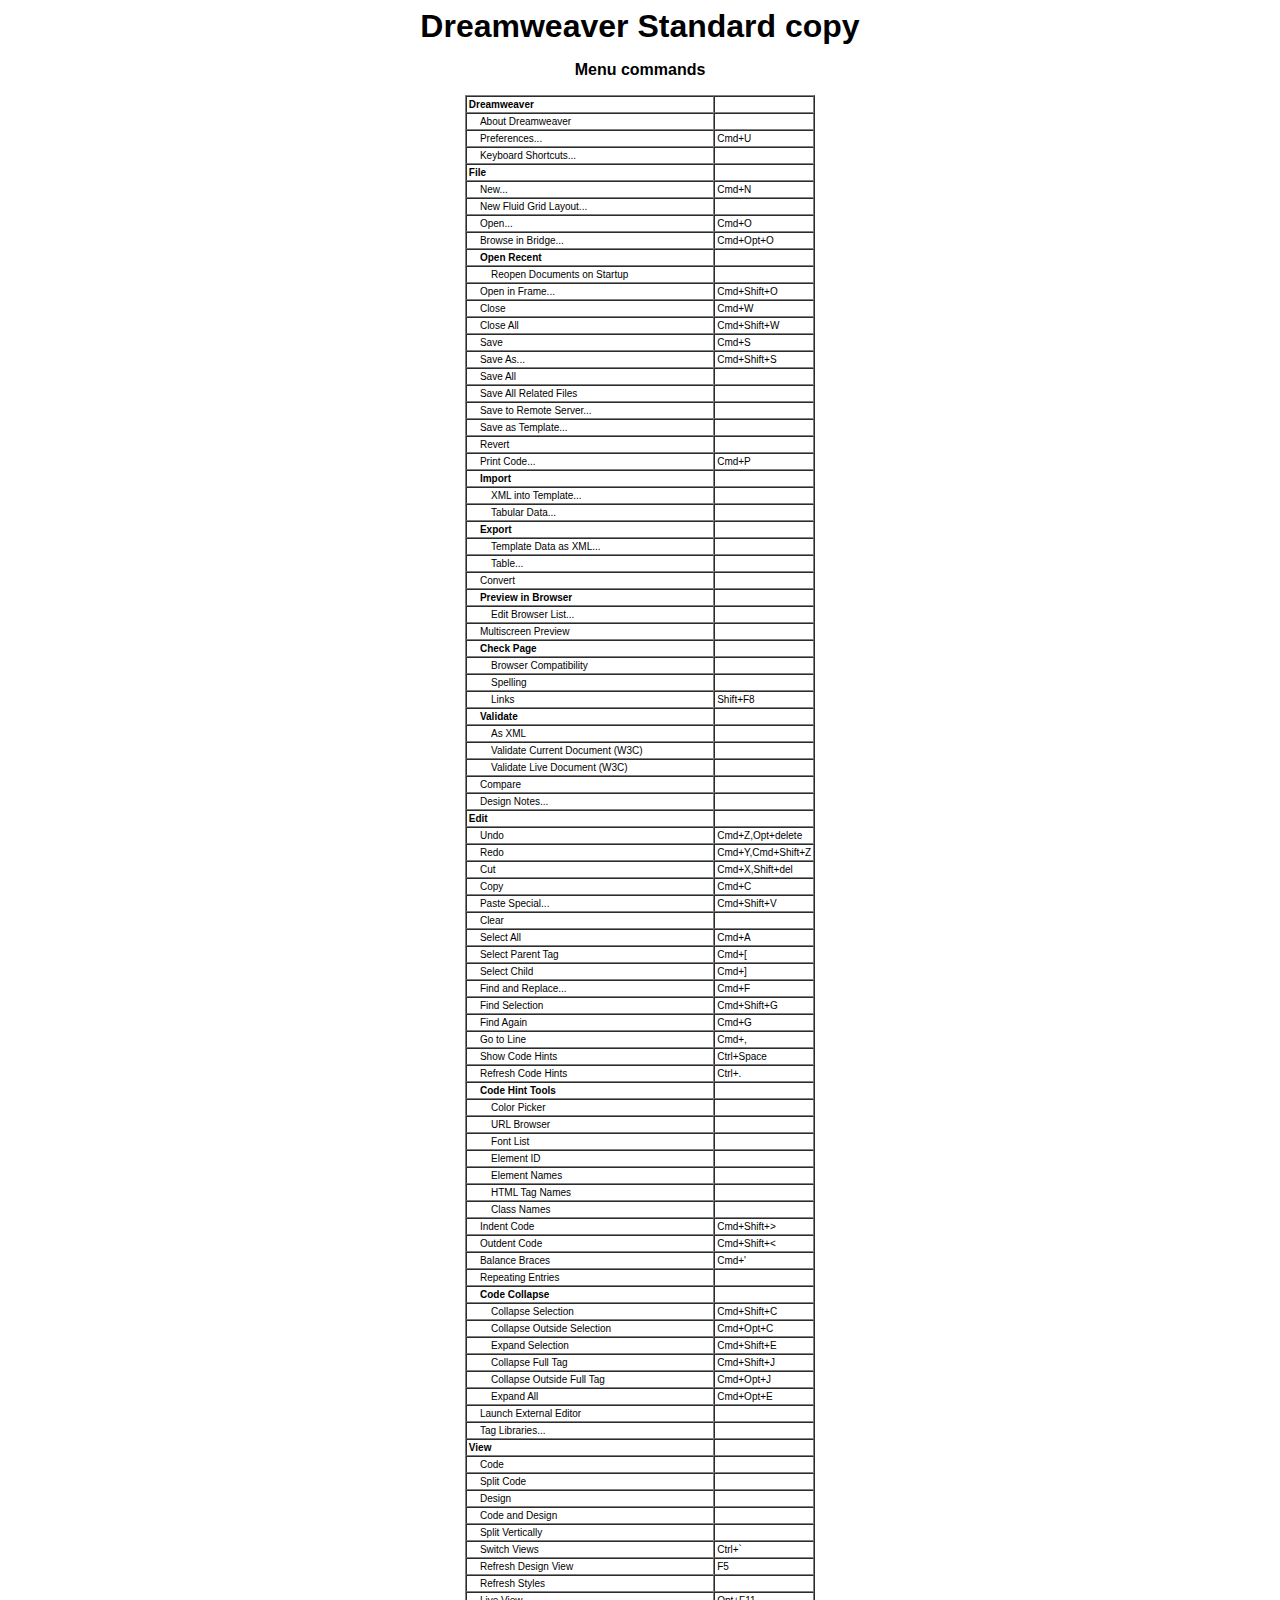
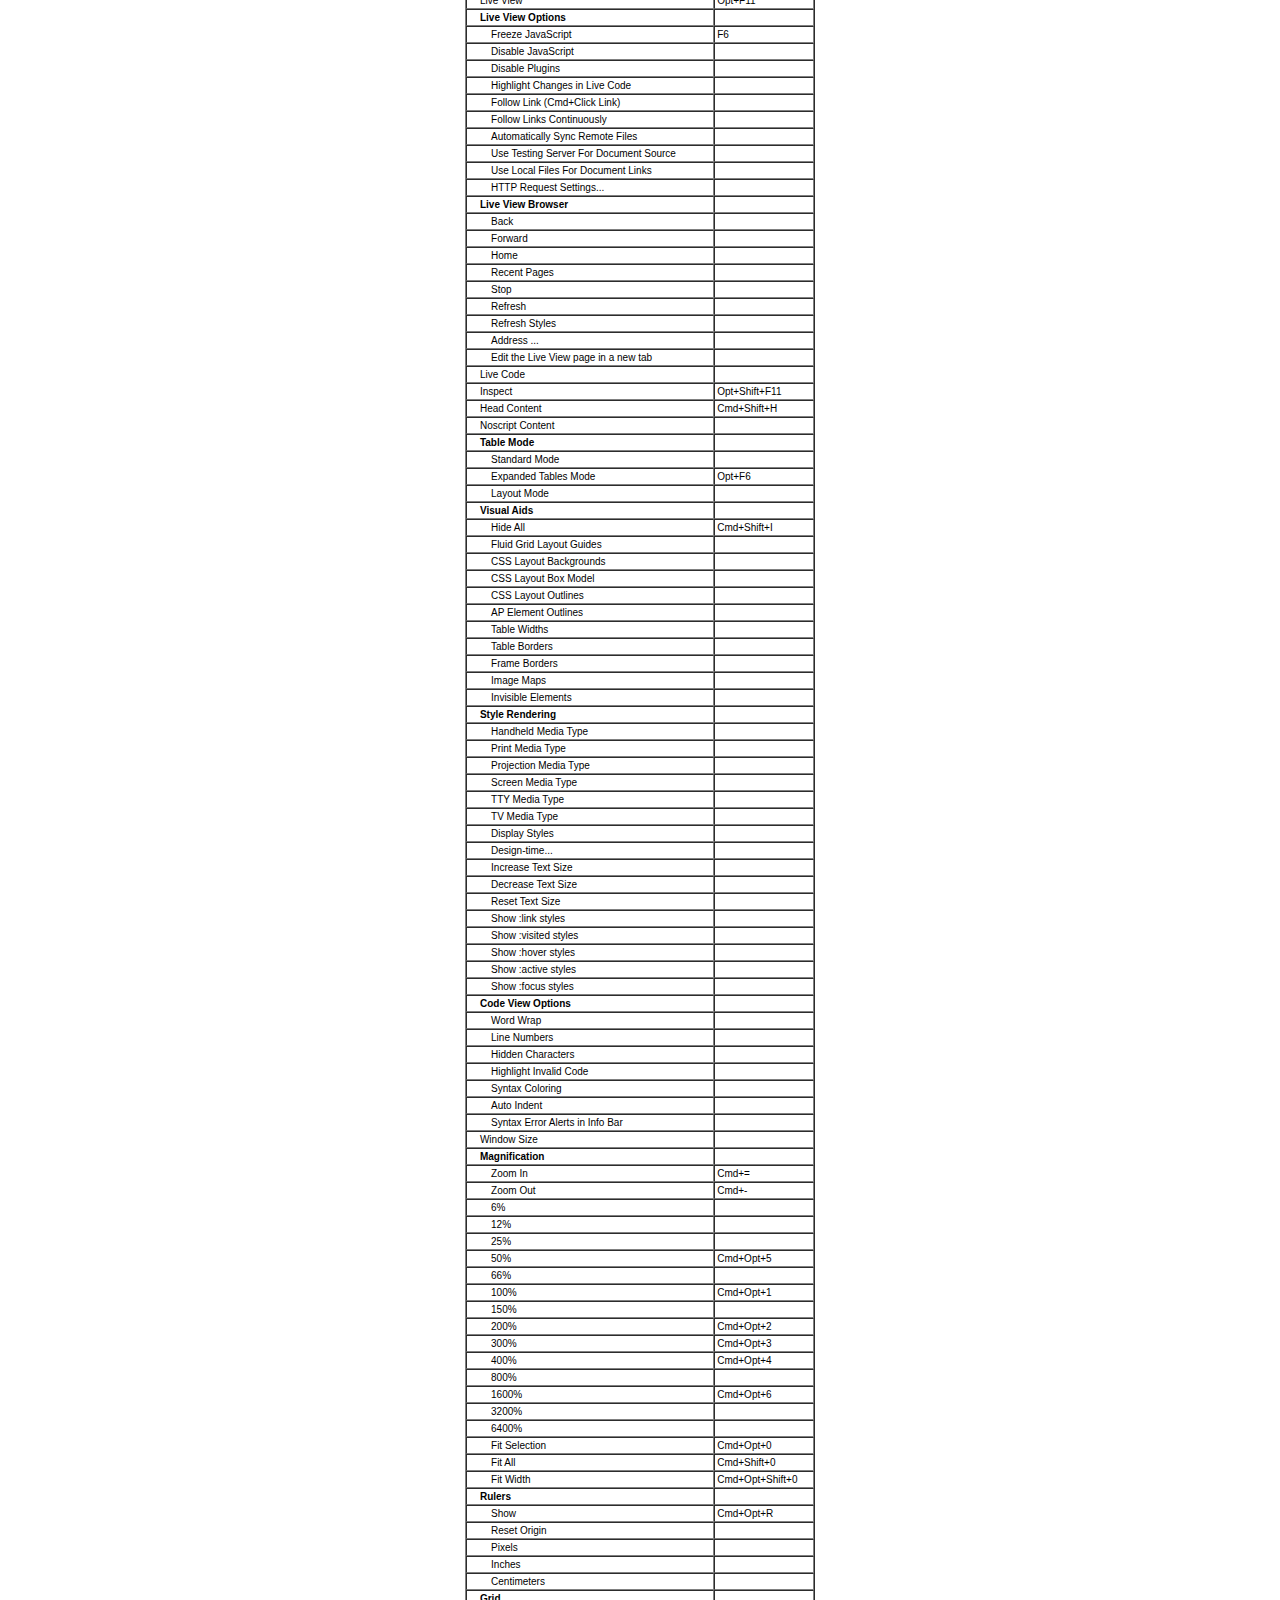
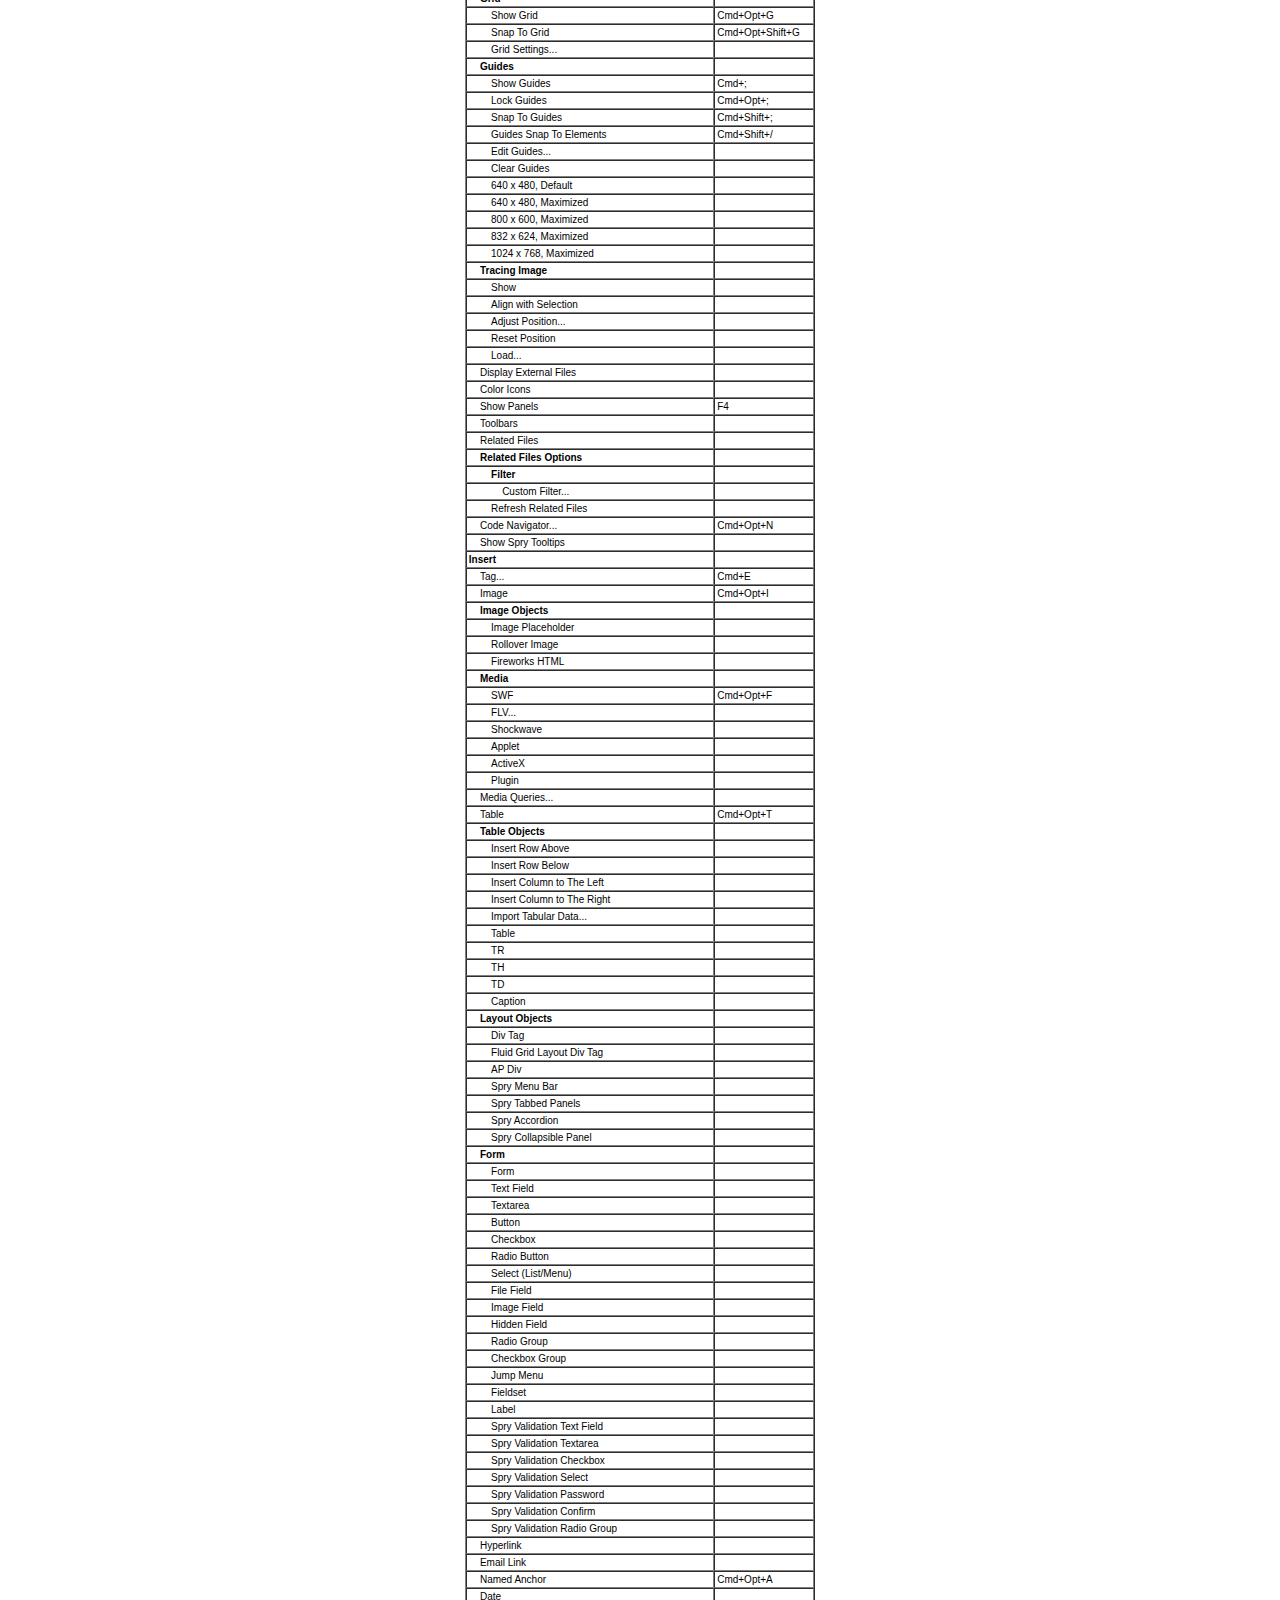
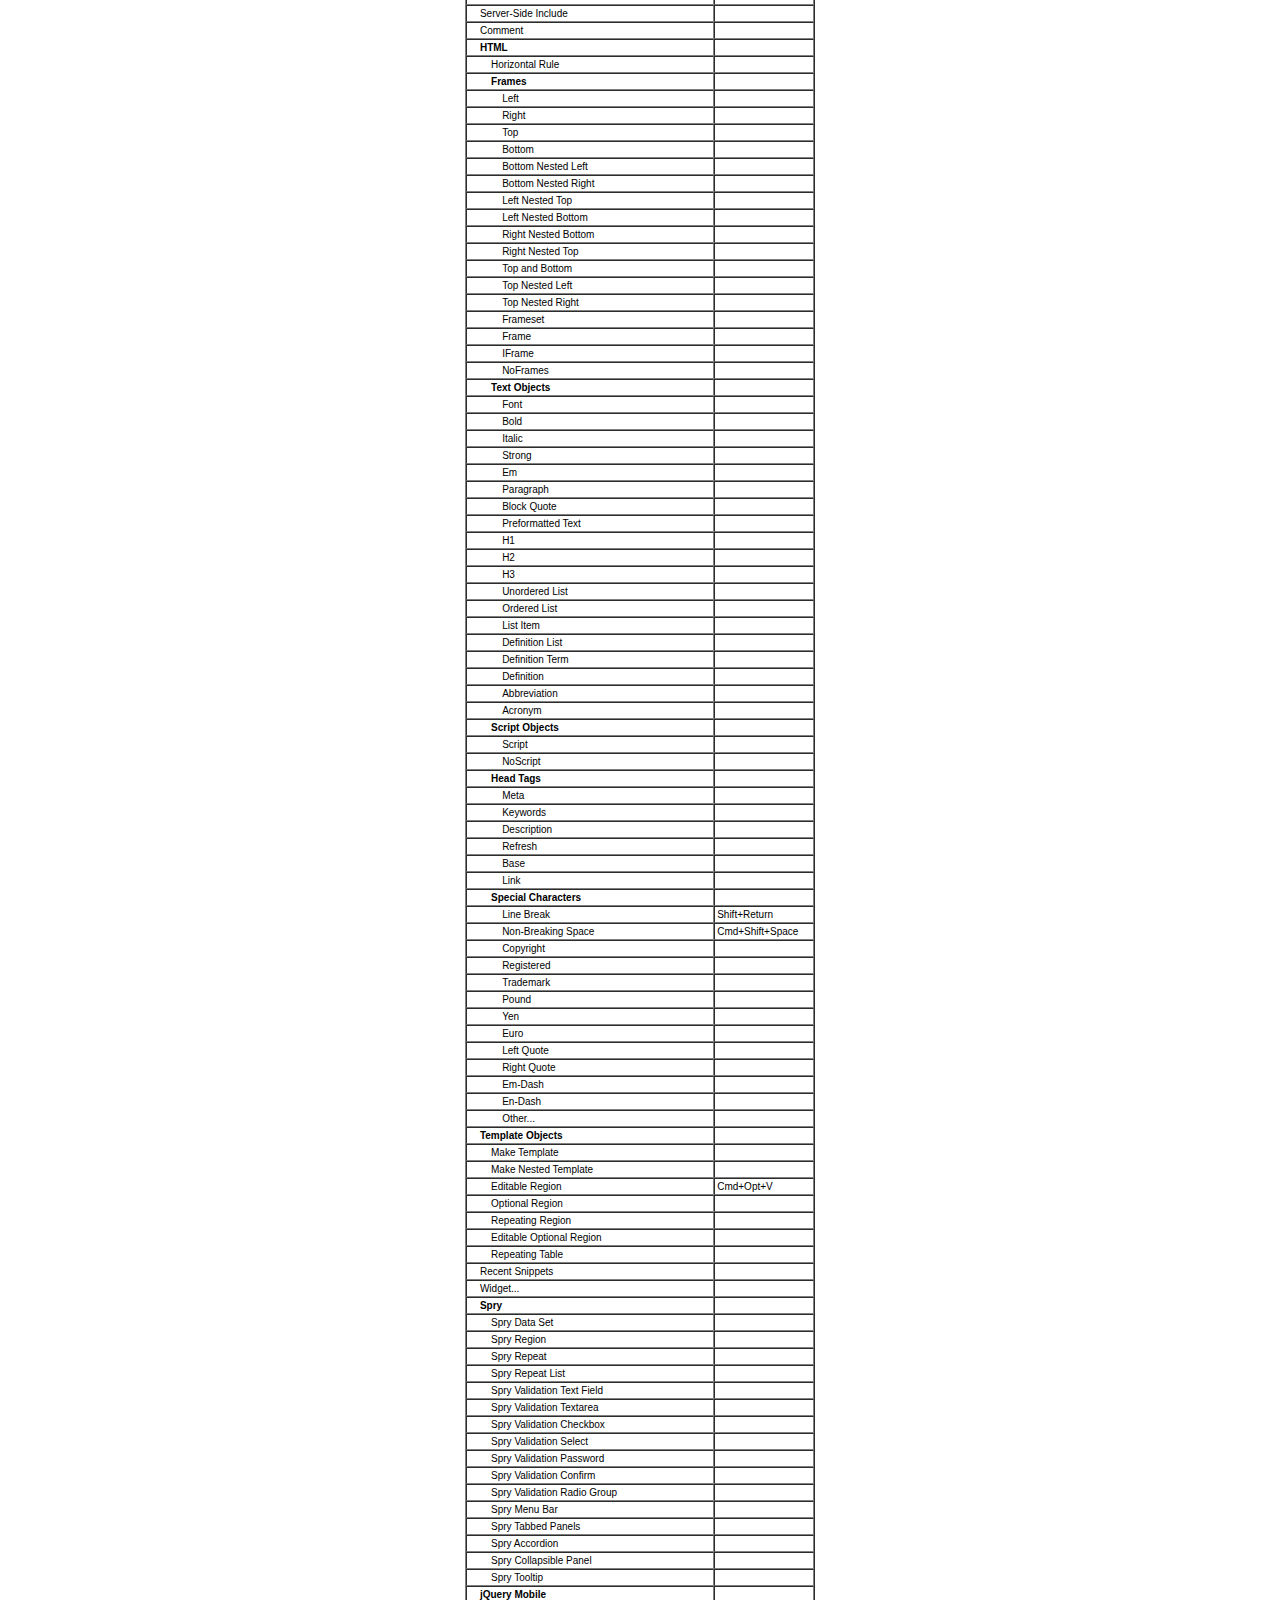
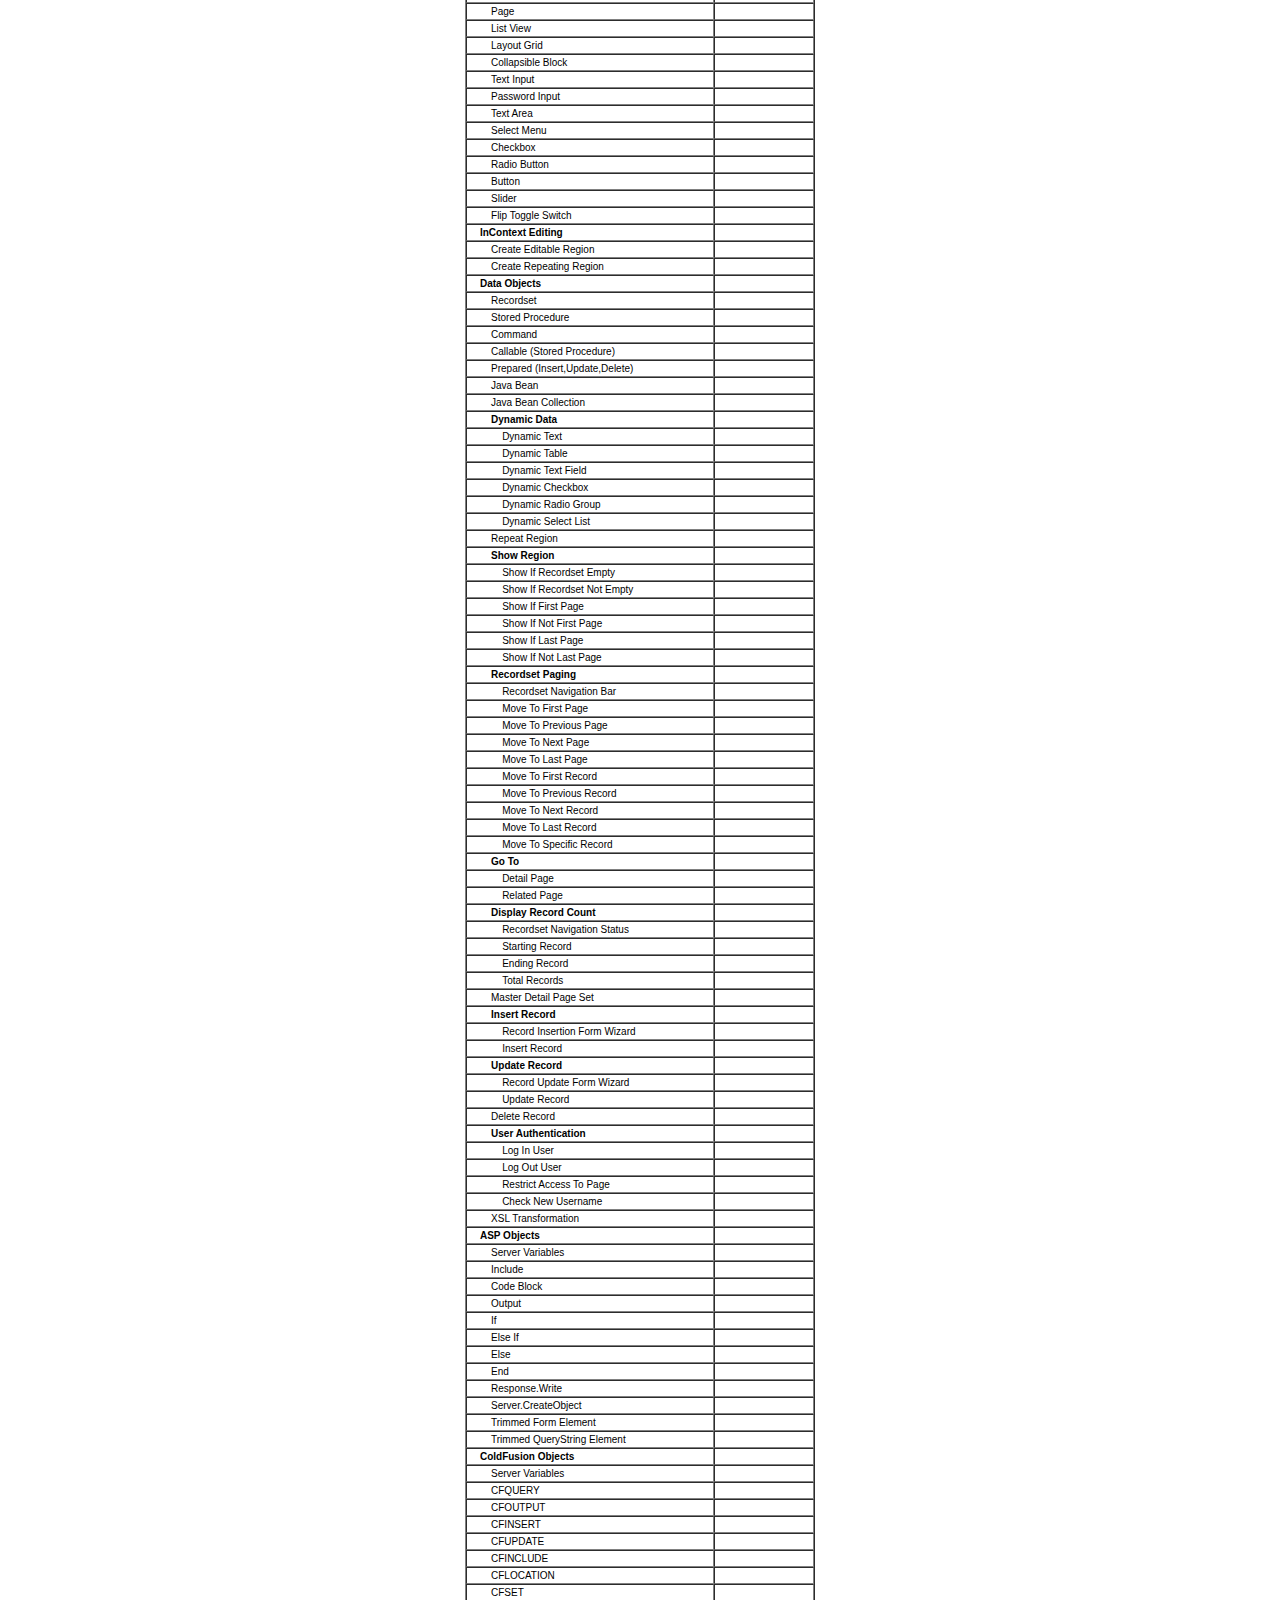
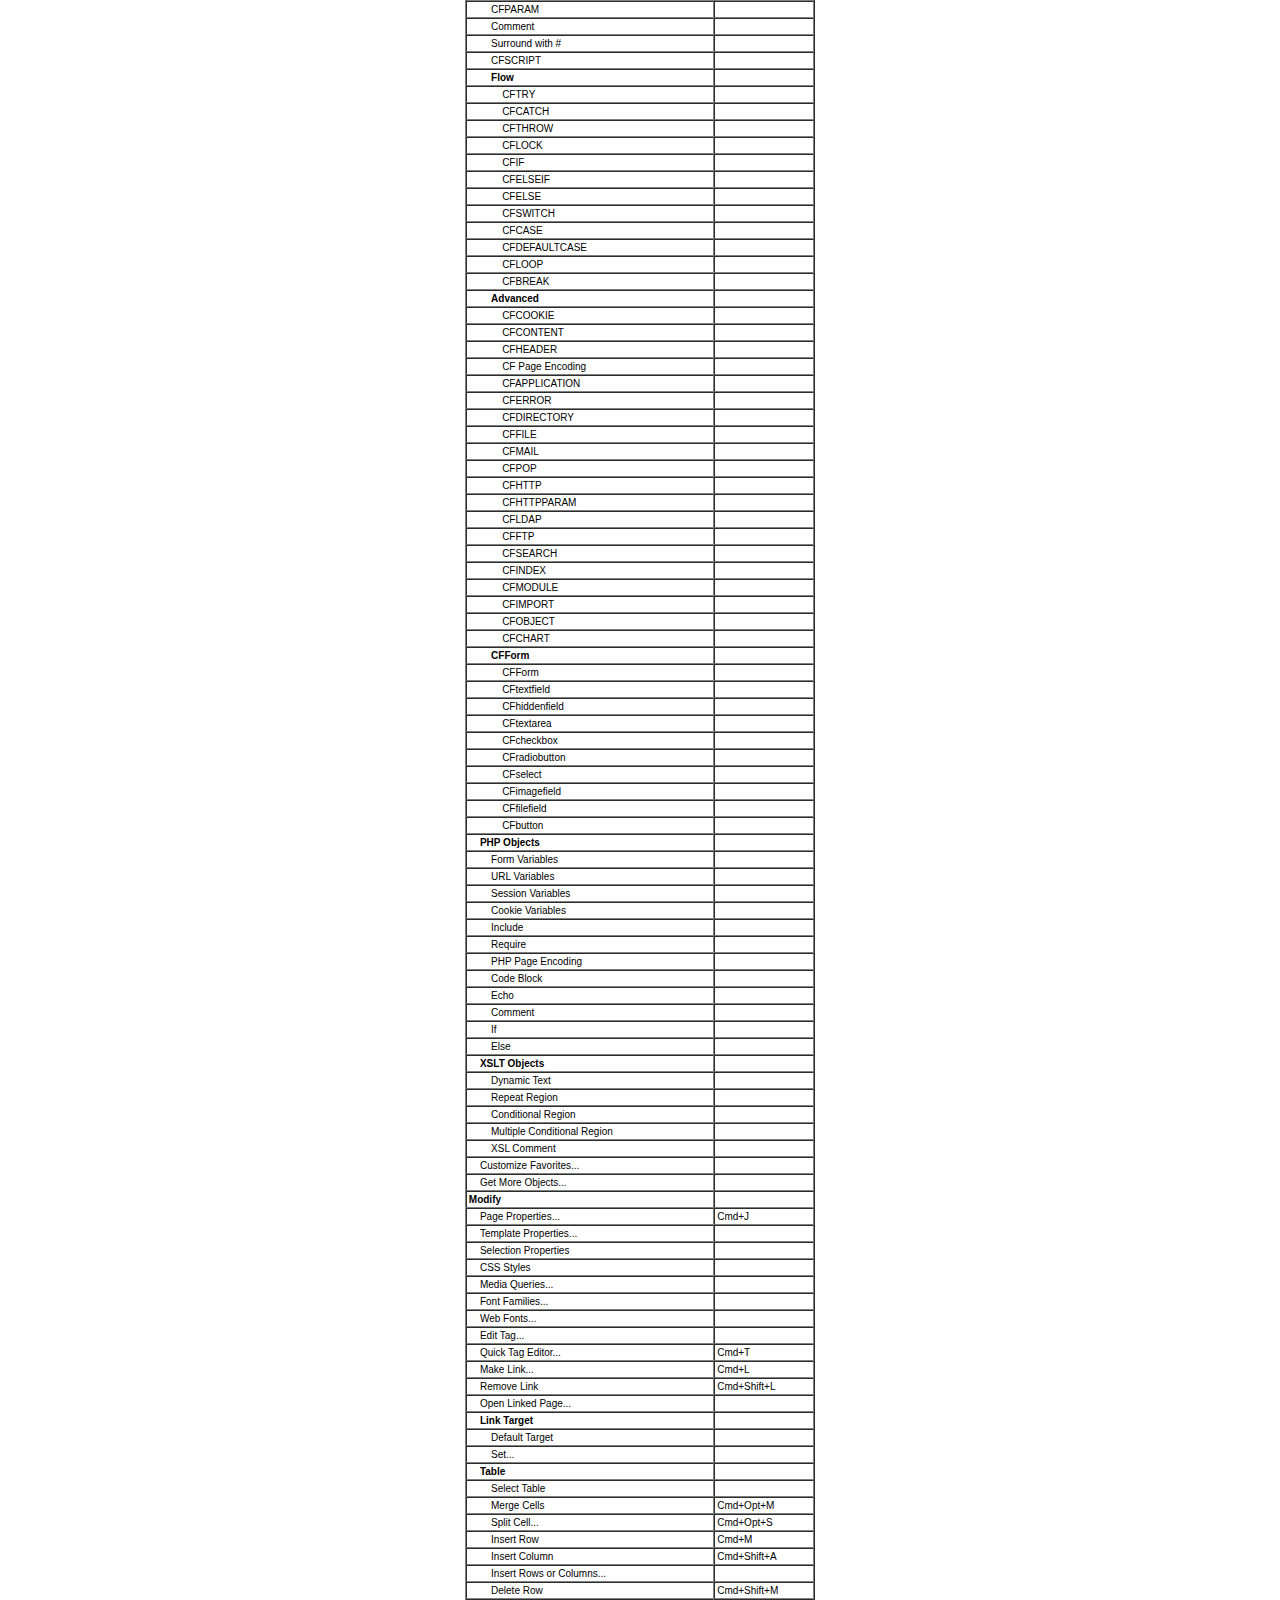
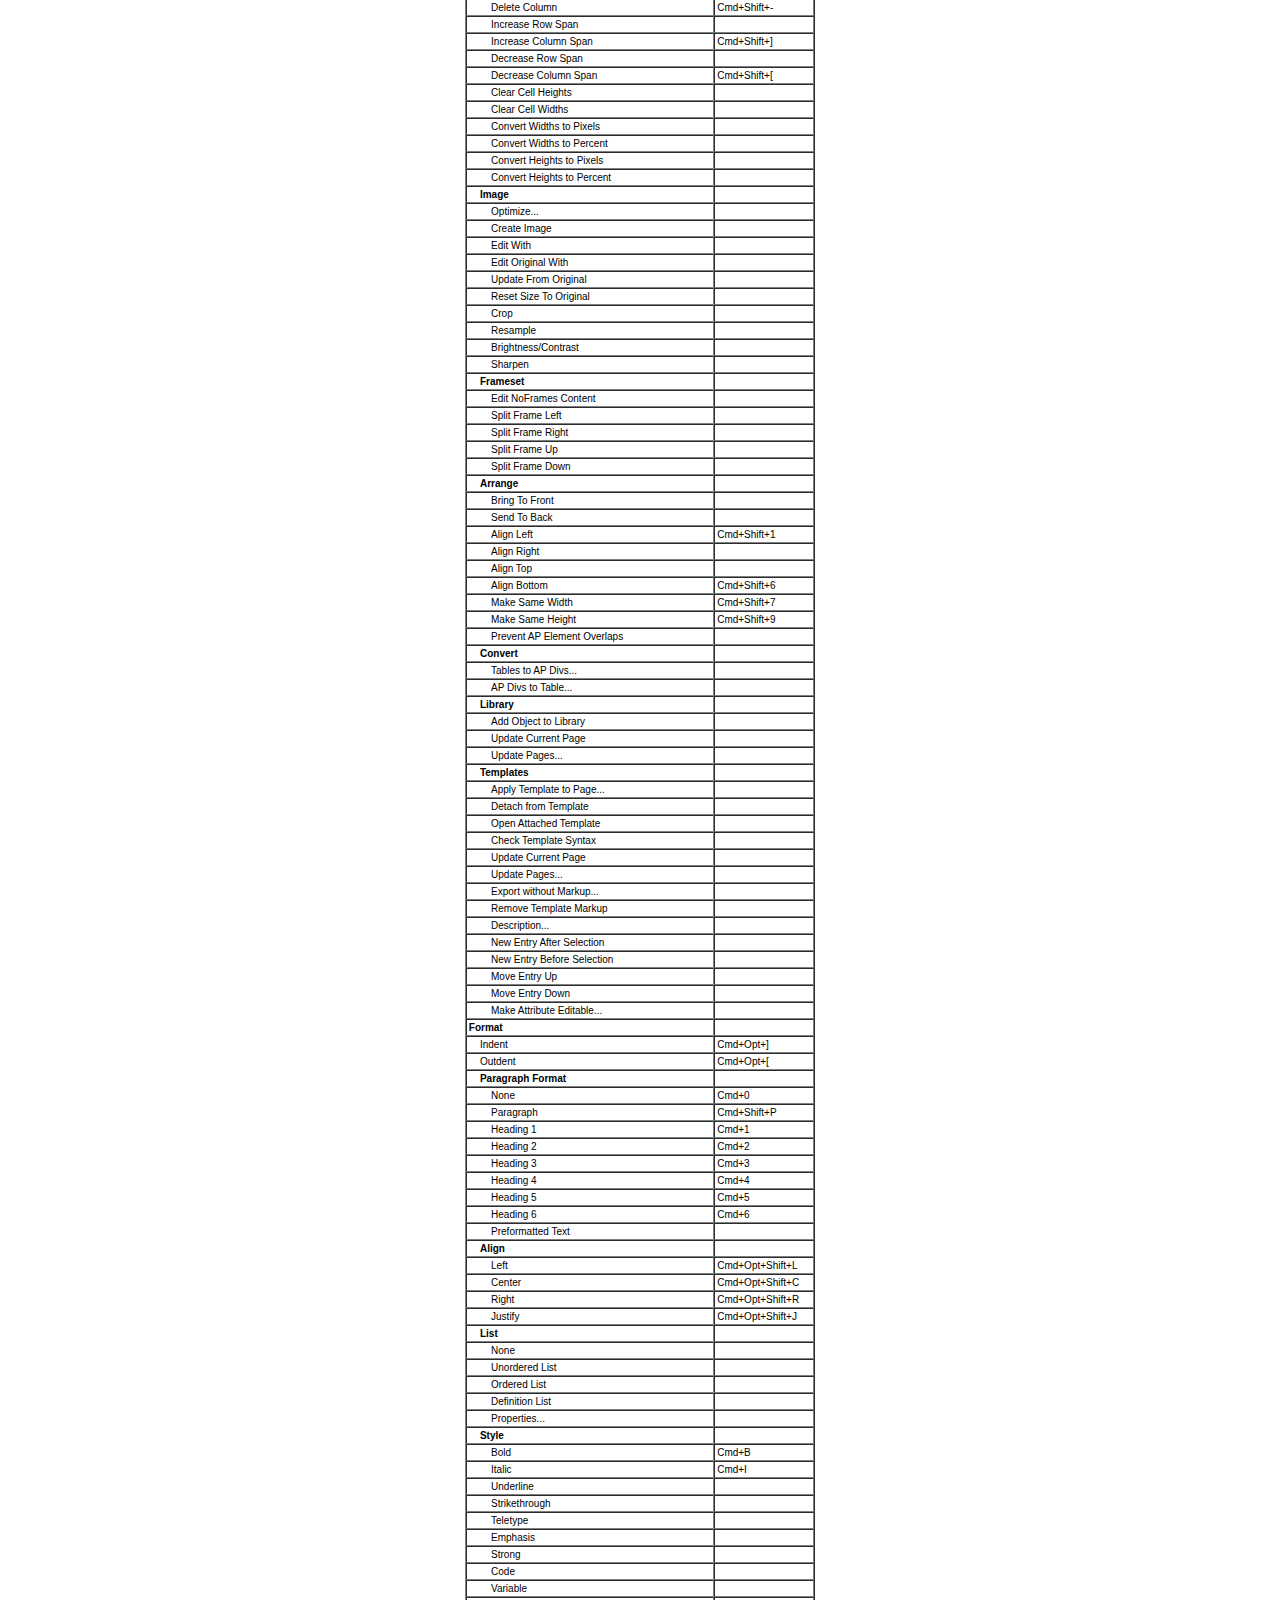
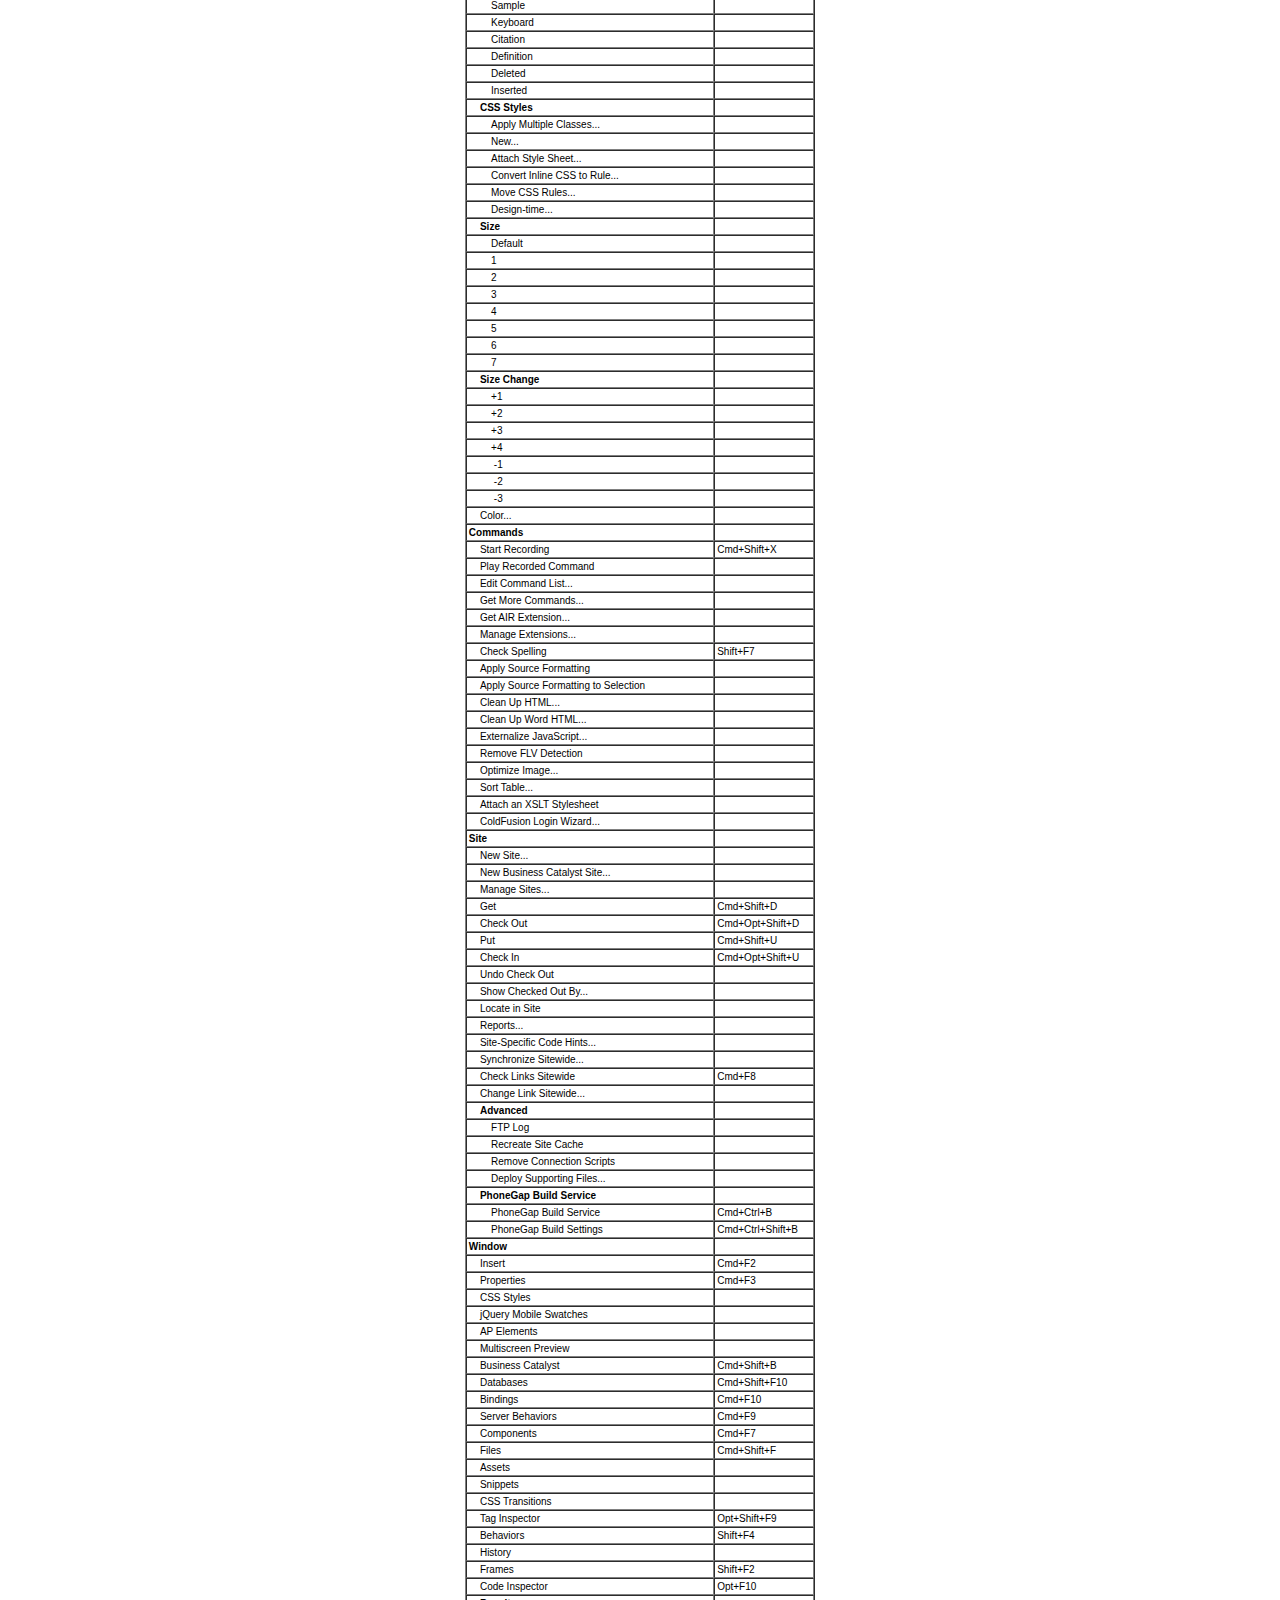
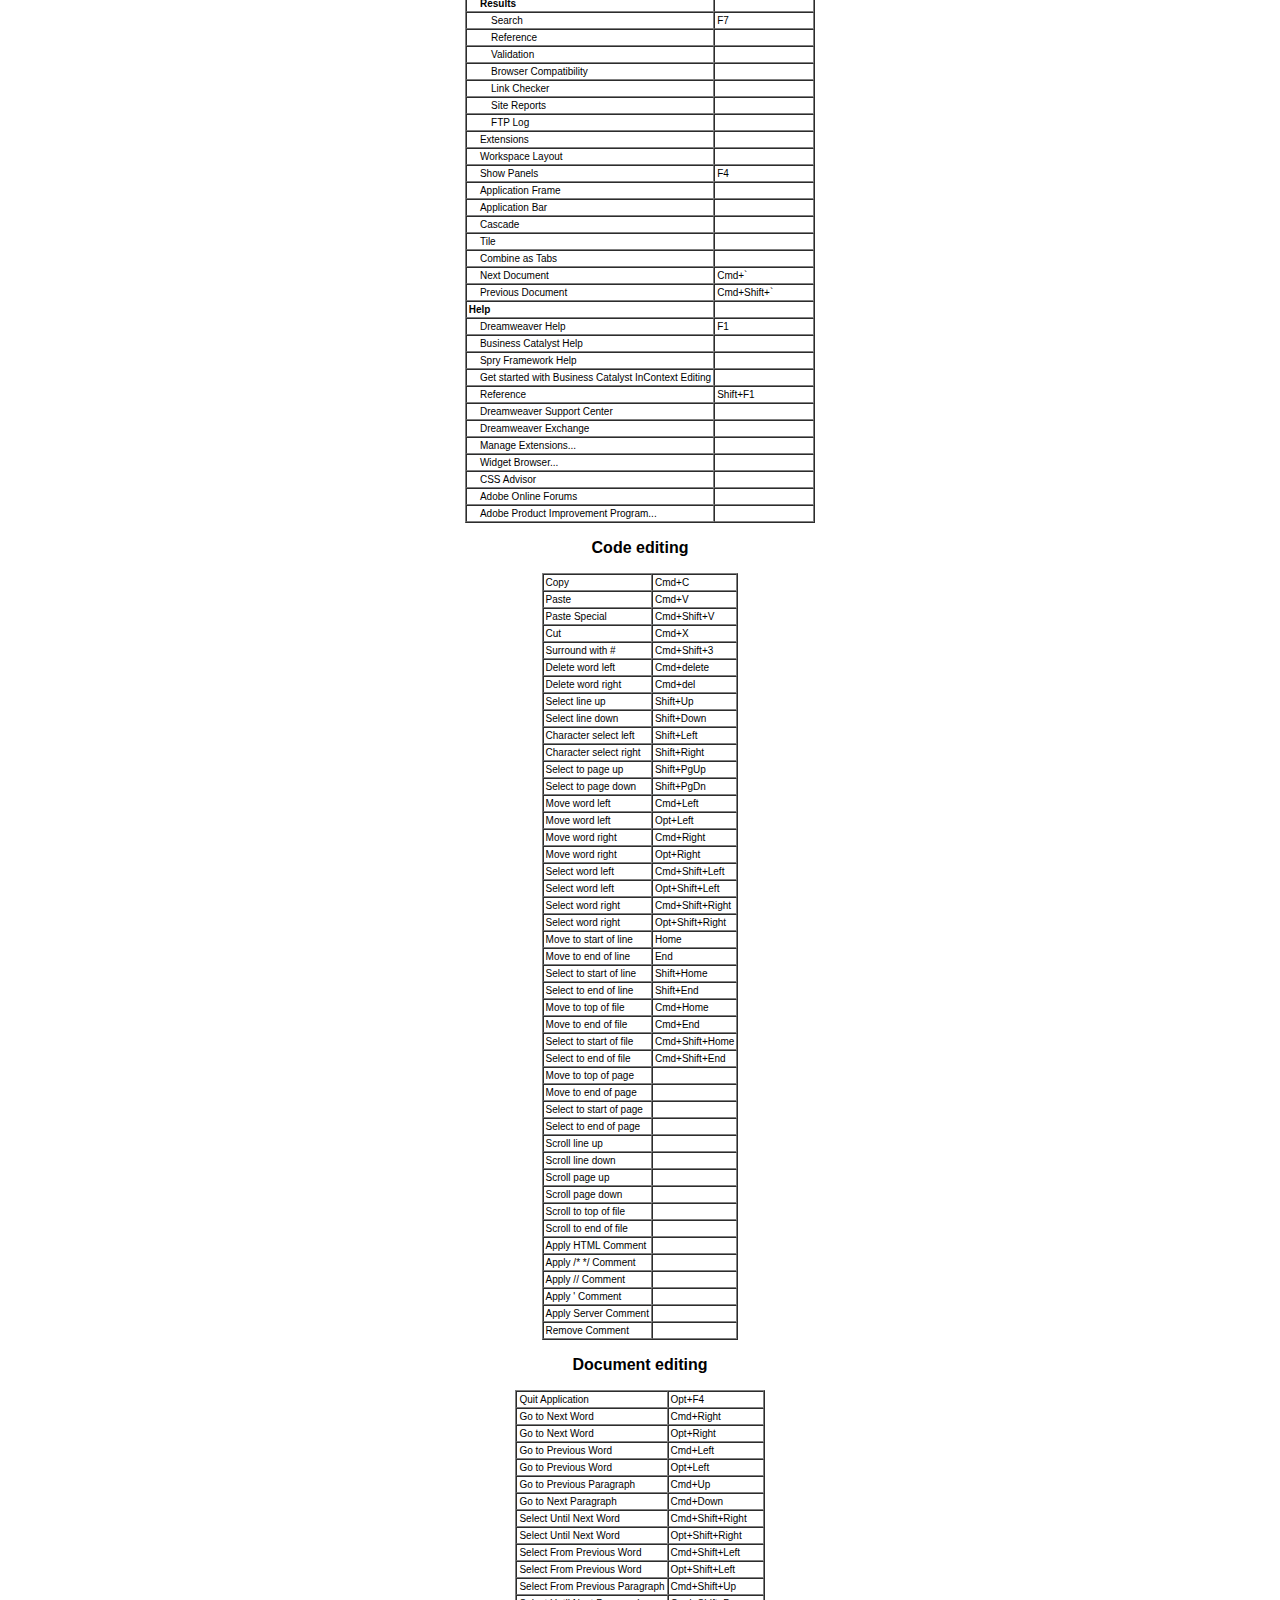
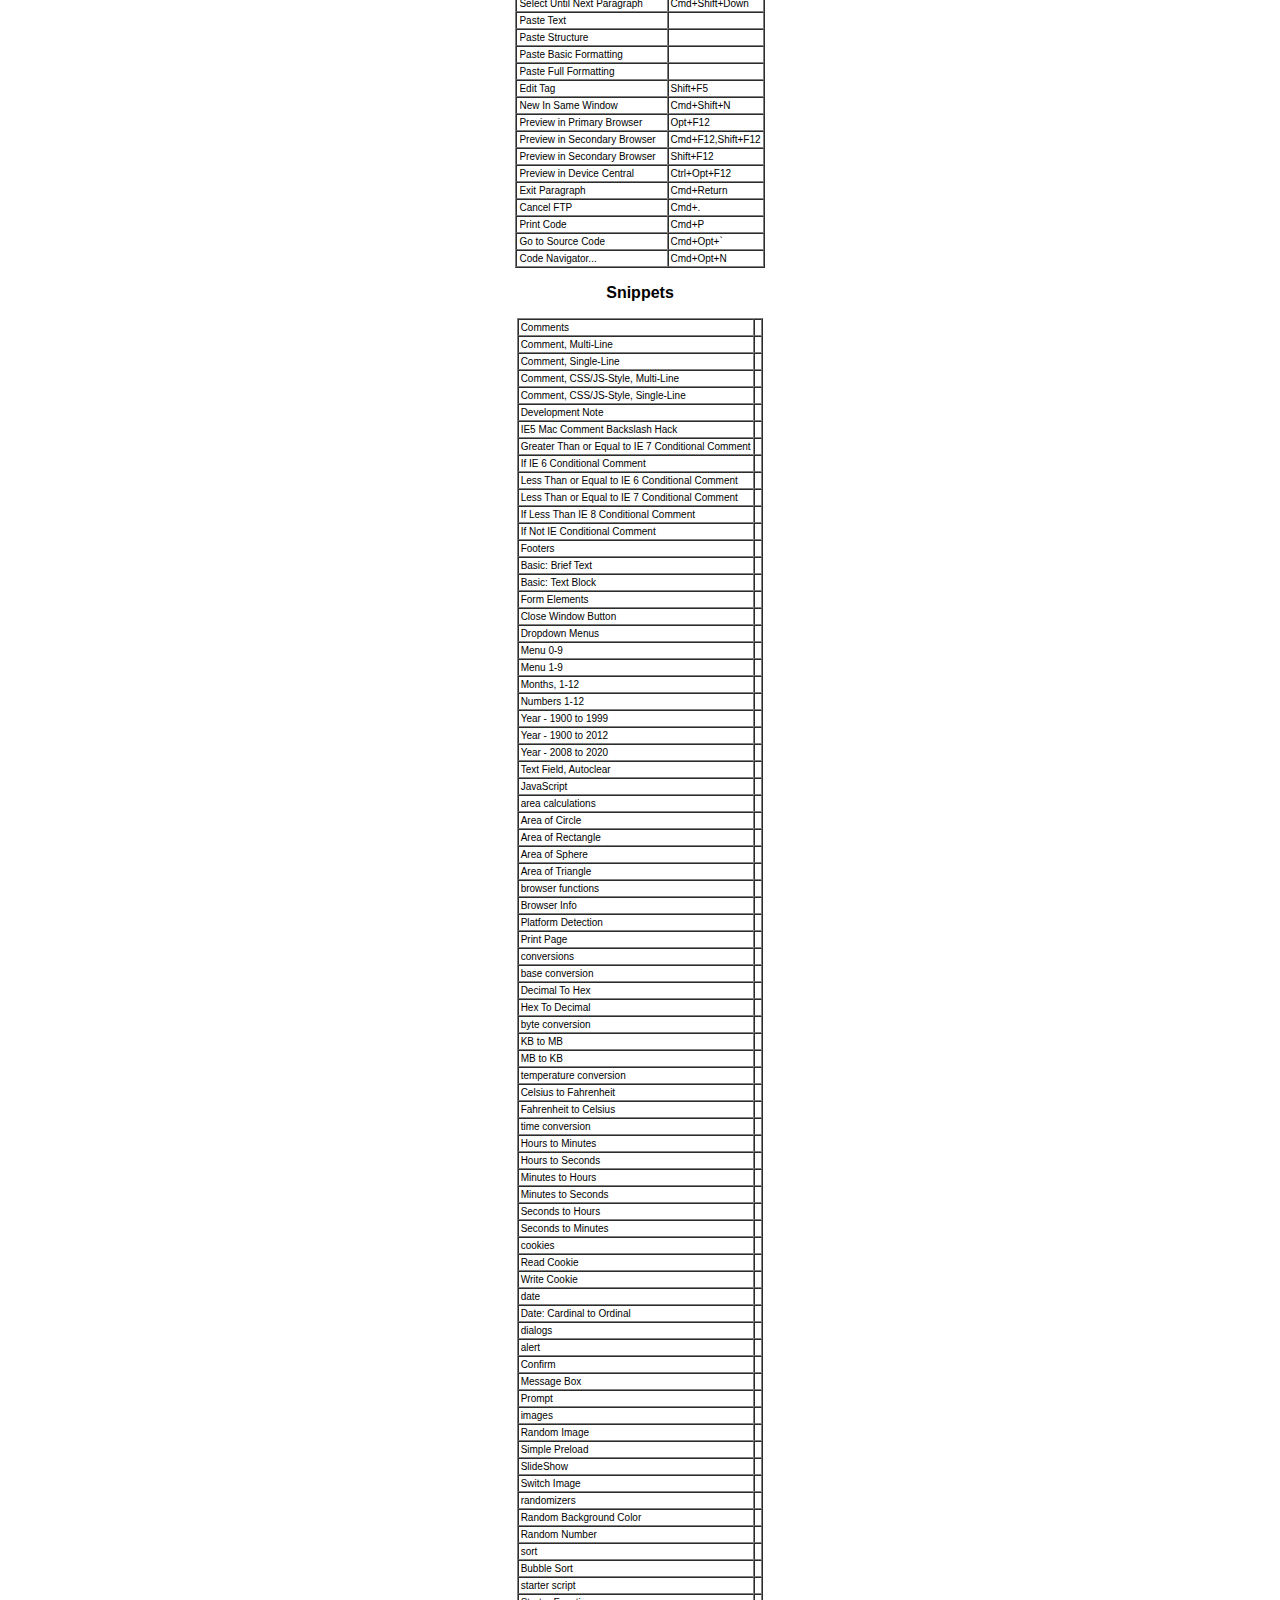
<file: font-awesome/fonts/DWshortcuts.htm>
<HTML><HEAD><TITLE>Dreamweaver Standard copy Shortcut Set</TITLE><meta http-equiv="Content-Type" content="text/html; charset=utf-8" /><style type="text/css">
<!--
body {font-family:  Verdana, Arial, Helvetica, sans-serif; text-align: center}
table {  font-size: x-small}
-->
</style></HEAD><BODY BGCOLOR="#FFFFFF"><DIV ALIGN="center"><p><b><font size="6">Dreamweaver Standard copy</font></b></p><p><b>Menu commands</b></p><TABLE border = "1" cellspacing="0" cellpadding="2"><TR><TD><b>Dreamweaver</b></TD><TD>&nbsp;</TD></TR><TR><TD>&nbsp;&nbsp;&nbsp;&nbsp;About Dreamweaver</TD><TD>&nbsp;</TD></TR><TR><TD>&nbsp;&nbsp;&nbsp;&nbsp;Preferences...</TD><TD>Cmd+U</TD></TR><TR><TD>&nbsp;&nbsp;&nbsp;&nbsp;Keyboard Shortcuts...</TD><TD>&nbsp;</TD></TR><TR><TD><b>File</b></TD><TD>&nbsp;</TD></TR><TR><TD>&nbsp;&nbsp;&nbsp;&nbsp;New...</TD><TD>Cmd+N</TD></TR><TR><TD>&nbsp;&nbsp;&nbsp;&nbsp;New Fluid Grid Layout...</TD><TD>&nbsp;</TD></TR><TR><TD>&nbsp;&nbsp;&nbsp;&nbsp;Open...</TD><TD>Cmd+O</TD></TR><TR><TD>&nbsp;&nbsp;&nbsp;&nbsp;Browse in Bridge...</TD><TD>Cmd+Opt+O</TD></TR><TR><TD>&nbsp;&nbsp;&nbsp;&nbsp;<b>Open Recent</b></TD><TD>&nbsp;</TD></TR><TR><TD>&nbsp;&nbsp;&nbsp;&nbsp;&nbsp;&nbsp;&nbsp;&nbsp;Reopen Documents on Startup</TD><TD>&nbsp;</TD></TR><TR><TD>&nbsp;&nbsp;&nbsp;&nbsp;Open in Frame...</TD><TD>Cmd+Shift+O</TD></TR><TR><TD>&nbsp;&nbsp;&nbsp;&nbsp;Close</TD><TD>Cmd+W</TD></TR><TR><TD>&nbsp;&nbsp;&nbsp;&nbsp;Close All</TD><TD>Cmd+Shift+W</TD></TR><TR><TD>&nbsp;&nbsp;&nbsp;&nbsp;Save</TD><TD>Cmd+S</TD></TR><TR><TD>&nbsp;&nbsp;&nbsp;&nbsp;Save As...</TD><TD>Cmd+Shift+S</TD></TR><TR><TD>&nbsp;&nbsp;&nbsp;&nbsp;Save All</TD><TD>&nbsp;</TD></TR><TR><TD>&nbsp;&nbsp;&nbsp;&nbsp;Save All Related Files</TD><TD>&nbsp;</TD></TR><TR><TD>&nbsp;&nbsp;&nbsp;&nbsp;Save to Remote Server...</TD><TD>&nbsp;</TD></TR><TR><TD>&nbsp;&nbsp;&nbsp;&nbsp;Save as Template...</TD><TD>&nbsp;</TD></TR><TR><TD>&nbsp;&nbsp;&nbsp;&nbsp;Revert</TD><TD>&nbsp;</TD></TR><TR><TD>&nbsp;&nbsp;&nbsp;&nbsp;Print Code...</TD><TD>Cmd+P</TD></TR><TR><TD>&nbsp;&nbsp;&nbsp;&nbsp;<b>Import</b></TD><TD>&nbsp;</TD></TR><TR><TD>&nbsp;&nbsp;&nbsp;&nbsp;&nbsp;&nbsp;&nbsp;&nbsp;XML into Template...</TD><TD>&nbsp;</TD></TR><TR><TD>&nbsp;&nbsp;&nbsp;&nbsp;&nbsp;&nbsp;&nbsp;&nbsp;Tabular Data...</TD><TD>&nbsp;</TD></TR><TR><TD>&nbsp;&nbsp;&nbsp;&nbsp;<b>Export</b></TD><TD>&nbsp;</TD></TR><TR><TD>&nbsp;&nbsp;&nbsp;&nbsp;&nbsp;&nbsp;&nbsp;&nbsp;Template Data as XML...</TD><TD>&nbsp;</TD></TR><TR><TD>&nbsp;&nbsp;&nbsp;&nbsp;&nbsp;&nbsp;&nbsp;&nbsp;Table...</TD><TD>&nbsp;</TD></TR><TR><TD>&nbsp;&nbsp;&nbsp;&nbsp;Convert</TD><TD>&nbsp;</TD></TR><TR><TD>&nbsp;&nbsp;&nbsp;&nbsp;<b>Preview in Browser</b></TD><TD>&nbsp;</TD></TR><TR><TD>&nbsp;&nbsp;&nbsp;&nbsp;&nbsp;&nbsp;&nbsp;&nbsp;Edit Browser List...</TD><TD>&nbsp;</TD></TR><TR><TD>&nbsp;&nbsp;&nbsp;&nbsp;Multiscreen Preview</TD><TD>&nbsp;</TD></TR><TR><TD>&nbsp;&nbsp;&nbsp;&nbsp;<b>Check Page</b></TD><TD>&nbsp;</TD></TR><TR><TD>&nbsp;&nbsp;&nbsp;&nbsp;&nbsp;&nbsp;&nbsp;&nbsp;Browser Compatibility</TD><TD>&nbsp;</TD></TR><TR><TD>&nbsp;&nbsp;&nbsp;&nbsp;&nbsp;&nbsp;&nbsp;&nbsp;Spelling</TD><TD>&nbsp;</TD></TR><TR><TD>&nbsp;&nbsp;&nbsp;&nbsp;&nbsp;&nbsp;&nbsp;&nbsp;Links</TD><TD>Shift+F8</TD></TR><TR><TD>&nbsp;&nbsp;&nbsp;&nbsp;<b>Validate</b></TD><TD>&nbsp;</TD></TR><TR><TD>&nbsp;&nbsp;&nbsp;&nbsp;&nbsp;&nbsp;&nbsp;&nbsp;As XML</TD><TD>&nbsp;</TD></TR><TR><TD>&nbsp;&nbsp;&nbsp;&nbsp;&nbsp;&nbsp;&nbsp;&nbsp;Validate Current Document (W3C)</TD><TD>&nbsp;</TD></TR><TR><TD>&nbsp;&nbsp;&nbsp;&nbsp;&nbsp;&nbsp;&nbsp;&nbsp;Validate Live Document (W3C)</TD><TD>&nbsp;</TD></TR><TR><TD>&nbsp;&nbsp;&nbsp;&nbsp;Compare</TD><TD>&nbsp;</TD></TR><TR><TD>&nbsp;&nbsp;&nbsp;&nbsp;Design Notes...</TD><TD>&nbsp;</TD></TR><TR><TD><b>Edit</b></TD><TD>&nbsp;</TD></TR><TR><TD>&nbsp;&nbsp;&nbsp;&nbsp;Undo</TD><TD>Cmd+Z,Opt+delete</TD></TR><TR><TD>&nbsp;&nbsp;&nbsp;&nbsp;Redo</TD><TD>Cmd+Y,Cmd+Shift+Z</TD></TR><TR><TD>&nbsp;&nbsp;&nbsp;&nbsp;Cut</TD><TD>Cmd+X,Shift+del</TD></TR><TR><TD>&nbsp;&nbsp;&nbsp;&nbsp;Copy</TD><TD>Cmd+C</TD></TR><TR><TD>&nbsp;&nbsp;&nbsp;&nbsp;Paste Special...</TD><TD>Cmd+Shift+V</TD></TR><TR><TD>&nbsp;&nbsp;&nbsp;&nbsp;Clear</TD><TD>&nbsp;</TD></TR><TR><TD>&nbsp;&nbsp;&nbsp;&nbsp;Select All</TD><TD>Cmd+A</TD></TR><TR><TD>&nbsp;&nbsp;&nbsp;&nbsp;Select Parent Tag</TD><TD>Cmd+[</TD></TR><TR><TD>&nbsp;&nbsp;&nbsp;&nbsp;Select Child</TD><TD>Cmd+]</TD></TR><TR><TD>&nbsp;&nbsp;&nbsp;&nbsp;Find and Replace...</TD><TD>Cmd+F</TD></TR><TR><TD>&nbsp;&nbsp;&nbsp;&nbsp;Find Selection</TD><TD>Cmd+Shift+G</TD></TR><TR><TD>&nbsp;&nbsp;&nbsp;&nbsp;Find Again</TD><TD>Cmd+G</TD></TR><TR><TD>&nbsp;&nbsp;&nbsp;&nbsp;Go to Line</TD><TD>Cmd+,</TD></TR><TR><TD>&nbsp;&nbsp;&nbsp;&nbsp;Show Code Hints</TD><TD>Ctrl+Space</TD></TR><TR><TD>&nbsp;&nbsp;&nbsp;&nbsp;Refresh Code Hints</TD><TD>Ctrl+.</TD></TR><TR><TD>&nbsp;&nbsp;&nbsp;&nbsp;<b>Code Hint Tools</b></TD><TD>&nbsp;</TD></TR><TR><TD>&nbsp;&nbsp;&nbsp;&nbsp;&nbsp;&nbsp;&nbsp;&nbsp;Color Picker</TD><TD>&nbsp;</TD></TR><TR><TD>&nbsp;&nbsp;&nbsp;&nbsp;&nbsp;&nbsp;&nbsp;&nbsp;URL Browser</TD><TD>&nbsp;</TD></TR><TR><TD>&nbsp;&nbsp;&nbsp;&nbsp;&nbsp;&nbsp;&nbsp;&nbsp;Font List</TD><TD>&nbsp;</TD></TR><TR><TD>&nbsp;&nbsp;&nbsp;&nbsp;&nbsp;&nbsp;&nbsp;&nbsp;Element ID</TD><TD>&nbsp;</TD></TR><TR><TD>&nbsp;&nbsp;&nbsp;&nbsp;&nbsp;&nbsp;&nbsp;&nbsp;Element Names</TD><TD>&nbsp;</TD></TR><TR><TD>&nbsp;&nbsp;&nbsp;&nbsp;&nbsp;&nbsp;&nbsp;&nbsp;HTML Tag Names</TD><TD>&nbsp;</TD></TR><TR><TD>&nbsp;&nbsp;&nbsp;&nbsp;&nbsp;&nbsp;&nbsp;&nbsp;Class Names</TD><TD>&nbsp;</TD></TR><TR><TD>&nbsp;&nbsp;&nbsp;&nbsp;Indent Code</TD><TD>Cmd+Shift+></TD></TR><TR><TD>&nbsp;&nbsp;&nbsp;&nbsp;Outdent Code</TD><TD>Cmd+Shift+<</TD></TR><TR><TD>&nbsp;&nbsp;&nbsp;&nbsp;Balance Braces</TD><TD>Cmd+'</TD></TR><TR><TD>&nbsp;&nbsp;&nbsp;&nbsp;Repeating Entries</TD><TD>&nbsp;</TD></TR><TR><TD>&nbsp;&nbsp;&nbsp;&nbsp;<b>Code Collapse</b></TD><TD>&nbsp;</TD></TR><TR><TD>&nbsp;&nbsp;&nbsp;&nbsp;&nbsp;&nbsp;&nbsp;&nbsp;Collapse Selection</TD><TD>Cmd+Shift+C</TD></TR><TR><TD>&nbsp;&nbsp;&nbsp;&nbsp;&nbsp;&nbsp;&nbsp;&nbsp;Collapse Outside Selection</TD><TD>Cmd+Opt+C</TD></TR><TR><TD>&nbsp;&nbsp;&nbsp;&nbsp;&nbsp;&nbsp;&nbsp;&nbsp;Expand Selection</TD><TD>Cmd+Shift+E</TD></TR><TR><TD>&nbsp;&nbsp;&nbsp;&nbsp;&nbsp;&nbsp;&nbsp;&nbsp;Collapse Full Tag</TD><TD>Cmd+Shift+J</TD></TR><TR><TD>&nbsp;&nbsp;&nbsp;&nbsp;&nbsp;&nbsp;&nbsp;&nbsp;Collapse Outside Full Tag</TD><TD>Cmd+Opt+J</TD></TR><TR><TD>&nbsp;&nbsp;&nbsp;&nbsp;&nbsp;&nbsp;&nbsp;&nbsp;Expand All</TD><TD>Cmd+Opt+E</TD></TR><TR><TD>&nbsp;&nbsp;&nbsp;&nbsp;Launch External Editor</TD><TD>&nbsp;</TD></TR><TR><TD>&nbsp;&nbsp;&nbsp;&nbsp;Tag Libraries...</TD><TD>&nbsp;</TD></TR><TR><TD><b>View</b></TD><TD>&nbsp;</TD></TR><TR><TD>&nbsp;&nbsp;&nbsp;&nbsp;Code</TD><TD>&nbsp;</TD></TR><TR><TD>&nbsp;&nbsp;&nbsp;&nbsp;Split Code</TD><TD>&nbsp;</TD></TR><TR><TD>&nbsp;&nbsp;&nbsp;&nbsp;Design</TD><TD>&nbsp;</TD></TR><TR><TD>&nbsp;&nbsp;&nbsp;&nbsp;Code and Design</TD><TD>&nbsp;</TD></TR><TR><TD>&nbsp;&nbsp;&nbsp;&nbsp;Split Vertically </TD><TD>&nbsp;</TD></TR><TR><TD>&nbsp;&nbsp;&nbsp;&nbsp;Switch Views</TD><TD>Ctrl+`</TD></TR><TR><TD>&nbsp;&nbsp;&nbsp;&nbsp;Refresh Design View</TD><TD>F5</TD></TR><TR><TD>&nbsp;&nbsp;&nbsp;&nbsp;Refresh Styles</TD><TD>&nbsp;</TD></TR><TR><TD>&nbsp;&nbsp;&nbsp;&nbsp;Live View</TD><TD>Opt+F11</TD></TR><TR><TD>&nbsp;&nbsp;&nbsp;&nbsp;<b>Live View Options</b></TD><TD>&nbsp;</TD></TR><TR><TD>&nbsp;&nbsp;&nbsp;&nbsp;&nbsp;&nbsp;&nbsp;&nbsp;Freeze JavaScript</TD><TD>F6</TD></TR><TR><TD>&nbsp;&nbsp;&nbsp;&nbsp;&nbsp;&nbsp;&nbsp;&nbsp;Disable JavaScript</TD><TD>&nbsp;</TD></TR><TR><TD>&nbsp;&nbsp;&nbsp;&nbsp;&nbsp;&nbsp;&nbsp;&nbsp;Disable Plugins</TD><TD>&nbsp;</TD></TR><TR><TD>&nbsp;&nbsp;&nbsp;&nbsp;&nbsp;&nbsp;&nbsp;&nbsp;Highlight Changes in Live Code</TD><TD>&nbsp;</TD></TR><TR><TD>&nbsp;&nbsp;&nbsp;&nbsp;&nbsp;&nbsp;&nbsp;&nbsp;Follow Link (Cmd+Click Link)</TD><TD>&nbsp;</TD></TR><TR><TD>&nbsp;&nbsp;&nbsp;&nbsp;&nbsp;&nbsp;&nbsp;&nbsp;Follow Links Continuously</TD><TD>&nbsp;</TD></TR><TR><TD>&nbsp;&nbsp;&nbsp;&nbsp;&nbsp;&nbsp;&nbsp;&nbsp;Automatically Sync Remote Files</TD><TD>&nbsp;</TD></TR><TR><TD>&nbsp;&nbsp;&nbsp;&nbsp;&nbsp;&nbsp;&nbsp;&nbsp;Use Testing Server For Document Source</TD><TD>&nbsp;</TD></TR><TR><TD>&nbsp;&nbsp;&nbsp;&nbsp;&nbsp;&nbsp;&nbsp;&nbsp;Use Local Files For Document Links</TD><TD>&nbsp;</TD></TR><TR><TD>&nbsp;&nbsp;&nbsp;&nbsp;&nbsp;&nbsp;&nbsp;&nbsp;HTTP Request Settings...</TD><TD>&nbsp;</TD></TR><TR><TD>&nbsp;&nbsp;&nbsp;&nbsp;<b>Live View Browser</b></TD><TD>&nbsp;</TD></TR><TR><TD>&nbsp;&nbsp;&nbsp;&nbsp;&nbsp;&nbsp;&nbsp;&nbsp;Back</TD><TD>&nbsp;</TD></TR><TR><TD>&nbsp;&nbsp;&nbsp;&nbsp;&nbsp;&nbsp;&nbsp;&nbsp;Forward</TD><TD>&nbsp;</TD></TR><TR><TD>&nbsp;&nbsp;&nbsp;&nbsp;&nbsp;&nbsp;&nbsp;&nbsp;Home</TD><TD>&nbsp;</TD></TR><TR><TD>&nbsp;&nbsp;&nbsp;&nbsp;&nbsp;&nbsp;&nbsp;&nbsp;Recent Pages</TD><TD>&nbsp;</TD></TR><TR><TD>&nbsp;&nbsp;&nbsp;&nbsp;&nbsp;&nbsp;&nbsp;&nbsp;Stop</TD><TD>&nbsp;</TD></TR><TR><TD>&nbsp;&nbsp;&nbsp;&nbsp;&nbsp;&nbsp;&nbsp;&nbsp;Refresh</TD><TD>&nbsp;</TD></TR><TR><TD>&nbsp;&nbsp;&nbsp;&nbsp;&nbsp;&nbsp;&nbsp;&nbsp;Refresh Styles</TD><TD>&nbsp;</TD></TR><TR><TD>&nbsp;&nbsp;&nbsp;&nbsp;&nbsp;&nbsp;&nbsp;&nbsp;Address ...</TD><TD>&nbsp;</TD></TR><TR><TD>&nbsp;&nbsp;&nbsp;&nbsp;&nbsp;&nbsp;&nbsp;&nbsp;Edit the Live View page in a new tab</TD><TD>&nbsp;</TD></TR><TR><TD>&nbsp;&nbsp;&nbsp;&nbsp;Live Code</TD><TD>&nbsp;</TD></TR><TR><TD>&nbsp;&nbsp;&nbsp;&nbsp;Inspect</TD><TD>Opt+Shift+F11</TD></TR><TR><TD>&nbsp;&nbsp;&nbsp;&nbsp;Head Content</TD><TD>Cmd+Shift+H</TD></TR><TR><TD>&nbsp;&nbsp;&nbsp;&nbsp;Noscript Content</TD><TD>&nbsp;</TD></TR><TR><TD>&nbsp;&nbsp;&nbsp;&nbsp;<b>Table Mode</b></TD><TD>&nbsp;</TD></TR><TR><TD>&nbsp;&nbsp;&nbsp;&nbsp;&nbsp;&nbsp;&nbsp;&nbsp;Standard Mode</TD><TD>&nbsp;</TD></TR><TR><TD>&nbsp;&nbsp;&nbsp;&nbsp;&nbsp;&nbsp;&nbsp;&nbsp;Expanded Tables Mode</TD><TD>Opt+F6</TD></TR><TR><TD>&nbsp;&nbsp;&nbsp;&nbsp;&nbsp;&nbsp;&nbsp;&nbsp;Layout Mode</TD><TD>&nbsp;</TD></TR><TR><TD>&nbsp;&nbsp;&nbsp;&nbsp;<b>Visual Aids</b></TD><TD>&nbsp;</TD></TR><TR><TD>&nbsp;&nbsp;&nbsp;&nbsp;&nbsp;&nbsp;&nbsp;&nbsp;Hide All</TD><TD>Cmd+Shift+I</TD></TR><TR><TD>&nbsp;&nbsp;&nbsp;&nbsp;&nbsp;&nbsp;&nbsp;&nbsp;Fluid Grid Layout Guides</TD><TD>&nbsp;</TD></TR><TR><TD>&nbsp;&nbsp;&nbsp;&nbsp;&nbsp;&nbsp;&nbsp;&nbsp;CSS Layout Backgrounds</TD><TD>&nbsp;</TD></TR><TR><TD>&nbsp;&nbsp;&nbsp;&nbsp;&nbsp;&nbsp;&nbsp;&nbsp;CSS Layout Box Model</TD><TD>&nbsp;</TD></TR><TR><TD>&nbsp;&nbsp;&nbsp;&nbsp;&nbsp;&nbsp;&nbsp;&nbsp;CSS Layout Outlines</TD><TD>&nbsp;</TD></TR><TR><TD>&nbsp;&nbsp;&nbsp;&nbsp;&nbsp;&nbsp;&nbsp;&nbsp;AP Element Outlines</TD><TD>&nbsp;</TD></TR><TR><TD>&nbsp;&nbsp;&nbsp;&nbsp;&nbsp;&nbsp;&nbsp;&nbsp;Table Widths</TD><TD>&nbsp;</TD></TR><TR><TD>&nbsp;&nbsp;&nbsp;&nbsp;&nbsp;&nbsp;&nbsp;&nbsp;Table Borders</TD><TD>&nbsp;</TD></TR><TR><TD>&nbsp;&nbsp;&nbsp;&nbsp;&nbsp;&nbsp;&nbsp;&nbsp;Frame Borders</TD><TD>&nbsp;</TD></TR><TR><TD>&nbsp;&nbsp;&nbsp;&nbsp;&nbsp;&nbsp;&nbsp;&nbsp;Image Maps</TD><TD>&nbsp;</TD></TR><TR><TD>&nbsp;&nbsp;&nbsp;&nbsp;&nbsp;&nbsp;&nbsp;&nbsp;Invisible Elements</TD><TD>&nbsp;</TD></TR><TR><TD>&nbsp;&nbsp;&nbsp;&nbsp;<b>Style Rendering</b></TD><TD>&nbsp;</TD></TR><TR><TD>&nbsp;&nbsp;&nbsp;&nbsp;&nbsp;&nbsp;&nbsp;&nbsp;Handheld Media Type</TD><TD>&nbsp;</TD></TR><TR><TD>&nbsp;&nbsp;&nbsp;&nbsp;&nbsp;&nbsp;&nbsp;&nbsp;Print Media Type</TD><TD>&nbsp;</TD></TR><TR><TD>&nbsp;&nbsp;&nbsp;&nbsp;&nbsp;&nbsp;&nbsp;&nbsp;Projection Media Type</TD><TD>&nbsp;</TD></TR><TR><TD>&nbsp;&nbsp;&nbsp;&nbsp;&nbsp;&nbsp;&nbsp;&nbsp;Screen Media Type</TD><TD>&nbsp;</TD></TR><TR><TD>&nbsp;&nbsp;&nbsp;&nbsp;&nbsp;&nbsp;&nbsp;&nbsp;TTY Media Type</TD><TD>&nbsp;</TD></TR><TR><TD>&nbsp;&nbsp;&nbsp;&nbsp;&nbsp;&nbsp;&nbsp;&nbsp;TV Media Type</TD><TD>&nbsp;</TD></TR><TR><TD>&nbsp;&nbsp;&nbsp;&nbsp;&nbsp;&nbsp;&nbsp;&nbsp;Display Styles</TD><TD>&nbsp;</TD></TR><TR><TD>&nbsp;&nbsp;&nbsp;&nbsp;&nbsp;&nbsp;&nbsp;&nbsp;Design-time...</TD><TD>&nbsp;</TD></TR><TR><TD>&nbsp;&nbsp;&nbsp;&nbsp;&nbsp;&nbsp;&nbsp;&nbsp;Increase Text Size</TD><TD>&nbsp;</TD></TR><TR><TD>&nbsp;&nbsp;&nbsp;&nbsp;&nbsp;&nbsp;&nbsp;&nbsp;Decrease Text Size</TD><TD>&nbsp;</TD></TR><TR><TD>&nbsp;&nbsp;&nbsp;&nbsp;&nbsp;&nbsp;&nbsp;&nbsp;Reset Text Size</TD><TD>&nbsp;</TD></TR><TR><TD>&nbsp;&nbsp;&nbsp;&nbsp;&nbsp;&nbsp;&nbsp;&nbsp;Show :link styles</TD><TD>&nbsp;</TD></TR><TR><TD>&nbsp;&nbsp;&nbsp;&nbsp;&nbsp;&nbsp;&nbsp;&nbsp;Show :visited styles</TD><TD>&nbsp;</TD></TR><TR><TD>&nbsp;&nbsp;&nbsp;&nbsp;&nbsp;&nbsp;&nbsp;&nbsp;Show :hover styles</TD><TD>&nbsp;</TD></TR><TR><TD>&nbsp;&nbsp;&nbsp;&nbsp;&nbsp;&nbsp;&nbsp;&nbsp;Show :active styles</TD><TD>&nbsp;</TD></TR><TR><TD>&nbsp;&nbsp;&nbsp;&nbsp;&nbsp;&nbsp;&nbsp;&nbsp;Show :focus styles</TD><TD>&nbsp;</TD></TR><TR><TD>&nbsp;&nbsp;&nbsp;&nbsp;<b>Code View Options</b></TD><TD>&nbsp;</TD></TR><TR><TD>&nbsp;&nbsp;&nbsp;&nbsp;&nbsp;&nbsp;&nbsp;&nbsp;Word Wrap</TD><TD>&nbsp;</TD></TR><TR><TD>&nbsp;&nbsp;&nbsp;&nbsp;&nbsp;&nbsp;&nbsp;&nbsp;Line Numbers</TD><TD>&nbsp;</TD></TR><TR><TD>&nbsp;&nbsp;&nbsp;&nbsp;&nbsp;&nbsp;&nbsp;&nbsp;Hidden Characters</TD><TD>&nbsp;</TD></TR><TR><TD>&nbsp;&nbsp;&nbsp;&nbsp;&nbsp;&nbsp;&nbsp;&nbsp;Highlight Invalid Code</TD><TD>&nbsp;</TD></TR><TR><TD>&nbsp;&nbsp;&nbsp;&nbsp;&nbsp;&nbsp;&nbsp;&nbsp;Syntax Coloring</TD><TD>&nbsp;</TD></TR><TR><TD>&nbsp;&nbsp;&nbsp;&nbsp;&nbsp;&nbsp;&nbsp;&nbsp;Auto Indent</TD><TD>&nbsp;</TD></TR><TR><TD>&nbsp;&nbsp;&nbsp;&nbsp;&nbsp;&nbsp;&nbsp;&nbsp;Syntax Error Alerts in Info Bar</TD><TD>&nbsp;</TD></TR><TR><TD>&nbsp;&nbsp;&nbsp;&nbsp;Window Size</TD><TD>&nbsp;</TD></TR><TR><TD>&nbsp;&nbsp;&nbsp;&nbsp;<b>Magnification</b></TD><TD>&nbsp;</TD></TR><TR><TD>&nbsp;&nbsp;&nbsp;&nbsp;&nbsp;&nbsp;&nbsp;&nbsp;Zoom In</TD><TD>Cmd+=</TD></TR><TR><TD>&nbsp;&nbsp;&nbsp;&nbsp;&nbsp;&nbsp;&nbsp;&nbsp;Zoom Out</TD><TD>Cmd+-</TD></TR><TR><TD>&nbsp;&nbsp;&nbsp;&nbsp;&nbsp;&nbsp;&nbsp;&nbsp;6%</TD><TD>&nbsp;</TD></TR><TR><TD>&nbsp;&nbsp;&nbsp;&nbsp;&nbsp;&nbsp;&nbsp;&nbsp;12%</TD><TD>&nbsp;</TD></TR><TR><TD>&nbsp;&nbsp;&nbsp;&nbsp;&nbsp;&nbsp;&nbsp;&nbsp;25%</TD><TD>&nbsp;</TD></TR><TR><TD>&nbsp;&nbsp;&nbsp;&nbsp;&nbsp;&nbsp;&nbsp;&nbsp;50%</TD><TD>Cmd+Opt+5</TD></TR><TR><TD>&nbsp;&nbsp;&nbsp;&nbsp;&nbsp;&nbsp;&nbsp;&nbsp;66%</TD><TD>&nbsp;</TD></TR><TR><TD>&nbsp;&nbsp;&nbsp;&nbsp;&nbsp;&nbsp;&nbsp;&nbsp;100%</TD><TD>Cmd+Opt+1</TD></TR><TR><TD>&nbsp;&nbsp;&nbsp;&nbsp;&nbsp;&nbsp;&nbsp;&nbsp;150%</TD><TD>&nbsp;</TD></TR><TR><TD>&nbsp;&nbsp;&nbsp;&nbsp;&nbsp;&nbsp;&nbsp;&nbsp;200%</TD><TD>Cmd+Opt+2</TD></TR><TR><TD>&nbsp;&nbsp;&nbsp;&nbsp;&nbsp;&nbsp;&nbsp;&nbsp;300%</TD><TD>Cmd+Opt+3</TD></TR><TR><TD>&nbsp;&nbsp;&nbsp;&nbsp;&nbsp;&nbsp;&nbsp;&nbsp;400%</TD><TD>Cmd+Opt+4</TD></TR><TR><TD>&nbsp;&nbsp;&nbsp;&nbsp;&nbsp;&nbsp;&nbsp;&nbsp;800%</TD><TD>&nbsp;</TD></TR><TR><TD>&nbsp;&nbsp;&nbsp;&nbsp;&nbsp;&nbsp;&nbsp;&nbsp;1600%</TD><TD>Cmd+Opt+6</TD></TR><TR><TD>&nbsp;&nbsp;&nbsp;&nbsp;&nbsp;&nbsp;&nbsp;&nbsp;3200%</TD><TD>&nbsp;</TD></TR><TR><TD>&nbsp;&nbsp;&nbsp;&nbsp;&nbsp;&nbsp;&nbsp;&nbsp;6400%</TD><TD>&nbsp;</TD></TR><TR><TD>&nbsp;&nbsp;&nbsp;&nbsp;&nbsp;&nbsp;&nbsp;&nbsp;Fit Selection</TD><TD>Cmd+Opt+0</TD></TR><TR><TD>&nbsp;&nbsp;&nbsp;&nbsp;&nbsp;&nbsp;&nbsp;&nbsp;Fit All</TD><TD>Cmd+Shift+0</TD></TR><TR><TD>&nbsp;&nbsp;&nbsp;&nbsp;&nbsp;&nbsp;&nbsp;&nbsp;Fit Width</TD><TD>Cmd+Opt+Shift+0</TD></TR><TR><TD>&nbsp;&nbsp;&nbsp;&nbsp;<b>Rulers</b></TD><TD>&nbsp;</TD></TR><TR><TD>&nbsp;&nbsp;&nbsp;&nbsp;&nbsp;&nbsp;&nbsp;&nbsp;Show</TD><TD>Cmd+Opt+R</TD></TR><TR><TD>&nbsp;&nbsp;&nbsp;&nbsp;&nbsp;&nbsp;&nbsp;&nbsp;Reset Origin</TD><TD>&nbsp;</TD></TR><TR><TD>&nbsp;&nbsp;&nbsp;&nbsp;&nbsp;&nbsp;&nbsp;&nbsp;Pixels</TD><TD>&nbsp;</TD></TR><TR><TD>&nbsp;&nbsp;&nbsp;&nbsp;&nbsp;&nbsp;&nbsp;&nbsp;Inches</TD><TD>&nbsp;</TD></TR><TR><TD>&nbsp;&nbsp;&nbsp;&nbsp;&nbsp;&nbsp;&nbsp;&nbsp;Centimeters</TD><TD>&nbsp;</TD></TR><TR><TD>&nbsp;&nbsp;&nbsp;&nbsp;<b>Grid</b></TD><TD>&nbsp;</TD></TR><TR><TD>&nbsp;&nbsp;&nbsp;&nbsp;&nbsp;&nbsp;&nbsp;&nbsp;Show Grid</TD><TD>Cmd+Opt+G</TD></TR><TR><TD>&nbsp;&nbsp;&nbsp;&nbsp;&nbsp;&nbsp;&nbsp;&nbsp;Snap To Grid</TD><TD>Cmd+Opt+Shift+G</TD></TR><TR><TD>&nbsp;&nbsp;&nbsp;&nbsp;&nbsp;&nbsp;&nbsp;&nbsp;Grid Settings...</TD><TD>&nbsp;</TD></TR><TR><TD>&nbsp;&nbsp;&nbsp;&nbsp;<b>Guides</b></TD><TD>&nbsp;</TD></TR><TR><TD>&nbsp;&nbsp;&nbsp;&nbsp;&nbsp;&nbsp;&nbsp;&nbsp;Show Guides</TD><TD>Cmd+;</TD></TR><TR><TD>&nbsp;&nbsp;&nbsp;&nbsp;&nbsp;&nbsp;&nbsp;&nbsp;Lock Guides</TD><TD>Cmd+Opt+;</TD></TR><TR><TD>&nbsp;&nbsp;&nbsp;&nbsp;&nbsp;&nbsp;&nbsp;&nbsp;Snap To Guides</TD><TD>Cmd+Shift+;</TD></TR><TR><TD>&nbsp;&nbsp;&nbsp;&nbsp;&nbsp;&nbsp;&nbsp;&nbsp;Guides Snap To Elements</TD><TD>Cmd+Shift+/</TD></TR><TR><TD>&nbsp;&nbsp;&nbsp;&nbsp;&nbsp;&nbsp;&nbsp;&nbsp;Edit Guides...</TD><TD>&nbsp;</TD></TR><TR><TD>&nbsp;&nbsp;&nbsp;&nbsp;&nbsp;&nbsp;&nbsp;&nbsp;Clear Guides</TD><TD>&nbsp;</TD></TR><TR><TD>&nbsp;&nbsp;&nbsp;&nbsp;&nbsp;&nbsp;&nbsp;&nbsp;640 x 480, Default</TD><TD>&nbsp;</TD></TR><TR><TD>&nbsp;&nbsp;&nbsp;&nbsp;&nbsp;&nbsp;&nbsp;&nbsp;640 x 480, Maximized</TD><TD>&nbsp;</TD></TR><TR><TD>&nbsp;&nbsp;&nbsp;&nbsp;&nbsp;&nbsp;&nbsp;&nbsp;800 x 600, Maximized</TD><TD>&nbsp;</TD></TR><TR><TD>&nbsp;&nbsp;&nbsp;&nbsp;&nbsp;&nbsp;&nbsp;&nbsp;832 x 624, Maximized</TD><TD>&nbsp;</TD></TR><TR><TD>&nbsp;&nbsp;&nbsp;&nbsp;&nbsp;&nbsp;&nbsp;&nbsp;1024 x 768, Maximized</TD><TD>&nbsp;</TD></TR><TR><TD>&nbsp;&nbsp;&nbsp;&nbsp;<b>Tracing Image</b></TD><TD>&nbsp;</TD></TR><TR><TD>&nbsp;&nbsp;&nbsp;&nbsp;&nbsp;&nbsp;&nbsp;&nbsp;Show</TD><TD>&nbsp;</TD></TR><TR><TD>&nbsp;&nbsp;&nbsp;&nbsp;&nbsp;&nbsp;&nbsp;&nbsp;Align with Selection</TD><TD>&nbsp;</TD></TR><TR><TD>&nbsp;&nbsp;&nbsp;&nbsp;&nbsp;&nbsp;&nbsp;&nbsp;Adjust Position...</TD><TD>&nbsp;</TD></TR><TR><TD>&nbsp;&nbsp;&nbsp;&nbsp;&nbsp;&nbsp;&nbsp;&nbsp;Reset Position</TD><TD>&nbsp;</TD></TR><TR><TD>&nbsp;&nbsp;&nbsp;&nbsp;&nbsp;&nbsp;&nbsp;&nbsp;Load...</TD><TD>&nbsp;</TD></TR><TR><TD>&nbsp;&nbsp;&nbsp;&nbsp;Display External Files</TD><TD>&nbsp;</TD></TR><TR><TD>&nbsp;&nbsp;&nbsp;&nbsp;Color Icons</TD><TD>&nbsp;</TD></TR><TR><TD>&nbsp;&nbsp;&nbsp;&nbsp;Show Panels</TD><TD>F4</TD></TR><TR><TD>&nbsp;&nbsp;&nbsp;&nbsp;Toolbars</TD><TD>&nbsp;</TD></TR><TR><TD>&nbsp;&nbsp;&nbsp;&nbsp;Related Files</TD><TD>&nbsp;</TD></TR><TR><TD>&nbsp;&nbsp;&nbsp;&nbsp;<b>Related Files Options</b></TD><TD>&nbsp;</TD></TR><TR><TD>&nbsp;&nbsp;&nbsp;&nbsp;&nbsp;&nbsp;&nbsp;&nbsp;<b>Filter</b></TD><TD>&nbsp;</TD></TR><TR><TD>&nbsp;&nbsp;&nbsp;&nbsp;&nbsp;&nbsp;&nbsp;&nbsp;&nbsp;&nbsp;&nbsp;&nbsp;Custom Filter...</TD><TD>&nbsp;</TD></TR><TR><TD>&nbsp;&nbsp;&nbsp;&nbsp;&nbsp;&nbsp;&nbsp;&nbsp;Refresh Related Files</TD><TD>&nbsp;</TD></TR><TR><TD>&nbsp;&nbsp;&nbsp;&nbsp;Code Navigator...</TD><TD>Cmd+Opt+N</TD></TR><TR><TD>&nbsp;&nbsp;&nbsp;&nbsp;Show Spry Tooltips</TD><TD>&nbsp;</TD></TR><TR><TD><b>Insert</b></TD><TD>&nbsp;</TD></TR><TR><TD>&nbsp;&nbsp;&nbsp;&nbsp;Tag...</TD><TD>Cmd+E</TD></TR><TR><TD>&nbsp;&nbsp;&nbsp;&nbsp;Image</TD><TD>Cmd+Opt+I</TD></TR><TR><TD>&nbsp;&nbsp;&nbsp;&nbsp;<b>Image Objects</b></TD><TD>&nbsp;</TD></TR><TR><TD>&nbsp;&nbsp;&nbsp;&nbsp;&nbsp;&nbsp;&nbsp;&nbsp;Image Placeholder</TD><TD>&nbsp;</TD></TR><TR><TD>&nbsp;&nbsp;&nbsp;&nbsp;&nbsp;&nbsp;&nbsp;&nbsp;Rollover Image</TD><TD>&nbsp;</TD></TR><TR><TD>&nbsp;&nbsp;&nbsp;&nbsp;&nbsp;&nbsp;&nbsp;&nbsp;Fireworks HTML</TD><TD>&nbsp;</TD></TR><TR><TD>&nbsp;&nbsp;&nbsp;&nbsp;<b>Media</b></TD><TD>&nbsp;</TD></TR><TR><TD>&nbsp;&nbsp;&nbsp;&nbsp;&nbsp;&nbsp;&nbsp;&nbsp;SWF</TD><TD>Cmd+Opt+F</TD></TR><TR><TD>&nbsp;&nbsp;&nbsp;&nbsp;&nbsp;&nbsp;&nbsp;&nbsp;FLV...</TD><TD>&nbsp;</TD></TR><TR><TD>&nbsp;&nbsp;&nbsp;&nbsp;&nbsp;&nbsp;&nbsp;&nbsp;Shockwave</TD><TD>&nbsp;</TD></TR><TR><TD>&nbsp;&nbsp;&nbsp;&nbsp;&nbsp;&nbsp;&nbsp;&nbsp;Applet</TD><TD>&nbsp;</TD></TR><TR><TD>&nbsp;&nbsp;&nbsp;&nbsp;&nbsp;&nbsp;&nbsp;&nbsp;ActiveX</TD><TD>&nbsp;</TD></TR><TR><TD>&nbsp;&nbsp;&nbsp;&nbsp;&nbsp;&nbsp;&nbsp;&nbsp;Plugin</TD><TD>&nbsp;</TD></TR><TR><TD>&nbsp;&nbsp;&nbsp;&nbsp;Media Queries...</TD><TD>&nbsp;</TD></TR><TR><TD>&nbsp;&nbsp;&nbsp;&nbsp;Table</TD><TD>Cmd+Opt+T</TD></TR><TR><TD>&nbsp;&nbsp;&nbsp;&nbsp;<b>Table Objects</b></TD><TD>&nbsp;</TD></TR><TR><TD>&nbsp;&nbsp;&nbsp;&nbsp;&nbsp;&nbsp;&nbsp;&nbsp;Insert Row Above</TD><TD>&nbsp;</TD></TR><TR><TD>&nbsp;&nbsp;&nbsp;&nbsp;&nbsp;&nbsp;&nbsp;&nbsp;Insert Row Below</TD><TD>&nbsp;</TD></TR><TR><TD>&nbsp;&nbsp;&nbsp;&nbsp;&nbsp;&nbsp;&nbsp;&nbsp;Insert Column to The Left</TD><TD>&nbsp;</TD></TR><TR><TD>&nbsp;&nbsp;&nbsp;&nbsp;&nbsp;&nbsp;&nbsp;&nbsp;Insert Column to The Right</TD><TD>&nbsp;</TD></TR><TR><TD>&nbsp;&nbsp;&nbsp;&nbsp;&nbsp;&nbsp;&nbsp;&nbsp;Import Tabular Data...</TD><TD>&nbsp;</TD></TR><TR><TD>&nbsp;&nbsp;&nbsp;&nbsp;&nbsp;&nbsp;&nbsp;&nbsp;Table</TD><TD>&nbsp;</TD></TR><TR><TD>&nbsp;&nbsp;&nbsp;&nbsp;&nbsp;&nbsp;&nbsp;&nbsp;TR</TD><TD>&nbsp;</TD></TR><TR><TD>&nbsp;&nbsp;&nbsp;&nbsp;&nbsp;&nbsp;&nbsp;&nbsp;TH</TD><TD>&nbsp;</TD></TR><TR><TD>&nbsp;&nbsp;&nbsp;&nbsp;&nbsp;&nbsp;&nbsp;&nbsp;TD</TD><TD>&nbsp;</TD></TR><TR><TD>&nbsp;&nbsp;&nbsp;&nbsp;&nbsp;&nbsp;&nbsp;&nbsp;Caption</TD><TD>&nbsp;</TD></TR><TR><TD>&nbsp;&nbsp;&nbsp;&nbsp;<b>Layout Objects</b></TD><TD>&nbsp;</TD></TR><TR><TD>&nbsp;&nbsp;&nbsp;&nbsp;&nbsp;&nbsp;&nbsp;&nbsp;Div Tag</TD><TD>&nbsp;</TD></TR><TR><TD>&nbsp;&nbsp;&nbsp;&nbsp;&nbsp;&nbsp;&nbsp;&nbsp;Fluid Grid Layout Div Tag</TD><TD>&nbsp;</TD></TR><TR><TD>&nbsp;&nbsp;&nbsp;&nbsp;&nbsp;&nbsp;&nbsp;&nbsp;AP Div</TD><TD>&nbsp;</TD></TR><TR><TD>&nbsp;&nbsp;&nbsp;&nbsp;&nbsp;&nbsp;&nbsp;&nbsp;Spry Menu Bar</TD><TD>&nbsp;</TD></TR><TR><TD>&nbsp;&nbsp;&nbsp;&nbsp;&nbsp;&nbsp;&nbsp;&nbsp;Spry Tabbed Panels</TD><TD>&nbsp;</TD></TR><TR><TD>&nbsp;&nbsp;&nbsp;&nbsp;&nbsp;&nbsp;&nbsp;&nbsp;Spry Accordion</TD><TD>&nbsp;</TD></TR><TR><TD>&nbsp;&nbsp;&nbsp;&nbsp;&nbsp;&nbsp;&nbsp;&nbsp;Spry Collapsible Panel</TD><TD>&nbsp;</TD></TR><TR><TD>&nbsp;&nbsp;&nbsp;&nbsp;<b>Form</b></TD><TD>&nbsp;</TD></TR><TR><TD>&nbsp;&nbsp;&nbsp;&nbsp;&nbsp;&nbsp;&nbsp;&nbsp;Form</TD><TD>&nbsp;</TD></TR><TR><TD>&nbsp;&nbsp;&nbsp;&nbsp;&nbsp;&nbsp;&nbsp;&nbsp;Text Field</TD><TD>&nbsp;</TD></TR><TR><TD>&nbsp;&nbsp;&nbsp;&nbsp;&nbsp;&nbsp;&nbsp;&nbsp;Textarea</TD><TD>&nbsp;</TD></TR><TR><TD>&nbsp;&nbsp;&nbsp;&nbsp;&nbsp;&nbsp;&nbsp;&nbsp;Button</TD><TD>&nbsp;</TD></TR><TR><TD>&nbsp;&nbsp;&nbsp;&nbsp;&nbsp;&nbsp;&nbsp;&nbsp;Checkbox</TD><TD>&nbsp;</TD></TR><TR><TD>&nbsp;&nbsp;&nbsp;&nbsp;&nbsp;&nbsp;&nbsp;&nbsp;Radio Button</TD><TD>&nbsp;</TD></TR><TR><TD>&nbsp;&nbsp;&nbsp;&nbsp;&nbsp;&nbsp;&nbsp;&nbsp;Select (List/Menu)</TD><TD>&nbsp;</TD></TR><TR><TD>&nbsp;&nbsp;&nbsp;&nbsp;&nbsp;&nbsp;&nbsp;&nbsp;File Field</TD><TD>&nbsp;</TD></TR><TR><TD>&nbsp;&nbsp;&nbsp;&nbsp;&nbsp;&nbsp;&nbsp;&nbsp;Image Field</TD><TD>&nbsp;</TD></TR><TR><TD>&nbsp;&nbsp;&nbsp;&nbsp;&nbsp;&nbsp;&nbsp;&nbsp;Hidden Field</TD><TD>&nbsp;</TD></TR><TR><TD>&nbsp;&nbsp;&nbsp;&nbsp;&nbsp;&nbsp;&nbsp;&nbsp;Radio Group</TD><TD>&nbsp;</TD></TR><TR><TD>&nbsp;&nbsp;&nbsp;&nbsp;&nbsp;&nbsp;&nbsp;&nbsp;Checkbox Group</TD><TD>&nbsp;</TD></TR><TR><TD>&nbsp;&nbsp;&nbsp;&nbsp;&nbsp;&nbsp;&nbsp;&nbsp;Jump Menu</TD><TD>&nbsp;</TD></TR><TR><TD>&nbsp;&nbsp;&nbsp;&nbsp;&nbsp;&nbsp;&nbsp;&nbsp;Fieldset</TD><TD>&nbsp;</TD></TR><TR><TD>&nbsp;&nbsp;&nbsp;&nbsp;&nbsp;&nbsp;&nbsp;&nbsp;Label</TD><TD>&nbsp;</TD></TR><TR><TD>&nbsp;&nbsp;&nbsp;&nbsp;&nbsp;&nbsp;&nbsp;&nbsp;Spry Validation Text Field</TD><TD>&nbsp;</TD></TR><TR><TD>&nbsp;&nbsp;&nbsp;&nbsp;&nbsp;&nbsp;&nbsp;&nbsp;Spry Validation Textarea</TD><TD>&nbsp;</TD></TR><TR><TD>&nbsp;&nbsp;&nbsp;&nbsp;&nbsp;&nbsp;&nbsp;&nbsp;Spry Validation Checkbox</TD><TD>&nbsp;</TD></TR><TR><TD>&nbsp;&nbsp;&nbsp;&nbsp;&nbsp;&nbsp;&nbsp;&nbsp;Spry Validation Select</TD><TD>&nbsp;</TD></TR><TR><TD>&nbsp;&nbsp;&nbsp;&nbsp;&nbsp;&nbsp;&nbsp;&nbsp;Spry Validation Password</TD><TD>&nbsp;</TD></TR><TR><TD>&nbsp;&nbsp;&nbsp;&nbsp;&nbsp;&nbsp;&nbsp;&nbsp;Spry Validation Confirm</TD><TD>&nbsp;</TD></TR><TR><TD>&nbsp;&nbsp;&nbsp;&nbsp;&nbsp;&nbsp;&nbsp;&nbsp;Spry Validation Radio Group</TD><TD>&nbsp;</TD></TR><TR><TD>&nbsp;&nbsp;&nbsp;&nbsp;Hyperlink</TD><TD>&nbsp;</TD></TR><TR><TD>&nbsp;&nbsp;&nbsp;&nbsp;Email Link</TD><TD>&nbsp;</TD></TR><TR><TD>&nbsp;&nbsp;&nbsp;&nbsp;Named Anchor</TD><TD>Cmd+Opt+A</TD></TR><TR><TD>&nbsp;&nbsp;&nbsp;&nbsp;Date</TD><TD>&nbsp;</TD></TR><TR><TD>&nbsp;&nbsp;&nbsp;&nbsp;Server-Side Include</TD><TD>&nbsp;</TD></TR><TR><TD>&nbsp;&nbsp;&nbsp;&nbsp;Comment</TD><TD>&nbsp;</TD></TR><TR><TD>&nbsp;&nbsp;&nbsp;&nbsp;<b>HTML</b></TD><TD>&nbsp;</TD></TR><TR><TD>&nbsp;&nbsp;&nbsp;&nbsp;&nbsp;&nbsp;&nbsp;&nbsp;Horizontal Rule</TD><TD>&nbsp;</TD></TR><TR><TD>&nbsp;&nbsp;&nbsp;&nbsp;&nbsp;&nbsp;&nbsp;&nbsp;<b>Frames</b></TD><TD>&nbsp;</TD></TR><TR><TD>&nbsp;&nbsp;&nbsp;&nbsp;&nbsp;&nbsp;&nbsp;&nbsp;&nbsp;&nbsp;&nbsp;&nbsp;Left</TD><TD>&nbsp;</TD></TR><TR><TD>&nbsp;&nbsp;&nbsp;&nbsp;&nbsp;&nbsp;&nbsp;&nbsp;&nbsp;&nbsp;&nbsp;&nbsp;Right</TD><TD>&nbsp;</TD></TR><TR><TD>&nbsp;&nbsp;&nbsp;&nbsp;&nbsp;&nbsp;&nbsp;&nbsp;&nbsp;&nbsp;&nbsp;&nbsp;Top</TD><TD>&nbsp;</TD></TR><TR><TD>&nbsp;&nbsp;&nbsp;&nbsp;&nbsp;&nbsp;&nbsp;&nbsp;&nbsp;&nbsp;&nbsp;&nbsp;Bottom</TD><TD>&nbsp;</TD></TR><TR><TD>&nbsp;&nbsp;&nbsp;&nbsp;&nbsp;&nbsp;&nbsp;&nbsp;&nbsp;&nbsp;&nbsp;&nbsp;Bottom Nested Left</TD><TD>&nbsp;</TD></TR><TR><TD>&nbsp;&nbsp;&nbsp;&nbsp;&nbsp;&nbsp;&nbsp;&nbsp;&nbsp;&nbsp;&nbsp;&nbsp;Bottom Nested Right</TD><TD>&nbsp;</TD></TR><TR><TD>&nbsp;&nbsp;&nbsp;&nbsp;&nbsp;&nbsp;&nbsp;&nbsp;&nbsp;&nbsp;&nbsp;&nbsp;Left Nested Top</TD><TD>&nbsp;</TD></TR><TR><TD>&nbsp;&nbsp;&nbsp;&nbsp;&nbsp;&nbsp;&nbsp;&nbsp;&nbsp;&nbsp;&nbsp;&nbsp;Left Nested Bottom</TD><TD>&nbsp;</TD></TR><TR><TD>&nbsp;&nbsp;&nbsp;&nbsp;&nbsp;&nbsp;&nbsp;&nbsp;&nbsp;&nbsp;&nbsp;&nbsp;Right Nested Bottom</TD><TD>&nbsp;</TD></TR><TR><TD>&nbsp;&nbsp;&nbsp;&nbsp;&nbsp;&nbsp;&nbsp;&nbsp;&nbsp;&nbsp;&nbsp;&nbsp;Right Nested Top</TD><TD>&nbsp;</TD></TR><TR><TD>&nbsp;&nbsp;&nbsp;&nbsp;&nbsp;&nbsp;&nbsp;&nbsp;&nbsp;&nbsp;&nbsp;&nbsp;Top and Bottom</TD><TD>&nbsp;</TD></TR><TR><TD>&nbsp;&nbsp;&nbsp;&nbsp;&nbsp;&nbsp;&nbsp;&nbsp;&nbsp;&nbsp;&nbsp;&nbsp;Top Nested Left</TD><TD>&nbsp;</TD></TR><TR><TD>&nbsp;&nbsp;&nbsp;&nbsp;&nbsp;&nbsp;&nbsp;&nbsp;&nbsp;&nbsp;&nbsp;&nbsp;Top Nested Right</TD><TD>&nbsp;</TD></TR><TR><TD>&nbsp;&nbsp;&nbsp;&nbsp;&nbsp;&nbsp;&nbsp;&nbsp;&nbsp;&nbsp;&nbsp;&nbsp;Frameset</TD><TD>&nbsp;</TD></TR><TR><TD>&nbsp;&nbsp;&nbsp;&nbsp;&nbsp;&nbsp;&nbsp;&nbsp;&nbsp;&nbsp;&nbsp;&nbsp;Frame</TD><TD>&nbsp;</TD></TR><TR><TD>&nbsp;&nbsp;&nbsp;&nbsp;&nbsp;&nbsp;&nbsp;&nbsp;&nbsp;&nbsp;&nbsp;&nbsp;IFrame</TD><TD>&nbsp;</TD></TR><TR><TD>&nbsp;&nbsp;&nbsp;&nbsp;&nbsp;&nbsp;&nbsp;&nbsp;&nbsp;&nbsp;&nbsp;&nbsp;NoFrames</TD><TD>&nbsp;</TD></TR><TR><TD>&nbsp;&nbsp;&nbsp;&nbsp;&nbsp;&nbsp;&nbsp;&nbsp;<b>Text Objects</b></TD><TD>&nbsp;</TD></TR><TR><TD>&nbsp;&nbsp;&nbsp;&nbsp;&nbsp;&nbsp;&nbsp;&nbsp;&nbsp;&nbsp;&nbsp;&nbsp;Font</TD><TD>&nbsp;</TD></TR><TR><TD>&nbsp;&nbsp;&nbsp;&nbsp;&nbsp;&nbsp;&nbsp;&nbsp;&nbsp;&nbsp;&nbsp;&nbsp;Bold</TD><TD>&nbsp;</TD></TR><TR><TD>&nbsp;&nbsp;&nbsp;&nbsp;&nbsp;&nbsp;&nbsp;&nbsp;&nbsp;&nbsp;&nbsp;&nbsp;Italic</TD><TD>&nbsp;</TD></TR><TR><TD>&nbsp;&nbsp;&nbsp;&nbsp;&nbsp;&nbsp;&nbsp;&nbsp;&nbsp;&nbsp;&nbsp;&nbsp;Strong</TD><TD>&nbsp;</TD></TR><TR><TD>&nbsp;&nbsp;&nbsp;&nbsp;&nbsp;&nbsp;&nbsp;&nbsp;&nbsp;&nbsp;&nbsp;&nbsp;Em</TD><TD>&nbsp;</TD></TR><TR><TD>&nbsp;&nbsp;&nbsp;&nbsp;&nbsp;&nbsp;&nbsp;&nbsp;&nbsp;&nbsp;&nbsp;&nbsp;Paragraph</TD><TD>&nbsp;</TD></TR><TR><TD>&nbsp;&nbsp;&nbsp;&nbsp;&nbsp;&nbsp;&nbsp;&nbsp;&nbsp;&nbsp;&nbsp;&nbsp;Block Quote</TD><TD>&nbsp;</TD></TR><TR><TD>&nbsp;&nbsp;&nbsp;&nbsp;&nbsp;&nbsp;&nbsp;&nbsp;&nbsp;&nbsp;&nbsp;&nbsp;Preformatted Text</TD><TD>&nbsp;</TD></TR><TR><TD>&nbsp;&nbsp;&nbsp;&nbsp;&nbsp;&nbsp;&nbsp;&nbsp;&nbsp;&nbsp;&nbsp;&nbsp;H1</TD><TD>&nbsp;</TD></TR><TR><TD>&nbsp;&nbsp;&nbsp;&nbsp;&nbsp;&nbsp;&nbsp;&nbsp;&nbsp;&nbsp;&nbsp;&nbsp;H2</TD><TD>&nbsp;</TD></TR><TR><TD>&nbsp;&nbsp;&nbsp;&nbsp;&nbsp;&nbsp;&nbsp;&nbsp;&nbsp;&nbsp;&nbsp;&nbsp;H3</TD><TD>&nbsp;</TD></TR><TR><TD>&nbsp;&nbsp;&nbsp;&nbsp;&nbsp;&nbsp;&nbsp;&nbsp;&nbsp;&nbsp;&nbsp;&nbsp;Unordered List</TD><TD>&nbsp;</TD></TR><TR><TD>&nbsp;&nbsp;&nbsp;&nbsp;&nbsp;&nbsp;&nbsp;&nbsp;&nbsp;&nbsp;&nbsp;&nbsp;Ordered List</TD><TD>&nbsp;</TD></TR><TR><TD>&nbsp;&nbsp;&nbsp;&nbsp;&nbsp;&nbsp;&nbsp;&nbsp;&nbsp;&nbsp;&nbsp;&nbsp;List Item</TD><TD>&nbsp;</TD></TR><TR><TD>&nbsp;&nbsp;&nbsp;&nbsp;&nbsp;&nbsp;&nbsp;&nbsp;&nbsp;&nbsp;&nbsp;&nbsp;Definition List</TD><TD>&nbsp;</TD></TR><TR><TD>&nbsp;&nbsp;&nbsp;&nbsp;&nbsp;&nbsp;&nbsp;&nbsp;&nbsp;&nbsp;&nbsp;&nbsp;Definition Term</TD><TD>&nbsp;</TD></TR><TR><TD>&nbsp;&nbsp;&nbsp;&nbsp;&nbsp;&nbsp;&nbsp;&nbsp;&nbsp;&nbsp;&nbsp;&nbsp;Definition</TD><TD>&nbsp;</TD></TR><TR><TD>&nbsp;&nbsp;&nbsp;&nbsp;&nbsp;&nbsp;&nbsp;&nbsp;&nbsp;&nbsp;&nbsp;&nbsp;Abbreviation</TD><TD>&nbsp;</TD></TR><TR><TD>&nbsp;&nbsp;&nbsp;&nbsp;&nbsp;&nbsp;&nbsp;&nbsp;&nbsp;&nbsp;&nbsp;&nbsp;Acronym</TD><TD>&nbsp;</TD></TR><TR><TD>&nbsp;&nbsp;&nbsp;&nbsp;&nbsp;&nbsp;&nbsp;&nbsp;<b>Script Objects</b></TD><TD>&nbsp;</TD></TR><TR><TD>&nbsp;&nbsp;&nbsp;&nbsp;&nbsp;&nbsp;&nbsp;&nbsp;&nbsp;&nbsp;&nbsp;&nbsp;Script</TD><TD>&nbsp;</TD></TR><TR><TD>&nbsp;&nbsp;&nbsp;&nbsp;&nbsp;&nbsp;&nbsp;&nbsp;&nbsp;&nbsp;&nbsp;&nbsp;NoScript</TD><TD>&nbsp;</TD></TR><TR><TD>&nbsp;&nbsp;&nbsp;&nbsp;&nbsp;&nbsp;&nbsp;&nbsp;<b>Head Tags</b></TD><TD>&nbsp;</TD></TR><TR><TD>&nbsp;&nbsp;&nbsp;&nbsp;&nbsp;&nbsp;&nbsp;&nbsp;&nbsp;&nbsp;&nbsp;&nbsp;Meta</TD><TD>&nbsp;</TD></TR><TR><TD>&nbsp;&nbsp;&nbsp;&nbsp;&nbsp;&nbsp;&nbsp;&nbsp;&nbsp;&nbsp;&nbsp;&nbsp;Keywords</TD><TD>&nbsp;</TD></TR><TR><TD>&nbsp;&nbsp;&nbsp;&nbsp;&nbsp;&nbsp;&nbsp;&nbsp;&nbsp;&nbsp;&nbsp;&nbsp;Description</TD><TD>&nbsp;</TD></TR><TR><TD>&nbsp;&nbsp;&nbsp;&nbsp;&nbsp;&nbsp;&nbsp;&nbsp;&nbsp;&nbsp;&nbsp;&nbsp;Refresh</TD><TD>&nbsp;</TD></TR><TR><TD>&nbsp;&nbsp;&nbsp;&nbsp;&nbsp;&nbsp;&nbsp;&nbsp;&nbsp;&nbsp;&nbsp;&nbsp;Base</TD><TD>&nbsp;</TD></TR><TR><TD>&nbsp;&nbsp;&nbsp;&nbsp;&nbsp;&nbsp;&nbsp;&nbsp;&nbsp;&nbsp;&nbsp;&nbsp;Link</TD><TD>&nbsp;</TD></TR><TR><TD>&nbsp;&nbsp;&nbsp;&nbsp;&nbsp;&nbsp;&nbsp;&nbsp;<b>Special Characters</b></TD><TD>&nbsp;</TD></TR><TR><TD>&nbsp;&nbsp;&nbsp;&nbsp;&nbsp;&nbsp;&nbsp;&nbsp;&nbsp;&nbsp;&nbsp;&nbsp;Line Break</TD><TD>Shift+Return</TD></TR><TR><TD>&nbsp;&nbsp;&nbsp;&nbsp;&nbsp;&nbsp;&nbsp;&nbsp;&nbsp;&nbsp;&nbsp;&nbsp;Non-Breaking Space</TD><TD>Cmd+Shift+Space</TD></TR><TR><TD>&nbsp;&nbsp;&nbsp;&nbsp;&nbsp;&nbsp;&nbsp;&nbsp;&nbsp;&nbsp;&nbsp;&nbsp;Copyright</TD><TD>&nbsp;</TD></TR><TR><TD>&nbsp;&nbsp;&nbsp;&nbsp;&nbsp;&nbsp;&nbsp;&nbsp;&nbsp;&nbsp;&nbsp;&nbsp;Registered</TD><TD>&nbsp;</TD></TR><TR><TD>&nbsp;&nbsp;&nbsp;&nbsp;&nbsp;&nbsp;&nbsp;&nbsp;&nbsp;&nbsp;&nbsp;&nbsp;Trademark</TD><TD>&nbsp;</TD></TR><TR><TD>&nbsp;&nbsp;&nbsp;&nbsp;&nbsp;&nbsp;&nbsp;&nbsp;&nbsp;&nbsp;&nbsp;&nbsp;Pound</TD><TD>&nbsp;</TD></TR><TR><TD>&nbsp;&nbsp;&nbsp;&nbsp;&nbsp;&nbsp;&nbsp;&nbsp;&nbsp;&nbsp;&nbsp;&nbsp;Yen</TD><TD>&nbsp;</TD></TR><TR><TD>&nbsp;&nbsp;&nbsp;&nbsp;&nbsp;&nbsp;&nbsp;&nbsp;&nbsp;&nbsp;&nbsp;&nbsp;Euro</TD><TD>&nbsp;</TD></TR><TR><TD>&nbsp;&nbsp;&nbsp;&nbsp;&nbsp;&nbsp;&nbsp;&nbsp;&nbsp;&nbsp;&nbsp;&nbsp;Left Quote</TD><TD>&nbsp;</TD></TR><TR><TD>&nbsp;&nbsp;&nbsp;&nbsp;&nbsp;&nbsp;&nbsp;&nbsp;&nbsp;&nbsp;&nbsp;&nbsp;Right Quote</TD><TD>&nbsp;</TD></TR><TR><TD>&nbsp;&nbsp;&nbsp;&nbsp;&nbsp;&nbsp;&nbsp;&nbsp;&nbsp;&nbsp;&nbsp;&nbsp;Em-Dash</TD><TD>&nbsp;</TD></TR><TR><TD>&nbsp;&nbsp;&nbsp;&nbsp;&nbsp;&nbsp;&nbsp;&nbsp;&nbsp;&nbsp;&nbsp;&nbsp;En-Dash</TD><TD>&nbsp;</TD></TR><TR><TD>&nbsp;&nbsp;&nbsp;&nbsp;&nbsp;&nbsp;&nbsp;&nbsp;&nbsp;&nbsp;&nbsp;&nbsp;Other...</TD><TD>&nbsp;</TD></TR><TR><TD>&nbsp;&nbsp;&nbsp;&nbsp;<b>Template Objects</b></TD><TD>&nbsp;</TD></TR><TR><TD>&nbsp;&nbsp;&nbsp;&nbsp;&nbsp;&nbsp;&nbsp;&nbsp;Make Template</TD><TD>&nbsp;</TD></TR><TR><TD>&nbsp;&nbsp;&nbsp;&nbsp;&nbsp;&nbsp;&nbsp;&nbsp;Make Nested Template</TD><TD>&nbsp;</TD></TR><TR><TD>&nbsp;&nbsp;&nbsp;&nbsp;&nbsp;&nbsp;&nbsp;&nbsp;Editable Region</TD><TD>Cmd+Opt+V</TD></TR><TR><TD>&nbsp;&nbsp;&nbsp;&nbsp;&nbsp;&nbsp;&nbsp;&nbsp;Optional Region</TD><TD>&nbsp;</TD></TR><TR><TD>&nbsp;&nbsp;&nbsp;&nbsp;&nbsp;&nbsp;&nbsp;&nbsp;Repeating Region</TD><TD>&nbsp;</TD></TR><TR><TD>&nbsp;&nbsp;&nbsp;&nbsp;&nbsp;&nbsp;&nbsp;&nbsp;Editable Optional Region</TD><TD>&nbsp;</TD></TR><TR><TD>&nbsp;&nbsp;&nbsp;&nbsp;&nbsp;&nbsp;&nbsp;&nbsp;Repeating Table</TD><TD>&nbsp;</TD></TR><TR><TD>&nbsp;&nbsp;&nbsp;&nbsp;Recent Snippets</TD><TD>&nbsp;</TD></TR><TR><TD>&nbsp;&nbsp;&nbsp;&nbsp;Widget...</TD><TD>&nbsp;</TD></TR><TR><TD>&nbsp;&nbsp;&nbsp;&nbsp;<b>Spry</b></TD><TD>&nbsp;</TD></TR><TR><TD>&nbsp;&nbsp;&nbsp;&nbsp;&nbsp;&nbsp;&nbsp;&nbsp;Spry Data Set</TD><TD>&nbsp;</TD></TR><TR><TD>&nbsp;&nbsp;&nbsp;&nbsp;&nbsp;&nbsp;&nbsp;&nbsp;Spry Region</TD><TD>&nbsp;</TD></TR><TR><TD>&nbsp;&nbsp;&nbsp;&nbsp;&nbsp;&nbsp;&nbsp;&nbsp;Spry Repeat</TD><TD>&nbsp;</TD></TR><TR><TD>&nbsp;&nbsp;&nbsp;&nbsp;&nbsp;&nbsp;&nbsp;&nbsp;Spry Repeat List</TD><TD>&nbsp;</TD></TR><TR><TD>&nbsp;&nbsp;&nbsp;&nbsp;&nbsp;&nbsp;&nbsp;&nbsp;Spry Validation Text Field</TD><TD>&nbsp;</TD></TR><TR><TD>&nbsp;&nbsp;&nbsp;&nbsp;&nbsp;&nbsp;&nbsp;&nbsp;Spry Validation Textarea</TD><TD>&nbsp;</TD></TR><TR><TD>&nbsp;&nbsp;&nbsp;&nbsp;&nbsp;&nbsp;&nbsp;&nbsp;Spry Validation Checkbox</TD><TD>&nbsp;</TD></TR><TR><TD>&nbsp;&nbsp;&nbsp;&nbsp;&nbsp;&nbsp;&nbsp;&nbsp;Spry Validation Select</TD><TD>&nbsp;</TD></TR><TR><TD>&nbsp;&nbsp;&nbsp;&nbsp;&nbsp;&nbsp;&nbsp;&nbsp;Spry Validation Password</TD><TD>&nbsp;</TD></TR><TR><TD>&nbsp;&nbsp;&nbsp;&nbsp;&nbsp;&nbsp;&nbsp;&nbsp;Spry Validation Confirm</TD><TD>&nbsp;</TD></TR><TR><TD>&nbsp;&nbsp;&nbsp;&nbsp;&nbsp;&nbsp;&nbsp;&nbsp;Spry Validation Radio Group</TD><TD>&nbsp;</TD></TR><TR><TD>&nbsp;&nbsp;&nbsp;&nbsp;&nbsp;&nbsp;&nbsp;&nbsp;Spry Menu Bar</TD><TD>&nbsp;</TD></TR><TR><TD>&nbsp;&nbsp;&nbsp;&nbsp;&nbsp;&nbsp;&nbsp;&nbsp;Spry Tabbed Panels</TD><TD>&nbsp;</TD></TR><TR><TD>&nbsp;&nbsp;&nbsp;&nbsp;&nbsp;&nbsp;&nbsp;&nbsp;Spry Accordion</TD><TD>&nbsp;</TD></TR><TR><TD>&nbsp;&nbsp;&nbsp;&nbsp;&nbsp;&nbsp;&nbsp;&nbsp;Spry Collapsible Panel</TD><TD>&nbsp;</TD></TR><TR><TD>&nbsp;&nbsp;&nbsp;&nbsp;&nbsp;&nbsp;&nbsp;&nbsp;Spry Tooltip</TD><TD>&nbsp;</TD></TR><TR><TD>&nbsp;&nbsp;&nbsp;&nbsp;<b>jQuery Mobile</b></TD><TD>&nbsp;</TD></TR><TR><TD>&nbsp;&nbsp;&nbsp;&nbsp;&nbsp;&nbsp;&nbsp;&nbsp;Page</TD><TD>&nbsp;</TD></TR><TR><TD>&nbsp;&nbsp;&nbsp;&nbsp;&nbsp;&nbsp;&nbsp;&nbsp;List View</TD><TD>&nbsp;</TD></TR><TR><TD>&nbsp;&nbsp;&nbsp;&nbsp;&nbsp;&nbsp;&nbsp;&nbsp;Layout Grid</TD><TD>&nbsp;</TD></TR><TR><TD>&nbsp;&nbsp;&nbsp;&nbsp;&nbsp;&nbsp;&nbsp;&nbsp;Collapsible Block</TD><TD>&nbsp;</TD></TR><TR><TD>&nbsp;&nbsp;&nbsp;&nbsp;&nbsp;&nbsp;&nbsp;&nbsp;Text Input</TD><TD>&nbsp;</TD></TR><TR><TD>&nbsp;&nbsp;&nbsp;&nbsp;&nbsp;&nbsp;&nbsp;&nbsp;Password Input</TD><TD>&nbsp;</TD></TR><TR><TD>&nbsp;&nbsp;&nbsp;&nbsp;&nbsp;&nbsp;&nbsp;&nbsp;Text Area</TD><TD>&nbsp;</TD></TR><TR><TD>&nbsp;&nbsp;&nbsp;&nbsp;&nbsp;&nbsp;&nbsp;&nbsp;Select Menu</TD><TD>&nbsp;</TD></TR><TR><TD>&nbsp;&nbsp;&nbsp;&nbsp;&nbsp;&nbsp;&nbsp;&nbsp;Checkbox</TD><TD>&nbsp;</TD></TR><TR><TD>&nbsp;&nbsp;&nbsp;&nbsp;&nbsp;&nbsp;&nbsp;&nbsp;Radio Button</TD><TD>&nbsp;</TD></TR><TR><TD>&nbsp;&nbsp;&nbsp;&nbsp;&nbsp;&nbsp;&nbsp;&nbsp;Button</TD><TD>&nbsp;</TD></TR><TR><TD>&nbsp;&nbsp;&nbsp;&nbsp;&nbsp;&nbsp;&nbsp;&nbsp;Slider</TD><TD>&nbsp;</TD></TR><TR><TD>&nbsp;&nbsp;&nbsp;&nbsp;&nbsp;&nbsp;&nbsp;&nbsp;Flip Toggle Switch</TD><TD>&nbsp;</TD></TR><TR><TD>&nbsp;&nbsp;&nbsp;&nbsp;<b>InContext Editing</b></TD><TD>&nbsp;</TD></TR><TR><TD>&nbsp;&nbsp;&nbsp;&nbsp;&nbsp;&nbsp;&nbsp;&nbsp;Create Editable Region</TD><TD>&nbsp;</TD></TR><TR><TD>&nbsp;&nbsp;&nbsp;&nbsp;&nbsp;&nbsp;&nbsp;&nbsp;Create Repeating Region</TD><TD>&nbsp;</TD></TR><TR><TD>&nbsp;&nbsp;&nbsp;&nbsp;<b>Data Objects</b></TD><TD>&nbsp;</TD></TR><TR><TD>&nbsp;&nbsp;&nbsp;&nbsp;&nbsp;&nbsp;&nbsp;&nbsp;Recordset</TD><TD>&nbsp;</TD></TR><TR><TD>&nbsp;&nbsp;&nbsp;&nbsp;&nbsp;&nbsp;&nbsp;&nbsp;Stored Procedure</TD><TD>&nbsp;</TD></TR><TR><TD>&nbsp;&nbsp;&nbsp;&nbsp;&nbsp;&nbsp;&nbsp;&nbsp;Command</TD><TD>&nbsp;</TD></TR><TR><TD>&nbsp;&nbsp;&nbsp;&nbsp;&nbsp;&nbsp;&nbsp;&nbsp;Callable (Stored Procedure)</TD><TD>&nbsp;</TD></TR><TR><TD>&nbsp;&nbsp;&nbsp;&nbsp;&nbsp;&nbsp;&nbsp;&nbsp;Prepared (Insert,Update,Delete)</TD><TD>&nbsp;</TD></TR><TR><TD>&nbsp;&nbsp;&nbsp;&nbsp;&nbsp;&nbsp;&nbsp;&nbsp;Java Bean</TD><TD>&nbsp;</TD></TR><TR><TD>&nbsp;&nbsp;&nbsp;&nbsp;&nbsp;&nbsp;&nbsp;&nbsp;Java Bean Collection</TD><TD>&nbsp;</TD></TR><TR><TD>&nbsp;&nbsp;&nbsp;&nbsp;&nbsp;&nbsp;&nbsp;&nbsp;<b>Dynamic Data</b></TD><TD>&nbsp;</TD></TR><TR><TD>&nbsp;&nbsp;&nbsp;&nbsp;&nbsp;&nbsp;&nbsp;&nbsp;&nbsp;&nbsp;&nbsp;&nbsp;Dynamic Text</TD><TD>&nbsp;</TD></TR><TR><TD>&nbsp;&nbsp;&nbsp;&nbsp;&nbsp;&nbsp;&nbsp;&nbsp;&nbsp;&nbsp;&nbsp;&nbsp;Dynamic Table</TD><TD>&nbsp;</TD></TR><TR><TD>&nbsp;&nbsp;&nbsp;&nbsp;&nbsp;&nbsp;&nbsp;&nbsp;&nbsp;&nbsp;&nbsp;&nbsp;Dynamic Text Field</TD><TD>&nbsp;</TD></TR><TR><TD>&nbsp;&nbsp;&nbsp;&nbsp;&nbsp;&nbsp;&nbsp;&nbsp;&nbsp;&nbsp;&nbsp;&nbsp;Dynamic Checkbox</TD><TD>&nbsp;</TD></TR><TR><TD>&nbsp;&nbsp;&nbsp;&nbsp;&nbsp;&nbsp;&nbsp;&nbsp;&nbsp;&nbsp;&nbsp;&nbsp;Dynamic Radio Group</TD><TD>&nbsp;</TD></TR><TR><TD>&nbsp;&nbsp;&nbsp;&nbsp;&nbsp;&nbsp;&nbsp;&nbsp;&nbsp;&nbsp;&nbsp;&nbsp;Dynamic Select List</TD><TD>&nbsp;</TD></TR><TR><TD>&nbsp;&nbsp;&nbsp;&nbsp;&nbsp;&nbsp;&nbsp;&nbsp;Repeat Region</TD><TD>&nbsp;</TD></TR><TR><TD>&nbsp;&nbsp;&nbsp;&nbsp;&nbsp;&nbsp;&nbsp;&nbsp;<b>Show Region</b></TD><TD>&nbsp;</TD></TR><TR><TD>&nbsp;&nbsp;&nbsp;&nbsp;&nbsp;&nbsp;&nbsp;&nbsp;&nbsp;&nbsp;&nbsp;&nbsp;Show If Recordset Empty</TD><TD>&nbsp;</TD></TR><TR><TD>&nbsp;&nbsp;&nbsp;&nbsp;&nbsp;&nbsp;&nbsp;&nbsp;&nbsp;&nbsp;&nbsp;&nbsp;Show If Recordset Not Empty</TD><TD>&nbsp;</TD></TR><TR><TD>&nbsp;&nbsp;&nbsp;&nbsp;&nbsp;&nbsp;&nbsp;&nbsp;&nbsp;&nbsp;&nbsp;&nbsp;Show If First Page</TD><TD>&nbsp;</TD></TR><TR><TD>&nbsp;&nbsp;&nbsp;&nbsp;&nbsp;&nbsp;&nbsp;&nbsp;&nbsp;&nbsp;&nbsp;&nbsp;Show If Not First Page</TD><TD>&nbsp;</TD></TR><TR><TD>&nbsp;&nbsp;&nbsp;&nbsp;&nbsp;&nbsp;&nbsp;&nbsp;&nbsp;&nbsp;&nbsp;&nbsp;Show If Last Page</TD><TD>&nbsp;</TD></TR><TR><TD>&nbsp;&nbsp;&nbsp;&nbsp;&nbsp;&nbsp;&nbsp;&nbsp;&nbsp;&nbsp;&nbsp;&nbsp;Show If Not Last Page</TD><TD>&nbsp;</TD></TR><TR><TD>&nbsp;&nbsp;&nbsp;&nbsp;&nbsp;&nbsp;&nbsp;&nbsp;<b>Recordset Paging</b></TD><TD>&nbsp;</TD></TR><TR><TD>&nbsp;&nbsp;&nbsp;&nbsp;&nbsp;&nbsp;&nbsp;&nbsp;&nbsp;&nbsp;&nbsp;&nbsp;Recordset Navigation Bar</TD><TD>&nbsp;</TD></TR><TR><TD>&nbsp;&nbsp;&nbsp;&nbsp;&nbsp;&nbsp;&nbsp;&nbsp;&nbsp;&nbsp;&nbsp;&nbsp;Move To First Page</TD><TD>&nbsp;</TD></TR><TR><TD>&nbsp;&nbsp;&nbsp;&nbsp;&nbsp;&nbsp;&nbsp;&nbsp;&nbsp;&nbsp;&nbsp;&nbsp;Move To Previous Page</TD><TD>&nbsp;</TD></TR><TR><TD>&nbsp;&nbsp;&nbsp;&nbsp;&nbsp;&nbsp;&nbsp;&nbsp;&nbsp;&nbsp;&nbsp;&nbsp;Move To Next Page</TD><TD>&nbsp;</TD></TR><TR><TD>&nbsp;&nbsp;&nbsp;&nbsp;&nbsp;&nbsp;&nbsp;&nbsp;&nbsp;&nbsp;&nbsp;&nbsp;Move To Last Page</TD><TD>&nbsp;</TD></TR><TR><TD>&nbsp;&nbsp;&nbsp;&nbsp;&nbsp;&nbsp;&nbsp;&nbsp;&nbsp;&nbsp;&nbsp;&nbsp;Move To First Record</TD><TD>&nbsp;</TD></TR><TR><TD>&nbsp;&nbsp;&nbsp;&nbsp;&nbsp;&nbsp;&nbsp;&nbsp;&nbsp;&nbsp;&nbsp;&nbsp;Move To Previous Record</TD><TD>&nbsp;</TD></TR><TR><TD>&nbsp;&nbsp;&nbsp;&nbsp;&nbsp;&nbsp;&nbsp;&nbsp;&nbsp;&nbsp;&nbsp;&nbsp;Move To Next Record</TD><TD>&nbsp;</TD></TR><TR><TD>&nbsp;&nbsp;&nbsp;&nbsp;&nbsp;&nbsp;&nbsp;&nbsp;&nbsp;&nbsp;&nbsp;&nbsp;Move To Last Record</TD><TD>&nbsp;</TD></TR><TR><TD>&nbsp;&nbsp;&nbsp;&nbsp;&nbsp;&nbsp;&nbsp;&nbsp;&nbsp;&nbsp;&nbsp;&nbsp;Move To Specific Record</TD><TD>&nbsp;</TD></TR><TR><TD>&nbsp;&nbsp;&nbsp;&nbsp;&nbsp;&nbsp;&nbsp;&nbsp;<b>Go To</b></TD><TD>&nbsp;</TD></TR><TR><TD>&nbsp;&nbsp;&nbsp;&nbsp;&nbsp;&nbsp;&nbsp;&nbsp;&nbsp;&nbsp;&nbsp;&nbsp;Detail Page</TD><TD>&nbsp;</TD></TR><TR><TD>&nbsp;&nbsp;&nbsp;&nbsp;&nbsp;&nbsp;&nbsp;&nbsp;&nbsp;&nbsp;&nbsp;&nbsp;Related Page</TD><TD>&nbsp;</TD></TR><TR><TD>&nbsp;&nbsp;&nbsp;&nbsp;&nbsp;&nbsp;&nbsp;&nbsp;<b>Display Record Count</b></TD><TD>&nbsp;</TD></TR><TR><TD>&nbsp;&nbsp;&nbsp;&nbsp;&nbsp;&nbsp;&nbsp;&nbsp;&nbsp;&nbsp;&nbsp;&nbsp;Recordset Navigation Status</TD><TD>&nbsp;</TD></TR><TR><TD>&nbsp;&nbsp;&nbsp;&nbsp;&nbsp;&nbsp;&nbsp;&nbsp;&nbsp;&nbsp;&nbsp;&nbsp;Starting Record</TD><TD>&nbsp;</TD></TR><TR><TD>&nbsp;&nbsp;&nbsp;&nbsp;&nbsp;&nbsp;&nbsp;&nbsp;&nbsp;&nbsp;&nbsp;&nbsp;Ending Record</TD><TD>&nbsp;</TD></TR><TR><TD>&nbsp;&nbsp;&nbsp;&nbsp;&nbsp;&nbsp;&nbsp;&nbsp;&nbsp;&nbsp;&nbsp;&nbsp;Total Records</TD><TD>&nbsp;</TD></TR><TR><TD>&nbsp;&nbsp;&nbsp;&nbsp;&nbsp;&nbsp;&nbsp;&nbsp;Master Detail Page Set</TD><TD>&nbsp;</TD></TR><TR><TD>&nbsp;&nbsp;&nbsp;&nbsp;&nbsp;&nbsp;&nbsp;&nbsp;<b>Insert Record</b></TD><TD>&nbsp;</TD></TR><TR><TD>&nbsp;&nbsp;&nbsp;&nbsp;&nbsp;&nbsp;&nbsp;&nbsp;&nbsp;&nbsp;&nbsp;&nbsp;Record Insertion Form Wizard</TD><TD>&nbsp;</TD></TR><TR><TD>&nbsp;&nbsp;&nbsp;&nbsp;&nbsp;&nbsp;&nbsp;&nbsp;&nbsp;&nbsp;&nbsp;&nbsp;Insert Record</TD><TD>&nbsp;</TD></TR><TR><TD>&nbsp;&nbsp;&nbsp;&nbsp;&nbsp;&nbsp;&nbsp;&nbsp;<b>Update Record</b></TD><TD>&nbsp;</TD></TR><TR><TD>&nbsp;&nbsp;&nbsp;&nbsp;&nbsp;&nbsp;&nbsp;&nbsp;&nbsp;&nbsp;&nbsp;&nbsp;Record Update Form Wizard</TD><TD>&nbsp;</TD></TR><TR><TD>&nbsp;&nbsp;&nbsp;&nbsp;&nbsp;&nbsp;&nbsp;&nbsp;&nbsp;&nbsp;&nbsp;&nbsp;Update Record</TD><TD>&nbsp;</TD></TR><TR><TD>&nbsp;&nbsp;&nbsp;&nbsp;&nbsp;&nbsp;&nbsp;&nbsp;Delete Record</TD><TD>&nbsp;</TD></TR><TR><TD>&nbsp;&nbsp;&nbsp;&nbsp;&nbsp;&nbsp;&nbsp;&nbsp;<b>User Authentication</b></TD><TD>&nbsp;</TD></TR><TR><TD>&nbsp;&nbsp;&nbsp;&nbsp;&nbsp;&nbsp;&nbsp;&nbsp;&nbsp;&nbsp;&nbsp;&nbsp;Log In User</TD><TD>&nbsp;</TD></TR><TR><TD>&nbsp;&nbsp;&nbsp;&nbsp;&nbsp;&nbsp;&nbsp;&nbsp;&nbsp;&nbsp;&nbsp;&nbsp;Log Out User</TD><TD>&nbsp;</TD></TR><TR><TD>&nbsp;&nbsp;&nbsp;&nbsp;&nbsp;&nbsp;&nbsp;&nbsp;&nbsp;&nbsp;&nbsp;&nbsp;Restrict Access To Page</TD><TD>&nbsp;</TD></TR><TR><TD>&nbsp;&nbsp;&nbsp;&nbsp;&nbsp;&nbsp;&nbsp;&nbsp;&nbsp;&nbsp;&nbsp;&nbsp;Check New Username</TD><TD>&nbsp;</TD></TR><TR><TD>&nbsp;&nbsp;&nbsp;&nbsp;&nbsp;&nbsp;&nbsp;&nbsp;XSL Transformation</TD><TD>&nbsp;</TD></TR><TR><TD>&nbsp;&nbsp;&nbsp;&nbsp;<b>ASP Objects</b></TD><TD>&nbsp;</TD></TR><TR><TD>&nbsp;&nbsp;&nbsp;&nbsp;&nbsp;&nbsp;&nbsp;&nbsp;Server Variables</TD><TD>&nbsp;</TD></TR><TR><TD>&nbsp;&nbsp;&nbsp;&nbsp;&nbsp;&nbsp;&nbsp;&nbsp;Include</TD><TD>&nbsp;</TD></TR><TR><TD>&nbsp;&nbsp;&nbsp;&nbsp;&nbsp;&nbsp;&nbsp;&nbsp;Code Block</TD><TD>&nbsp;</TD></TR><TR><TD>&nbsp;&nbsp;&nbsp;&nbsp;&nbsp;&nbsp;&nbsp;&nbsp;Output</TD><TD>&nbsp;</TD></TR><TR><TD>&nbsp;&nbsp;&nbsp;&nbsp;&nbsp;&nbsp;&nbsp;&nbsp;If</TD><TD>&nbsp;</TD></TR><TR><TD>&nbsp;&nbsp;&nbsp;&nbsp;&nbsp;&nbsp;&nbsp;&nbsp;Else If</TD><TD>&nbsp;</TD></TR><TR><TD>&nbsp;&nbsp;&nbsp;&nbsp;&nbsp;&nbsp;&nbsp;&nbsp;Else</TD><TD>&nbsp;</TD></TR><TR><TD>&nbsp;&nbsp;&nbsp;&nbsp;&nbsp;&nbsp;&nbsp;&nbsp;End</TD><TD>&nbsp;</TD></TR><TR><TD>&nbsp;&nbsp;&nbsp;&nbsp;&nbsp;&nbsp;&nbsp;&nbsp;Response.Write</TD><TD>&nbsp;</TD></TR><TR><TD>&nbsp;&nbsp;&nbsp;&nbsp;&nbsp;&nbsp;&nbsp;&nbsp;Server.CreateObject</TD><TD>&nbsp;</TD></TR><TR><TD>&nbsp;&nbsp;&nbsp;&nbsp;&nbsp;&nbsp;&nbsp;&nbsp;Trimmed Form Element</TD><TD>&nbsp;</TD></TR><TR><TD>&nbsp;&nbsp;&nbsp;&nbsp;&nbsp;&nbsp;&nbsp;&nbsp;Trimmed QueryString Element</TD><TD>&nbsp;</TD></TR><TR><TD>&nbsp;&nbsp;&nbsp;&nbsp;<b>ColdFusion Objects</b></TD><TD>&nbsp;</TD></TR><TR><TD>&nbsp;&nbsp;&nbsp;&nbsp;&nbsp;&nbsp;&nbsp;&nbsp;Server Variables</TD><TD>&nbsp;</TD></TR><TR><TD>&nbsp;&nbsp;&nbsp;&nbsp;&nbsp;&nbsp;&nbsp;&nbsp;CFQUERY</TD><TD>&nbsp;</TD></TR><TR><TD>&nbsp;&nbsp;&nbsp;&nbsp;&nbsp;&nbsp;&nbsp;&nbsp;CFOUTPUT</TD><TD>&nbsp;</TD></TR><TR><TD>&nbsp;&nbsp;&nbsp;&nbsp;&nbsp;&nbsp;&nbsp;&nbsp;CFINSERT</TD><TD>&nbsp;</TD></TR><TR><TD>&nbsp;&nbsp;&nbsp;&nbsp;&nbsp;&nbsp;&nbsp;&nbsp;CFUPDATE</TD><TD>&nbsp;</TD></TR><TR><TD>&nbsp;&nbsp;&nbsp;&nbsp;&nbsp;&nbsp;&nbsp;&nbsp;CFINCLUDE</TD><TD>&nbsp;</TD></TR><TR><TD>&nbsp;&nbsp;&nbsp;&nbsp;&nbsp;&nbsp;&nbsp;&nbsp;CFLOCATION</TD><TD>&nbsp;</TD></TR><TR><TD>&nbsp;&nbsp;&nbsp;&nbsp;&nbsp;&nbsp;&nbsp;&nbsp;CFSET</TD><TD>&nbsp;</TD></TR><TR><TD>&nbsp;&nbsp;&nbsp;&nbsp;&nbsp;&nbsp;&nbsp;&nbsp;CFPARAM</TD><TD>&nbsp;</TD></TR><TR><TD>&nbsp;&nbsp;&nbsp;&nbsp;&nbsp;&nbsp;&nbsp;&nbsp;Comment</TD><TD>&nbsp;</TD></TR><TR><TD>&nbsp;&nbsp;&nbsp;&nbsp;&nbsp;&nbsp;&nbsp;&nbsp;Surround with #</TD><TD>&nbsp;</TD></TR><TR><TD>&nbsp;&nbsp;&nbsp;&nbsp;&nbsp;&nbsp;&nbsp;&nbsp;CFSCRIPT</TD><TD>&nbsp;</TD></TR><TR><TD>&nbsp;&nbsp;&nbsp;&nbsp;&nbsp;&nbsp;&nbsp;&nbsp;<b>Flow</b></TD><TD>&nbsp;</TD></TR><TR><TD>&nbsp;&nbsp;&nbsp;&nbsp;&nbsp;&nbsp;&nbsp;&nbsp;&nbsp;&nbsp;&nbsp;&nbsp;CFTRY</TD><TD>&nbsp;</TD></TR><TR><TD>&nbsp;&nbsp;&nbsp;&nbsp;&nbsp;&nbsp;&nbsp;&nbsp;&nbsp;&nbsp;&nbsp;&nbsp;CFCATCH</TD><TD>&nbsp;</TD></TR><TR><TD>&nbsp;&nbsp;&nbsp;&nbsp;&nbsp;&nbsp;&nbsp;&nbsp;&nbsp;&nbsp;&nbsp;&nbsp;CFTHROW</TD><TD>&nbsp;</TD></TR><TR><TD>&nbsp;&nbsp;&nbsp;&nbsp;&nbsp;&nbsp;&nbsp;&nbsp;&nbsp;&nbsp;&nbsp;&nbsp;CFLOCK</TD><TD>&nbsp;</TD></TR><TR><TD>&nbsp;&nbsp;&nbsp;&nbsp;&nbsp;&nbsp;&nbsp;&nbsp;&nbsp;&nbsp;&nbsp;&nbsp;CFIF</TD><TD>&nbsp;</TD></TR><TR><TD>&nbsp;&nbsp;&nbsp;&nbsp;&nbsp;&nbsp;&nbsp;&nbsp;&nbsp;&nbsp;&nbsp;&nbsp;CFELSEIF</TD><TD>&nbsp;</TD></TR><TR><TD>&nbsp;&nbsp;&nbsp;&nbsp;&nbsp;&nbsp;&nbsp;&nbsp;&nbsp;&nbsp;&nbsp;&nbsp;CFELSE</TD><TD>&nbsp;</TD></TR><TR><TD>&nbsp;&nbsp;&nbsp;&nbsp;&nbsp;&nbsp;&nbsp;&nbsp;&nbsp;&nbsp;&nbsp;&nbsp;CFSWITCH</TD><TD>&nbsp;</TD></TR><TR><TD>&nbsp;&nbsp;&nbsp;&nbsp;&nbsp;&nbsp;&nbsp;&nbsp;&nbsp;&nbsp;&nbsp;&nbsp;CFCASE</TD><TD>&nbsp;</TD></TR><TR><TD>&nbsp;&nbsp;&nbsp;&nbsp;&nbsp;&nbsp;&nbsp;&nbsp;&nbsp;&nbsp;&nbsp;&nbsp;CFDEFAULTCASE</TD><TD>&nbsp;</TD></TR><TR><TD>&nbsp;&nbsp;&nbsp;&nbsp;&nbsp;&nbsp;&nbsp;&nbsp;&nbsp;&nbsp;&nbsp;&nbsp;CFLOOP</TD><TD>&nbsp;</TD></TR><TR><TD>&nbsp;&nbsp;&nbsp;&nbsp;&nbsp;&nbsp;&nbsp;&nbsp;&nbsp;&nbsp;&nbsp;&nbsp;CFBREAK</TD><TD>&nbsp;</TD></TR><TR><TD>&nbsp;&nbsp;&nbsp;&nbsp;&nbsp;&nbsp;&nbsp;&nbsp;<b>Advanced</b></TD><TD>&nbsp;</TD></TR><TR><TD>&nbsp;&nbsp;&nbsp;&nbsp;&nbsp;&nbsp;&nbsp;&nbsp;&nbsp;&nbsp;&nbsp;&nbsp;CFCOOKIE</TD><TD>&nbsp;</TD></TR><TR><TD>&nbsp;&nbsp;&nbsp;&nbsp;&nbsp;&nbsp;&nbsp;&nbsp;&nbsp;&nbsp;&nbsp;&nbsp;CFCONTENT</TD><TD>&nbsp;</TD></TR><TR><TD>&nbsp;&nbsp;&nbsp;&nbsp;&nbsp;&nbsp;&nbsp;&nbsp;&nbsp;&nbsp;&nbsp;&nbsp;CFHEADER</TD><TD>&nbsp;</TD></TR><TR><TD>&nbsp;&nbsp;&nbsp;&nbsp;&nbsp;&nbsp;&nbsp;&nbsp;&nbsp;&nbsp;&nbsp;&nbsp;CF Page Encoding</TD><TD>&nbsp;</TD></TR><TR><TD>&nbsp;&nbsp;&nbsp;&nbsp;&nbsp;&nbsp;&nbsp;&nbsp;&nbsp;&nbsp;&nbsp;&nbsp;CFAPPLICATION</TD><TD>&nbsp;</TD></TR><TR><TD>&nbsp;&nbsp;&nbsp;&nbsp;&nbsp;&nbsp;&nbsp;&nbsp;&nbsp;&nbsp;&nbsp;&nbsp;CFERROR</TD><TD>&nbsp;</TD></TR><TR><TD>&nbsp;&nbsp;&nbsp;&nbsp;&nbsp;&nbsp;&nbsp;&nbsp;&nbsp;&nbsp;&nbsp;&nbsp;CFDIRECTORY</TD><TD>&nbsp;</TD></TR><TR><TD>&nbsp;&nbsp;&nbsp;&nbsp;&nbsp;&nbsp;&nbsp;&nbsp;&nbsp;&nbsp;&nbsp;&nbsp;CFFILE</TD><TD>&nbsp;</TD></TR><TR><TD>&nbsp;&nbsp;&nbsp;&nbsp;&nbsp;&nbsp;&nbsp;&nbsp;&nbsp;&nbsp;&nbsp;&nbsp;CFMAIL</TD><TD>&nbsp;</TD></TR><TR><TD>&nbsp;&nbsp;&nbsp;&nbsp;&nbsp;&nbsp;&nbsp;&nbsp;&nbsp;&nbsp;&nbsp;&nbsp;CFPOP</TD><TD>&nbsp;</TD></TR><TR><TD>&nbsp;&nbsp;&nbsp;&nbsp;&nbsp;&nbsp;&nbsp;&nbsp;&nbsp;&nbsp;&nbsp;&nbsp;CFHTTP</TD><TD>&nbsp;</TD></TR><TR><TD>&nbsp;&nbsp;&nbsp;&nbsp;&nbsp;&nbsp;&nbsp;&nbsp;&nbsp;&nbsp;&nbsp;&nbsp;CFHTTPPARAM</TD><TD>&nbsp;</TD></TR><TR><TD>&nbsp;&nbsp;&nbsp;&nbsp;&nbsp;&nbsp;&nbsp;&nbsp;&nbsp;&nbsp;&nbsp;&nbsp;CFLDAP</TD><TD>&nbsp;</TD></TR><TR><TD>&nbsp;&nbsp;&nbsp;&nbsp;&nbsp;&nbsp;&nbsp;&nbsp;&nbsp;&nbsp;&nbsp;&nbsp;CFFTP</TD><TD>&nbsp;</TD></TR><TR><TD>&nbsp;&nbsp;&nbsp;&nbsp;&nbsp;&nbsp;&nbsp;&nbsp;&nbsp;&nbsp;&nbsp;&nbsp;CFSEARCH</TD><TD>&nbsp;</TD></TR><TR><TD>&nbsp;&nbsp;&nbsp;&nbsp;&nbsp;&nbsp;&nbsp;&nbsp;&nbsp;&nbsp;&nbsp;&nbsp;CFINDEX</TD><TD>&nbsp;</TD></TR><TR><TD>&nbsp;&nbsp;&nbsp;&nbsp;&nbsp;&nbsp;&nbsp;&nbsp;&nbsp;&nbsp;&nbsp;&nbsp;CFMODULE</TD><TD>&nbsp;</TD></TR><TR><TD>&nbsp;&nbsp;&nbsp;&nbsp;&nbsp;&nbsp;&nbsp;&nbsp;&nbsp;&nbsp;&nbsp;&nbsp;CFIMPORT</TD><TD>&nbsp;</TD></TR><TR><TD>&nbsp;&nbsp;&nbsp;&nbsp;&nbsp;&nbsp;&nbsp;&nbsp;&nbsp;&nbsp;&nbsp;&nbsp;CFOBJECT</TD><TD>&nbsp;</TD></TR><TR><TD>&nbsp;&nbsp;&nbsp;&nbsp;&nbsp;&nbsp;&nbsp;&nbsp;&nbsp;&nbsp;&nbsp;&nbsp;CFCHART</TD><TD>&nbsp;</TD></TR><TR><TD>&nbsp;&nbsp;&nbsp;&nbsp;&nbsp;&nbsp;&nbsp;&nbsp;<b>CFForm</b></TD><TD>&nbsp;</TD></TR><TR><TD>&nbsp;&nbsp;&nbsp;&nbsp;&nbsp;&nbsp;&nbsp;&nbsp;&nbsp;&nbsp;&nbsp;&nbsp;CFForm</TD><TD>&nbsp;</TD></TR><TR><TD>&nbsp;&nbsp;&nbsp;&nbsp;&nbsp;&nbsp;&nbsp;&nbsp;&nbsp;&nbsp;&nbsp;&nbsp;CFtextfield</TD><TD>&nbsp;</TD></TR><TR><TD>&nbsp;&nbsp;&nbsp;&nbsp;&nbsp;&nbsp;&nbsp;&nbsp;&nbsp;&nbsp;&nbsp;&nbsp;CFhiddenfield</TD><TD>&nbsp;</TD></TR><TR><TD>&nbsp;&nbsp;&nbsp;&nbsp;&nbsp;&nbsp;&nbsp;&nbsp;&nbsp;&nbsp;&nbsp;&nbsp;CFtextarea</TD><TD>&nbsp;</TD></TR><TR><TD>&nbsp;&nbsp;&nbsp;&nbsp;&nbsp;&nbsp;&nbsp;&nbsp;&nbsp;&nbsp;&nbsp;&nbsp;CFcheckbox</TD><TD>&nbsp;</TD></TR><TR><TD>&nbsp;&nbsp;&nbsp;&nbsp;&nbsp;&nbsp;&nbsp;&nbsp;&nbsp;&nbsp;&nbsp;&nbsp;CFradiobutton</TD><TD>&nbsp;</TD></TR><TR><TD>&nbsp;&nbsp;&nbsp;&nbsp;&nbsp;&nbsp;&nbsp;&nbsp;&nbsp;&nbsp;&nbsp;&nbsp;CFselect</TD><TD>&nbsp;</TD></TR><TR><TD>&nbsp;&nbsp;&nbsp;&nbsp;&nbsp;&nbsp;&nbsp;&nbsp;&nbsp;&nbsp;&nbsp;&nbsp;CFimagefield</TD><TD>&nbsp;</TD></TR><TR><TD>&nbsp;&nbsp;&nbsp;&nbsp;&nbsp;&nbsp;&nbsp;&nbsp;&nbsp;&nbsp;&nbsp;&nbsp;CFfilefield</TD><TD>&nbsp;</TD></TR><TR><TD>&nbsp;&nbsp;&nbsp;&nbsp;&nbsp;&nbsp;&nbsp;&nbsp;&nbsp;&nbsp;&nbsp;&nbsp;CFbutton</TD><TD>&nbsp;</TD></TR><TR><TD>&nbsp;&nbsp;&nbsp;&nbsp;<b>PHP Objects</b></TD><TD>&nbsp;</TD></TR><TR><TD>&nbsp;&nbsp;&nbsp;&nbsp;&nbsp;&nbsp;&nbsp;&nbsp;Form Variables</TD><TD>&nbsp;</TD></TR><TR><TD>&nbsp;&nbsp;&nbsp;&nbsp;&nbsp;&nbsp;&nbsp;&nbsp;URL Variables</TD><TD>&nbsp;</TD></TR><TR><TD>&nbsp;&nbsp;&nbsp;&nbsp;&nbsp;&nbsp;&nbsp;&nbsp;Session Variables</TD><TD>&nbsp;</TD></TR><TR><TD>&nbsp;&nbsp;&nbsp;&nbsp;&nbsp;&nbsp;&nbsp;&nbsp;Cookie Variables</TD><TD>&nbsp;</TD></TR><TR><TD>&nbsp;&nbsp;&nbsp;&nbsp;&nbsp;&nbsp;&nbsp;&nbsp;Include</TD><TD>&nbsp;</TD></TR><TR><TD>&nbsp;&nbsp;&nbsp;&nbsp;&nbsp;&nbsp;&nbsp;&nbsp;Require</TD><TD>&nbsp;</TD></TR><TR><TD>&nbsp;&nbsp;&nbsp;&nbsp;&nbsp;&nbsp;&nbsp;&nbsp;PHP Page Encoding</TD><TD>&nbsp;</TD></TR><TR><TD>&nbsp;&nbsp;&nbsp;&nbsp;&nbsp;&nbsp;&nbsp;&nbsp;Code Block</TD><TD>&nbsp;</TD></TR><TR><TD>&nbsp;&nbsp;&nbsp;&nbsp;&nbsp;&nbsp;&nbsp;&nbsp;Echo</TD><TD>&nbsp;</TD></TR><TR><TD>&nbsp;&nbsp;&nbsp;&nbsp;&nbsp;&nbsp;&nbsp;&nbsp;Comment</TD><TD>&nbsp;</TD></TR><TR><TD>&nbsp;&nbsp;&nbsp;&nbsp;&nbsp;&nbsp;&nbsp;&nbsp;If</TD><TD>&nbsp;</TD></TR><TR><TD>&nbsp;&nbsp;&nbsp;&nbsp;&nbsp;&nbsp;&nbsp;&nbsp;Else</TD><TD>&nbsp;</TD></TR><TR><TD>&nbsp;&nbsp;&nbsp;&nbsp;<b>XSLT Objects</b></TD><TD>&nbsp;</TD></TR><TR><TD>&nbsp;&nbsp;&nbsp;&nbsp;&nbsp;&nbsp;&nbsp;&nbsp;Dynamic Text</TD><TD>&nbsp;</TD></TR><TR><TD>&nbsp;&nbsp;&nbsp;&nbsp;&nbsp;&nbsp;&nbsp;&nbsp;Repeat Region</TD><TD>&nbsp;</TD></TR><TR><TD>&nbsp;&nbsp;&nbsp;&nbsp;&nbsp;&nbsp;&nbsp;&nbsp;Conditional Region</TD><TD>&nbsp;</TD></TR><TR><TD>&nbsp;&nbsp;&nbsp;&nbsp;&nbsp;&nbsp;&nbsp;&nbsp;Multiple Conditional Region</TD><TD>&nbsp;</TD></TR><TR><TD>&nbsp;&nbsp;&nbsp;&nbsp;&nbsp;&nbsp;&nbsp;&nbsp;XSL Comment</TD><TD>&nbsp;</TD></TR><TR><TD>&nbsp;&nbsp;&nbsp;&nbsp;Customize Favorites...</TD><TD>&nbsp;</TD></TR><TR><TD>&nbsp;&nbsp;&nbsp;&nbsp;Get More Objects...</TD><TD>&nbsp;</TD></TR><TR><TD><b>Modify</b></TD><TD>&nbsp;</TD></TR><TR><TD>&nbsp;&nbsp;&nbsp;&nbsp;Page Properties...</TD><TD>Cmd+J</TD></TR><TR><TD>&nbsp;&nbsp;&nbsp;&nbsp;Template Properties...</TD><TD>&nbsp;</TD></TR><TR><TD>&nbsp;&nbsp;&nbsp;&nbsp;Selection Properties</TD><TD>&nbsp;</TD></TR><TR><TD>&nbsp;&nbsp;&nbsp;&nbsp;CSS Styles</TD><TD>&nbsp;</TD></TR><TR><TD>&nbsp;&nbsp;&nbsp;&nbsp;Media Queries...</TD><TD>&nbsp;</TD></TR><TR><TD>&nbsp;&nbsp;&nbsp;&nbsp;Font Families...</TD><TD>&nbsp;</TD></TR><TR><TD>&nbsp;&nbsp;&nbsp;&nbsp;Web Fonts...</TD><TD>&nbsp;</TD></TR><TR><TD>&nbsp;&nbsp;&nbsp;&nbsp;Edit Tag...</TD><TD>&nbsp;</TD></TR><TR><TD>&nbsp;&nbsp;&nbsp;&nbsp;Quick Tag Editor...</TD><TD>Cmd+T</TD></TR><TR><TD>&nbsp;&nbsp;&nbsp;&nbsp;Make Link...</TD><TD>Cmd+L</TD></TR><TR><TD>&nbsp;&nbsp;&nbsp;&nbsp;Remove Link</TD><TD>Cmd+Shift+L</TD></TR><TR><TD>&nbsp;&nbsp;&nbsp;&nbsp;Open Linked Page...</TD><TD>&nbsp;</TD></TR><TR><TD>&nbsp;&nbsp;&nbsp;&nbsp;<b>Link Target</b></TD><TD>&nbsp;</TD></TR><TR><TD>&nbsp;&nbsp;&nbsp;&nbsp;&nbsp;&nbsp;&nbsp;&nbsp;Default Target</TD><TD>&nbsp;</TD></TR><TR><TD>&nbsp;&nbsp;&nbsp;&nbsp;&nbsp;&nbsp;&nbsp;&nbsp;Set...</TD><TD>&nbsp;</TD></TR><TR><TD>&nbsp;&nbsp;&nbsp;&nbsp;<b>Table</b></TD><TD>&nbsp;</TD></TR><TR><TD>&nbsp;&nbsp;&nbsp;&nbsp;&nbsp;&nbsp;&nbsp;&nbsp;Select Table</TD><TD>&nbsp;</TD></TR><TR><TD>&nbsp;&nbsp;&nbsp;&nbsp;&nbsp;&nbsp;&nbsp;&nbsp;Merge Cells</TD><TD>Cmd+Opt+M</TD></TR><TR><TD>&nbsp;&nbsp;&nbsp;&nbsp;&nbsp;&nbsp;&nbsp;&nbsp;Split Cell...</TD><TD>Cmd+Opt+S</TD></TR><TR><TD>&nbsp;&nbsp;&nbsp;&nbsp;&nbsp;&nbsp;&nbsp;&nbsp;Insert Row</TD><TD>Cmd+M</TD></TR><TR><TD>&nbsp;&nbsp;&nbsp;&nbsp;&nbsp;&nbsp;&nbsp;&nbsp;Insert Column</TD><TD>Cmd+Shift+A</TD></TR><TR><TD>&nbsp;&nbsp;&nbsp;&nbsp;&nbsp;&nbsp;&nbsp;&nbsp;Insert Rows or Columns...</TD><TD>&nbsp;</TD></TR><TR><TD>&nbsp;&nbsp;&nbsp;&nbsp;&nbsp;&nbsp;&nbsp;&nbsp;Delete Row</TD><TD>Cmd+Shift+M</TD></TR><TR><TD>&nbsp;&nbsp;&nbsp;&nbsp;&nbsp;&nbsp;&nbsp;&nbsp;Delete Column</TD><TD>Cmd+Shift+-</TD></TR><TR><TD>&nbsp;&nbsp;&nbsp;&nbsp;&nbsp;&nbsp;&nbsp;&nbsp;Increase Row Span</TD><TD>&nbsp;</TD></TR><TR><TD>&nbsp;&nbsp;&nbsp;&nbsp;&nbsp;&nbsp;&nbsp;&nbsp;Increase Column Span</TD><TD>Cmd+Shift+]</TD></TR><TR><TD>&nbsp;&nbsp;&nbsp;&nbsp;&nbsp;&nbsp;&nbsp;&nbsp;Decrease Row Span</TD><TD>&nbsp;</TD></TR><TR><TD>&nbsp;&nbsp;&nbsp;&nbsp;&nbsp;&nbsp;&nbsp;&nbsp;Decrease Column Span</TD><TD>Cmd+Shift+[</TD></TR><TR><TD>&nbsp;&nbsp;&nbsp;&nbsp;&nbsp;&nbsp;&nbsp;&nbsp;Clear Cell Heights</TD><TD>&nbsp;</TD></TR><TR><TD>&nbsp;&nbsp;&nbsp;&nbsp;&nbsp;&nbsp;&nbsp;&nbsp;Clear Cell Widths</TD><TD>&nbsp;</TD></TR><TR><TD>&nbsp;&nbsp;&nbsp;&nbsp;&nbsp;&nbsp;&nbsp;&nbsp;Convert Widths to Pixels</TD><TD>&nbsp;</TD></TR><TR><TD>&nbsp;&nbsp;&nbsp;&nbsp;&nbsp;&nbsp;&nbsp;&nbsp;Convert Widths to Percent</TD><TD>&nbsp;</TD></TR><TR><TD>&nbsp;&nbsp;&nbsp;&nbsp;&nbsp;&nbsp;&nbsp;&nbsp;Convert Heights to Pixels</TD><TD>&nbsp;</TD></TR><TR><TD>&nbsp;&nbsp;&nbsp;&nbsp;&nbsp;&nbsp;&nbsp;&nbsp;Convert Heights to Percent</TD><TD>&nbsp;</TD></TR><TR><TD>&nbsp;&nbsp;&nbsp;&nbsp;<b>Image</b></TD><TD>&nbsp;</TD></TR><TR><TD>&nbsp;&nbsp;&nbsp;&nbsp;&nbsp;&nbsp;&nbsp;&nbsp;Optimize...</TD><TD>&nbsp;</TD></TR><TR><TD>&nbsp;&nbsp;&nbsp;&nbsp;&nbsp;&nbsp;&nbsp;&nbsp;Create Image</TD><TD>&nbsp;</TD></TR><TR><TD>&nbsp;&nbsp;&nbsp;&nbsp;&nbsp;&nbsp;&nbsp;&nbsp;Edit With</TD><TD>&nbsp;</TD></TR><TR><TD>&nbsp;&nbsp;&nbsp;&nbsp;&nbsp;&nbsp;&nbsp;&nbsp;Edit Original With</TD><TD>&nbsp;</TD></TR><TR><TD>&nbsp;&nbsp;&nbsp;&nbsp;&nbsp;&nbsp;&nbsp;&nbsp;Update From Original</TD><TD>&nbsp;</TD></TR><TR><TD>&nbsp;&nbsp;&nbsp;&nbsp;&nbsp;&nbsp;&nbsp;&nbsp;Reset Size To Original</TD><TD>&nbsp;</TD></TR><TR><TD>&nbsp;&nbsp;&nbsp;&nbsp;&nbsp;&nbsp;&nbsp;&nbsp;Crop</TD><TD>&nbsp;</TD></TR><TR><TD>&nbsp;&nbsp;&nbsp;&nbsp;&nbsp;&nbsp;&nbsp;&nbsp;Resample</TD><TD>&nbsp;</TD></TR><TR><TD>&nbsp;&nbsp;&nbsp;&nbsp;&nbsp;&nbsp;&nbsp;&nbsp;Brightness/Contrast</TD><TD>&nbsp;</TD></TR><TR><TD>&nbsp;&nbsp;&nbsp;&nbsp;&nbsp;&nbsp;&nbsp;&nbsp;Sharpen</TD><TD>&nbsp;</TD></TR><TR><TD>&nbsp;&nbsp;&nbsp;&nbsp;<b>Frameset</b></TD><TD>&nbsp;</TD></TR><TR><TD>&nbsp;&nbsp;&nbsp;&nbsp;&nbsp;&nbsp;&nbsp;&nbsp;Edit NoFrames Content</TD><TD>&nbsp;</TD></TR><TR><TD>&nbsp;&nbsp;&nbsp;&nbsp;&nbsp;&nbsp;&nbsp;&nbsp;Split Frame Left</TD><TD>&nbsp;</TD></TR><TR><TD>&nbsp;&nbsp;&nbsp;&nbsp;&nbsp;&nbsp;&nbsp;&nbsp;Split Frame Right</TD><TD>&nbsp;</TD></TR><TR><TD>&nbsp;&nbsp;&nbsp;&nbsp;&nbsp;&nbsp;&nbsp;&nbsp;Split Frame Up</TD><TD>&nbsp;</TD></TR><TR><TD>&nbsp;&nbsp;&nbsp;&nbsp;&nbsp;&nbsp;&nbsp;&nbsp;Split Frame Down</TD><TD>&nbsp;</TD></TR><TR><TD>&nbsp;&nbsp;&nbsp;&nbsp;<b>Arrange</b></TD><TD>&nbsp;</TD></TR><TR><TD>&nbsp;&nbsp;&nbsp;&nbsp;&nbsp;&nbsp;&nbsp;&nbsp;Bring To Front</TD><TD>&nbsp;</TD></TR><TR><TD>&nbsp;&nbsp;&nbsp;&nbsp;&nbsp;&nbsp;&nbsp;&nbsp;Send To Back</TD><TD>&nbsp;</TD></TR><TR><TD>&nbsp;&nbsp;&nbsp;&nbsp;&nbsp;&nbsp;&nbsp;&nbsp;Align Left</TD><TD>Cmd+Shift+1</TD></TR><TR><TD>&nbsp;&nbsp;&nbsp;&nbsp;&nbsp;&nbsp;&nbsp;&nbsp;Align Right</TD><TD>&nbsp;</TD></TR><TR><TD>&nbsp;&nbsp;&nbsp;&nbsp;&nbsp;&nbsp;&nbsp;&nbsp;Align Top</TD><TD>&nbsp;</TD></TR><TR><TD>&nbsp;&nbsp;&nbsp;&nbsp;&nbsp;&nbsp;&nbsp;&nbsp;Align Bottom</TD><TD>Cmd+Shift+6</TD></TR><TR><TD>&nbsp;&nbsp;&nbsp;&nbsp;&nbsp;&nbsp;&nbsp;&nbsp;Make Same Width</TD><TD>Cmd+Shift+7</TD></TR><TR><TD>&nbsp;&nbsp;&nbsp;&nbsp;&nbsp;&nbsp;&nbsp;&nbsp;Make Same Height</TD><TD>Cmd+Shift+9</TD></TR><TR><TD>&nbsp;&nbsp;&nbsp;&nbsp;&nbsp;&nbsp;&nbsp;&nbsp;Prevent AP Element Overlaps</TD><TD>&nbsp;</TD></TR><TR><TD>&nbsp;&nbsp;&nbsp;&nbsp;<b>Convert</b></TD><TD>&nbsp;</TD></TR><TR><TD>&nbsp;&nbsp;&nbsp;&nbsp;&nbsp;&nbsp;&nbsp;&nbsp;Tables to AP Divs...</TD><TD>&nbsp;</TD></TR><TR><TD>&nbsp;&nbsp;&nbsp;&nbsp;&nbsp;&nbsp;&nbsp;&nbsp;AP Divs to Table...</TD><TD>&nbsp;</TD></TR><TR><TD>&nbsp;&nbsp;&nbsp;&nbsp;<b>Library</b></TD><TD>&nbsp;</TD></TR><TR><TD>&nbsp;&nbsp;&nbsp;&nbsp;&nbsp;&nbsp;&nbsp;&nbsp;Add Object to Library</TD><TD>&nbsp;</TD></TR><TR><TD>&nbsp;&nbsp;&nbsp;&nbsp;&nbsp;&nbsp;&nbsp;&nbsp;Update Current Page</TD><TD>&nbsp;</TD></TR><TR><TD>&nbsp;&nbsp;&nbsp;&nbsp;&nbsp;&nbsp;&nbsp;&nbsp;Update Pages...</TD><TD>&nbsp;</TD></TR><TR><TD>&nbsp;&nbsp;&nbsp;&nbsp;<b>Templates</b></TD><TD>&nbsp;</TD></TR><TR><TD>&nbsp;&nbsp;&nbsp;&nbsp;&nbsp;&nbsp;&nbsp;&nbsp;Apply Template to Page...</TD><TD>&nbsp;</TD></TR><TR><TD>&nbsp;&nbsp;&nbsp;&nbsp;&nbsp;&nbsp;&nbsp;&nbsp;Detach from Template</TD><TD>&nbsp;</TD></TR><TR><TD>&nbsp;&nbsp;&nbsp;&nbsp;&nbsp;&nbsp;&nbsp;&nbsp;Open Attached Template</TD><TD>&nbsp;</TD></TR><TR><TD>&nbsp;&nbsp;&nbsp;&nbsp;&nbsp;&nbsp;&nbsp;&nbsp;Check Template Syntax</TD><TD>&nbsp;</TD></TR><TR><TD>&nbsp;&nbsp;&nbsp;&nbsp;&nbsp;&nbsp;&nbsp;&nbsp;Update Current Page</TD><TD>&nbsp;</TD></TR><TR><TD>&nbsp;&nbsp;&nbsp;&nbsp;&nbsp;&nbsp;&nbsp;&nbsp;Update Pages...</TD><TD>&nbsp;</TD></TR><TR><TD>&nbsp;&nbsp;&nbsp;&nbsp;&nbsp;&nbsp;&nbsp;&nbsp;Export without Markup...</TD><TD>&nbsp;</TD></TR><TR><TD>&nbsp;&nbsp;&nbsp;&nbsp;&nbsp;&nbsp;&nbsp;&nbsp;Remove Template Markup</TD><TD>&nbsp;</TD></TR><TR><TD>&nbsp;&nbsp;&nbsp;&nbsp;&nbsp;&nbsp;&nbsp;&nbsp;Description...</TD><TD>&nbsp;</TD></TR><TR><TD>&nbsp;&nbsp;&nbsp;&nbsp;&nbsp;&nbsp;&nbsp;&nbsp;New Entry After Selection</TD><TD>&nbsp;</TD></TR><TR><TD>&nbsp;&nbsp;&nbsp;&nbsp;&nbsp;&nbsp;&nbsp;&nbsp;New Entry Before Selection</TD><TD>&nbsp;</TD></TR><TR><TD>&nbsp;&nbsp;&nbsp;&nbsp;&nbsp;&nbsp;&nbsp;&nbsp;Move Entry Up</TD><TD>&nbsp;</TD></TR><TR><TD>&nbsp;&nbsp;&nbsp;&nbsp;&nbsp;&nbsp;&nbsp;&nbsp;Move Entry Down</TD><TD>&nbsp;</TD></TR><TR><TD>&nbsp;&nbsp;&nbsp;&nbsp;&nbsp;&nbsp;&nbsp;&nbsp;Make Attribute Editable...</TD><TD>&nbsp;</TD></TR><TR><TD><b>Format</b></TD><TD>&nbsp;</TD></TR><TR><TD>&nbsp;&nbsp;&nbsp;&nbsp;Indent</TD><TD>Cmd+Opt+]</TD></TR><TR><TD>&nbsp;&nbsp;&nbsp;&nbsp;Outdent</TD><TD>Cmd+Opt+[</TD></TR><TR><TD>&nbsp;&nbsp;&nbsp;&nbsp;<b>Paragraph Format</b></TD><TD>&nbsp;</TD></TR><TR><TD>&nbsp;&nbsp;&nbsp;&nbsp;&nbsp;&nbsp;&nbsp;&nbsp;None</TD><TD>Cmd+0</TD></TR><TR><TD>&nbsp;&nbsp;&nbsp;&nbsp;&nbsp;&nbsp;&nbsp;&nbsp;Paragraph</TD><TD>Cmd+Shift+P</TD></TR><TR><TD>&nbsp;&nbsp;&nbsp;&nbsp;&nbsp;&nbsp;&nbsp;&nbsp;Heading 1</TD><TD>Cmd+1</TD></TR><TR><TD>&nbsp;&nbsp;&nbsp;&nbsp;&nbsp;&nbsp;&nbsp;&nbsp;Heading 2</TD><TD>Cmd+2</TD></TR><TR><TD>&nbsp;&nbsp;&nbsp;&nbsp;&nbsp;&nbsp;&nbsp;&nbsp;Heading 3</TD><TD>Cmd+3</TD></TR><TR><TD>&nbsp;&nbsp;&nbsp;&nbsp;&nbsp;&nbsp;&nbsp;&nbsp;Heading 4</TD><TD>Cmd+4</TD></TR><TR><TD>&nbsp;&nbsp;&nbsp;&nbsp;&nbsp;&nbsp;&nbsp;&nbsp;Heading 5</TD><TD>Cmd+5</TD></TR><TR><TD>&nbsp;&nbsp;&nbsp;&nbsp;&nbsp;&nbsp;&nbsp;&nbsp;Heading 6</TD><TD>Cmd+6</TD></TR><TR><TD>&nbsp;&nbsp;&nbsp;&nbsp;&nbsp;&nbsp;&nbsp;&nbsp;Preformatted Text</TD><TD>&nbsp;</TD></TR><TR><TD>&nbsp;&nbsp;&nbsp;&nbsp;<b>Align</b></TD><TD>&nbsp;</TD></TR><TR><TD>&nbsp;&nbsp;&nbsp;&nbsp;&nbsp;&nbsp;&nbsp;&nbsp;Left</TD><TD>Cmd+Opt+Shift+L</TD></TR><TR><TD>&nbsp;&nbsp;&nbsp;&nbsp;&nbsp;&nbsp;&nbsp;&nbsp;Center</TD><TD>Cmd+Opt+Shift+C</TD></TR><TR><TD>&nbsp;&nbsp;&nbsp;&nbsp;&nbsp;&nbsp;&nbsp;&nbsp;Right</TD><TD>Cmd+Opt+Shift+R</TD></TR><TR><TD>&nbsp;&nbsp;&nbsp;&nbsp;&nbsp;&nbsp;&nbsp;&nbsp;Justify</TD><TD>Cmd+Opt+Shift+J</TD></TR><TR><TD>&nbsp;&nbsp;&nbsp;&nbsp;<b>List</b></TD><TD>&nbsp;</TD></TR><TR><TD>&nbsp;&nbsp;&nbsp;&nbsp;&nbsp;&nbsp;&nbsp;&nbsp;None</TD><TD>&nbsp;</TD></TR><TR><TD>&nbsp;&nbsp;&nbsp;&nbsp;&nbsp;&nbsp;&nbsp;&nbsp;Unordered List</TD><TD>&nbsp;</TD></TR><TR><TD>&nbsp;&nbsp;&nbsp;&nbsp;&nbsp;&nbsp;&nbsp;&nbsp;Ordered List</TD><TD>&nbsp;</TD></TR><TR><TD>&nbsp;&nbsp;&nbsp;&nbsp;&nbsp;&nbsp;&nbsp;&nbsp;Definition List</TD><TD>&nbsp;</TD></TR><TR><TD>&nbsp;&nbsp;&nbsp;&nbsp;&nbsp;&nbsp;&nbsp;&nbsp;Properties...</TD><TD>&nbsp;</TD></TR><TR><TD>&nbsp;&nbsp;&nbsp;&nbsp;<b>Style</b></TD><TD>&nbsp;</TD></TR><TR><TD>&nbsp;&nbsp;&nbsp;&nbsp;&nbsp;&nbsp;&nbsp;&nbsp;Bold</TD><TD>Cmd+B</TD></TR><TR><TD>&nbsp;&nbsp;&nbsp;&nbsp;&nbsp;&nbsp;&nbsp;&nbsp;Italic</TD><TD>Cmd+I</TD></TR><TR><TD>&nbsp;&nbsp;&nbsp;&nbsp;&nbsp;&nbsp;&nbsp;&nbsp;Underline</TD><TD>&nbsp;</TD></TR><TR><TD>&nbsp;&nbsp;&nbsp;&nbsp;&nbsp;&nbsp;&nbsp;&nbsp;Strikethrough</TD><TD>&nbsp;</TD></TR><TR><TD>&nbsp;&nbsp;&nbsp;&nbsp;&nbsp;&nbsp;&nbsp;&nbsp;Teletype</TD><TD>&nbsp;</TD></TR><TR><TD>&nbsp;&nbsp;&nbsp;&nbsp;&nbsp;&nbsp;&nbsp;&nbsp;Emphasis</TD><TD>&nbsp;</TD></TR><TR><TD>&nbsp;&nbsp;&nbsp;&nbsp;&nbsp;&nbsp;&nbsp;&nbsp;Strong</TD><TD>&nbsp;</TD></TR><TR><TD>&nbsp;&nbsp;&nbsp;&nbsp;&nbsp;&nbsp;&nbsp;&nbsp;Code</TD><TD>&nbsp;</TD></TR><TR><TD>&nbsp;&nbsp;&nbsp;&nbsp;&nbsp;&nbsp;&nbsp;&nbsp;Variable</TD><TD>&nbsp;</TD></TR><TR><TD>&nbsp;&nbsp;&nbsp;&nbsp;&nbsp;&nbsp;&nbsp;&nbsp;Sample</TD><TD>&nbsp;</TD></TR><TR><TD>&nbsp;&nbsp;&nbsp;&nbsp;&nbsp;&nbsp;&nbsp;&nbsp;Keyboard</TD><TD>&nbsp;</TD></TR><TR><TD>&nbsp;&nbsp;&nbsp;&nbsp;&nbsp;&nbsp;&nbsp;&nbsp;Citation</TD><TD>&nbsp;</TD></TR><TR><TD>&nbsp;&nbsp;&nbsp;&nbsp;&nbsp;&nbsp;&nbsp;&nbsp;Definition</TD><TD>&nbsp;</TD></TR><TR><TD>&nbsp;&nbsp;&nbsp;&nbsp;&nbsp;&nbsp;&nbsp;&nbsp;Deleted</TD><TD>&nbsp;</TD></TR><TR><TD>&nbsp;&nbsp;&nbsp;&nbsp;&nbsp;&nbsp;&nbsp;&nbsp;Inserted</TD><TD>&nbsp;</TD></TR><TR><TD>&nbsp;&nbsp;&nbsp;&nbsp;<b>CSS Styles</b></TD><TD>&nbsp;</TD></TR><TR><TD>&nbsp;&nbsp;&nbsp;&nbsp;&nbsp;&nbsp;&nbsp;&nbsp;Apply Multiple Classes...</TD><TD>&nbsp;</TD></TR><TR><TD>&nbsp;&nbsp;&nbsp;&nbsp;&nbsp;&nbsp;&nbsp;&nbsp;New...</TD><TD>&nbsp;</TD></TR><TR><TD>&nbsp;&nbsp;&nbsp;&nbsp;&nbsp;&nbsp;&nbsp;&nbsp;Attach Style Sheet...</TD><TD>&nbsp;</TD></TR><TR><TD>&nbsp;&nbsp;&nbsp;&nbsp;&nbsp;&nbsp;&nbsp;&nbsp;Convert Inline CSS to Rule...</TD><TD>&nbsp;</TD></TR><TR><TD>&nbsp;&nbsp;&nbsp;&nbsp;&nbsp;&nbsp;&nbsp;&nbsp;Move CSS Rules...</TD><TD>&nbsp;</TD></TR><TR><TD>&nbsp;&nbsp;&nbsp;&nbsp;&nbsp;&nbsp;&nbsp;&nbsp;Design-time...</TD><TD>&nbsp;</TD></TR><TR><TD>&nbsp;&nbsp;&nbsp;&nbsp;<b>Size</b></TD><TD>&nbsp;</TD></TR><TR><TD>&nbsp;&nbsp;&nbsp;&nbsp;&nbsp;&nbsp;&nbsp;&nbsp;Default</TD><TD>&nbsp;</TD></TR><TR><TD>&nbsp;&nbsp;&nbsp;&nbsp;&nbsp;&nbsp;&nbsp;&nbsp;1</TD><TD>&nbsp;</TD></TR><TR><TD>&nbsp;&nbsp;&nbsp;&nbsp;&nbsp;&nbsp;&nbsp;&nbsp;2</TD><TD>&nbsp;</TD></TR><TR><TD>&nbsp;&nbsp;&nbsp;&nbsp;&nbsp;&nbsp;&nbsp;&nbsp;3</TD><TD>&nbsp;</TD></TR><TR><TD>&nbsp;&nbsp;&nbsp;&nbsp;&nbsp;&nbsp;&nbsp;&nbsp;4</TD><TD>&nbsp;</TD></TR><TR><TD>&nbsp;&nbsp;&nbsp;&nbsp;&nbsp;&nbsp;&nbsp;&nbsp;5</TD><TD>&nbsp;</TD></TR><TR><TD>&nbsp;&nbsp;&nbsp;&nbsp;&nbsp;&nbsp;&nbsp;&nbsp;6</TD><TD>&nbsp;</TD></TR><TR><TD>&nbsp;&nbsp;&nbsp;&nbsp;&nbsp;&nbsp;&nbsp;&nbsp;7</TD><TD>&nbsp;</TD></TR><TR><TD>&nbsp;&nbsp;&nbsp;&nbsp;<b>Size Change</b></TD><TD>&nbsp;</TD></TR><TR><TD>&nbsp;&nbsp;&nbsp;&nbsp;&nbsp;&nbsp;&nbsp;&nbsp;+1</TD><TD>&nbsp;</TD></TR><TR><TD>&nbsp;&nbsp;&nbsp;&nbsp;&nbsp;&nbsp;&nbsp;&nbsp;+2</TD><TD>&nbsp;</TD></TR><TR><TD>&nbsp;&nbsp;&nbsp;&nbsp;&nbsp;&nbsp;&nbsp;&nbsp;+3</TD><TD>&nbsp;</TD></TR><TR><TD>&nbsp;&nbsp;&nbsp;&nbsp;&nbsp;&nbsp;&nbsp;&nbsp;+4</TD><TD>&nbsp;</TD></TR><TR><TD>&nbsp;&nbsp;&nbsp;&nbsp;&nbsp;&nbsp;&nbsp;&nbsp; -1</TD><TD>&nbsp;</TD></TR><TR><TD>&nbsp;&nbsp;&nbsp;&nbsp;&nbsp;&nbsp;&nbsp;&nbsp; -2</TD><TD>&nbsp;</TD></TR><TR><TD>&nbsp;&nbsp;&nbsp;&nbsp;&nbsp;&nbsp;&nbsp;&nbsp; -3</TD><TD>&nbsp;</TD></TR><TR><TD>&nbsp;&nbsp;&nbsp;&nbsp;Color...</TD><TD>&nbsp;</TD></TR><TR><TD><b>Commands</b></TD><TD>&nbsp;</TD></TR><TR><TD>&nbsp;&nbsp;&nbsp;&nbsp;Start Recording</TD><TD>Cmd+Shift+X</TD></TR><TR><TD>&nbsp;&nbsp;&nbsp;&nbsp;Play Recorded Command</TD><TD>&nbsp;</TD></TR><TR><TD>&nbsp;&nbsp;&nbsp;&nbsp;Edit Command List...</TD><TD>&nbsp;</TD></TR><TR><TD>&nbsp;&nbsp;&nbsp;&nbsp;Get More Commands...</TD><TD>&nbsp;</TD></TR><TR><TD>&nbsp;&nbsp;&nbsp;&nbsp;Get AIR Extension...</TD><TD>&nbsp;</TD></TR><TR><TD>&nbsp;&nbsp;&nbsp;&nbsp;Manage Extensions...</TD><TD>&nbsp;</TD></TR><TR><TD>&nbsp;&nbsp;&nbsp;&nbsp;Check Spelling</TD><TD>Shift+F7</TD></TR><TR><TD>&nbsp;&nbsp;&nbsp;&nbsp;Apply Source Formatting</TD><TD>&nbsp;</TD></TR><TR><TD>&nbsp;&nbsp;&nbsp;&nbsp;Apply Source Formatting to Selection</TD><TD>&nbsp;</TD></TR><TR><TD>&nbsp;&nbsp;&nbsp;&nbsp;Clean Up HTML...</TD><TD>&nbsp;</TD></TR><TR><TD>&nbsp;&nbsp;&nbsp;&nbsp;Clean Up Word HTML...</TD><TD>&nbsp;</TD></TR><TR><TD>&nbsp;&nbsp;&nbsp;&nbsp;Externalize JavaScript...</TD><TD>&nbsp;</TD></TR><TR><TD>&nbsp;&nbsp;&nbsp;&nbsp;Remove FLV Detection</TD><TD>&nbsp;</TD></TR><TR><TD>&nbsp;&nbsp;&nbsp;&nbsp;Optimize Image...</TD><TD>&nbsp;</TD></TR><TR><TD>&nbsp;&nbsp;&nbsp;&nbsp;Sort Table...</TD><TD>&nbsp;</TD></TR><TR><TD>&nbsp;&nbsp;&nbsp;&nbsp;Attach an XSLT Stylesheet</TD><TD>&nbsp;</TD></TR><TR><TD>&nbsp;&nbsp;&nbsp;&nbsp;ColdFusion Login Wizard...</TD><TD>&nbsp;</TD></TR><TR><TD><b>Site</b></TD><TD>&nbsp;</TD></TR><TR><TD>&nbsp;&nbsp;&nbsp;&nbsp;New Site...</TD><TD>&nbsp;</TD></TR><TR><TD>&nbsp;&nbsp;&nbsp;&nbsp;New Business Catalyst Site...</TD><TD>&nbsp;</TD></TR><TR><TD>&nbsp;&nbsp;&nbsp;&nbsp;Manage Sites...</TD><TD>&nbsp;</TD></TR><TR><TD>&nbsp;&nbsp;&nbsp;&nbsp;Get</TD><TD>Cmd+Shift+D</TD></TR><TR><TD>&nbsp;&nbsp;&nbsp;&nbsp;Check Out</TD><TD>Cmd+Opt+Shift+D</TD></TR><TR><TD>&nbsp;&nbsp;&nbsp;&nbsp;Put</TD><TD>Cmd+Shift+U</TD></TR><TR><TD>&nbsp;&nbsp;&nbsp;&nbsp;Check In</TD><TD>Cmd+Opt+Shift+U</TD></TR><TR><TD>&nbsp;&nbsp;&nbsp;&nbsp;Undo Check Out</TD><TD>&nbsp;</TD></TR><TR><TD>&nbsp;&nbsp;&nbsp;&nbsp;Show Checked Out By...</TD><TD>&nbsp;</TD></TR><TR><TD>&nbsp;&nbsp;&nbsp;&nbsp;Locate in Site</TD><TD>&nbsp;</TD></TR><TR><TD>&nbsp;&nbsp;&nbsp;&nbsp;Reports...</TD><TD>&nbsp;</TD></TR><TR><TD>&nbsp;&nbsp;&nbsp;&nbsp;Site-Specific Code Hints...</TD><TD>&nbsp;</TD></TR><TR><TD>&nbsp;&nbsp;&nbsp;&nbsp;Synchronize Sitewide...</TD><TD>&nbsp;</TD></TR><TR><TD>&nbsp;&nbsp;&nbsp;&nbsp;Check Links Sitewide</TD><TD>Cmd+F8</TD></TR><TR><TD>&nbsp;&nbsp;&nbsp;&nbsp;Change Link Sitewide...</TD><TD>&nbsp;</TD></TR><TR><TD>&nbsp;&nbsp;&nbsp;&nbsp;<b>Advanced</b></TD><TD>&nbsp;</TD></TR><TR><TD>&nbsp;&nbsp;&nbsp;&nbsp;&nbsp;&nbsp;&nbsp;&nbsp;FTP Log</TD><TD>&nbsp;</TD></TR><TR><TD>&nbsp;&nbsp;&nbsp;&nbsp;&nbsp;&nbsp;&nbsp;&nbsp;Recreate Site Cache</TD><TD>&nbsp;</TD></TR><TR><TD>&nbsp;&nbsp;&nbsp;&nbsp;&nbsp;&nbsp;&nbsp;&nbsp;Remove Connection Scripts</TD><TD>&nbsp;</TD></TR><TR><TD>&nbsp;&nbsp;&nbsp;&nbsp;&nbsp;&nbsp;&nbsp;&nbsp;Deploy Supporting Files...</TD><TD>&nbsp;</TD></TR><TR><TD>&nbsp;&nbsp;&nbsp;&nbsp;<b>PhoneGap Build Service</b></TD><TD>&nbsp;</TD></TR><TR><TD>&nbsp;&nbsp;&nbsp;&nbsp;&nbsp;&nbsp;&nbsp;&nbsp;PhoneGap Build Service</TD><TD>Cmd+Ctrl+B</TD></TR><TR><TD>&nbsp;&nbsp;&nbsp;&nbsp;&nbsp;&nbsp;&nbsp;&nbsp;PhoneGap Build Settings</TD><TD>Cmd+Ctrl+Shift+B</TD></TR><TR><TD><b>Window</b></TD><TD>&nbsp;</TD></TR><TR><TD>&nbsp;&nbsp;&nbsp;&nbsp;Insert</TD><TD>Cmd+F2</TD></TR><TR><TD>&nbsp;&nbsp;&nbsp;&nbsp;Properties</TD><TD>Cmd+F3</TD></TR><TR><TD>&nbsp;&nbsp;&nbsp;&nbsp;CSS Styles</TD><TD>&nbsp;</TD></TR><TR><TD>&nbsp;&nbsp;&nbsp;&nbsp;jQuery Mobile Swatches</TD><TD>&nbsp;</TD></TR><TR><TD>&nbsp;&nbsp;&nbsp;&nbsp;AP Elements</TD><TD>&nbsp;</TD></TR><TR><TD>&nbsp;&nbsp;&nbsp;&nbsp;Multiscreen Preview</TD><TD>&nbsp;</TD></TR><TR><TD>&nbsp;&nbsp;&nbsp;&nbsp;Business Catalyst</TD><TD>Cmd+Shift+B</TD></TR><TR><TD>&nbsp;&nbsp;&nbsp;&nbsp;Databases</TD><TD>Cmd+Shift+F10</TD></TR><TR><TD>&nbsp;&nbsp;&nbsp;&nbsp;Bindings</TD><TD>Cmd+F10</TD></TR><TR><TD>&nbsp;&nbsp;&nbsp;&nbsp;Server Behaviors</TD><TD>Cmd+F9</TD></TR><TR><TD>&nbsp;&nbsp;&nbsp;&nbsp;Components</TD><TD>Cmd+F7</TD></TR><TR><TD>&nbsp;&nbsp;&nbsp;&nbsp;Files</TD><TD>Cmd+Shift+F</TD></TR><TR><TD>&nbsp;&nbsp;&nbsp;&nbsp;Assets</TD><TD>&nbsp;</TD></TR><TR><TD>&nbsp;&nbsp;&nbsp;&nbsp;Snippets</TD><TD>&nbsp;</TD></TR><TR><TD>&nbsp;&nbsp;&nbsp;&nbsp;CSS Transitions</TD><TD>&nbsp;</TD></TR><TR><TD>&nbsp;&nbsp;&nbsp;&nbsp;Tag Inspector</TD><TD>Opt+Shift+F9</TD></TR><TR><TD>&nbsp;&nbsp;&nbsp;&nbsp;Behaviors</TD><TD>Shift+F4</TD></TR><TR><TD>&nbsp;&nbsp;&nbsp;&nbsp;History</TD><TD>&nbsp;</TD></TR><TR><TD>&nbsp;&nbsp;&nbsp;&nbsp;Frames</TD><TD>Shift+F2</TD></TR><TR><TD>&nbsp;&nbsp;&nbsp;&nbsp;Code Inspector</TD><TD>Opt+F10</TD></TR><TR><TD>&nbsp;&nbsp;&nbsp;&nbsp;<b>Results</b></TD><TD>&nbsp;</TD></TR><TR><TD>&nbsp;&nbsp;&nbsp;&nbsp;&nbsp;&nbsp;&nbsp;&nbsp;Search</TD><TD>F7</TD></TR><TR><TD>&nbsp;&nbsp;&nbsp;&nbsp;&nbsp;&nbsp;&nbsp;&nbsp;Reference</TD><TD>&nbsp;</TD></TR><TR><TD>&nbsp;&nbsp;&nbsp;&nbsp;&nbsp;&nbsp;&nbsp;&nbsp;Validation</TD><TD>&nbsp;</TD></TR><TR><TD>&nbsp;&nbsp;&nbsp;&nbsp;&nbsp;&nbsp;&nbsp;&nbsp;Browser Compatibility</TD><TD>&nbsp;</TD></TR><TR><TD>&nbsp;&nbsp;&nbsp;&nbsp;&nbsp;&nbsp;&nbsp;&nbsp;Link Checker</TD><TD>&nbsp;</TD></TR><TR><TD>&nbsp;&nbsp;&nbsp;&nbsp;&nbsp;&nbsp;&nbsp;&nbsp;Site Reports</TD><TD>&nbsp;</TD></TR><TR><TD>&nbsp;&nbsp;&nbsp;&nbsp;&nbsp;&nbsp;&nbsp;&nbsp;FTP Log</TD><TD>&nbsp;</TD></TR><TR><TD>&nbsp;&nbsp;&nbsp;&nbsp;Extensions</TD><TD>&nbsp;</TD></TR><TR><TD>&nbsp;&nbsp;&nbsp;&nbsp;Workspace Layout</TD><TD>&nbsp;</TD></TR><TR><TD>&nbsp;&nbsp;&nbsp;&nbsp;Show Panels</TD><TD>F4</TD></TR><TR><TD>&nbsp;&nbsp;&nbsp;&nbsp;Application Frame</TD><TD>&nbsp;</TD></TR><TR><TD>&nbsp;&nbsp;&nbsp;&nbsp;Application Bar</TD><TD>&nbsp;</TD></TR><TR><TD>&nbsp;&nbsp;&nbsp;&nbsp;Cascade</TD><TD>&nbsp;</TD></TR><TR><TD>&nbsp;&nbsp;&nbsp;&nbsp;Tile</TD><TD>&nbsp;</TD></TR><TR><TD>&nbsp;&nbsp;&nbsp;&nbsp;Combine as Tabs</TD><TD>&nbsp;</TD></TR><TR><TD>&nbsp;&nbsp;&nbsp;&nbsp;Next Document</TD><TD>Cmd+`</TD></TR><TR><TD>&nbsp;&nbsp;&nbsp;&nbsp;Previous Document</TD><TD>Cmd+Shift+`</TD></TR><TR><TD><b>Help</b></TD><TD>&nbsp;</TD></TR><TR><TD>&nbsp;&nbsp;&nbsp;&nbsp;Dreamweaver Help</TD><TD>F1</TD></TR><TR><TD>&nbsp;&nbsp;&nbsp;&nbsp;Business Catalyst Help</TD><TD>&nbsp;</TD></TR><TR><TD>&nbsp;&nbsp;&nbsp;&nbsp;Spry Framework Help</TD><TD>&nbsp;</TD></TR><TR><TD>&nbsp;&nbsp;&nbsp;&nbsp;Get started with Business Catalyst InContext Editing</TD><TD>&nbsp;</TD></TR><TR><TD>&nbsp;&nbsp;&nbsp;&nbsp;Reference</TD><TD>Shift+F1</TD></TR><TR><TD>&nbsp;&nbsp;&nbsp;&nbsp;Dreamweaver Support Center</TD><TD>&nbsp;</TD></TR><TR><TD>&nbsp;&nbsp;&nbsp;&nbsp;Dreamweaver Exchange</TD><TD>&nbsp;</TD></TR><TR><TD>&nbsp;&nbsp;&nbsp;&nbsp;Manage Extensions...</TD><TD>&nbsp;</TD></TR><TR><TD>&nbsp;&nbsp;&nbsp;&nbsp;Widget Browser...</TD><TD>&nbsp;</TD></TR><TR><TD>&nbsp;&nbsp;&nbsp;&nbsp;CSS Advisor</TD><TD>&nbsp;</TD></TR><TR><TD>&nbsp;&nbsp;&nbsp;&nbsp;Adobe Online Forums</TD><TD>&nbsp;</TD></TR><TR><TD>&nbsp;&nbsp;&nbsp;&nbsp;Adobe Product Improvement Program...</TD><TD>&nbsp;</TD></TR></TABLE></TABLE><p><b>Code editing</b></p><TABLE border = "1" cellspacing="0" cellpadding="2"><TR><TD>Copy</TD><TD>Cmd+C</TD></TR><TR><TD>Paste</TD><TD>Cmd+V</TD></TR><TR><TD>Paste Special</TD><TD>Cmd+Shift+V</TD></TR><TR><TD>Cut</TD><TD>Cmd+X</TD></TR><TR><TD>Surround with #</TD><TD>Cmd+Shift+3</TD></TR><TR><TD>Delete word left</TD><TD>Cmd+delete</TD></TR><TR><TD>Delete word right</TD><TD>Cmd+del</TD></TR><TR><TD>Select line up</TD><TD>Shift+Up</TD></TR><TR><TD>Select line down</TD><TD>Shift+Down</TD></TR><TR><TD>Character select left</TD><TD>Shift+Left</TD></TR><TR><TD>Character select right</TD><TD>Shift+Right</TD></TR><TR><TD>Select to page up</TD><TD>Shift+PgUp</TD></TR><TR><TD>Select to page down</TD><TD>Shift+PgDn</TD></TR><TR><TD>Move word left</TD><TD>Cmd+Left</TD></TR><TR><TD>Move word left</TD><TD>Opt+Left</TD></TR><TR><TD>Move word right</TD><TD>Cmd+Right</TD></TR><TR><TD>Move word right</TD><TD>Opt+Right</TD></TR><TR><TD>Select word left</TD><TD>Cmd+Shift+Left</TD></TR><TR><TD>Select word left</TD><TD>Opt+Shift+Left</TD></TR><TR><TD>Select word right</TD><TD>Cmd+Shift+Right</TD></TR><TR><TD>Select word right</TD><TD>Opt+Shift+Right</TD></TR><TR><TD>Move to start of line</TD><TD>Home</TD></TR><TR><TD>Move to end of line</TD><TD>End</TD></TR><TR><TD>Select to start of line</TD><TD>Shift+Home</TD></TR><TR><TD>Select to end of line</TD><TD>Shift+End</TD></TR><TR><TD>Move to top of file</TD><TD>Cmd+Home</TD></TR><TR><TD>Move to end of file</TD><TD>Cmd+End</TD></TR><TR><TD>Select to start of file</TD><TD>Cmd+Shift+Home</TD></TR><TR><TD>Select to end of file</TD><TD>Cmd+Shift+End</TD></TR><TR><TD>Move to top of page</TD><TD>&nbsp;</TD></TR><TR><TD>Move to end of page</TD><TD>&nbsp;</TD></TR><TR><TD>Select to start of page</TD><TD>&nbsp;</TD></TR><TR><TD>Select to end of page</TD><TD>&nbsp;</TD></TR><TR><TD>Scroll line up</TD><TD>&nbsp;</TD></TR><TR><TD>Scroll line down</TD><TD>&nbsp;</TD></TR><TR><TD>Scroll page up</TD><TD>&nbsp;</TD></TR><TR><TD>Scroll page down</TD><TD>&nbsp;</TD></TR><TR><TD>Scroll to top of file</TD><TD>&nbsp;</TD></TR><TR><TD>Scroll to end of file</TD><TD>&nbsp;</TD></TR><TR><TD>Apply HTML Comment</TD><TD>&nbsp;</TD></TR><TR><TD>Apply /* */ Comment</TD><TD>&nbsp;</TD></TR><TR><TD>Apply // Comment</TD><TD>&nbsp;</TD></TR><TR><TD>Apply ' Comment</TD><TD>&nbsp;</TD></TR><TR><TD>Apply Server Comment</TD><TD>&nbsp;</TD></TR><TR><TD>Remove Comment</TD><TD>&nbsp;</TD></TR></TABLE><p><b>Document editing</b></p><TABLE border = "1" cellspacing="0" cellpadding="2"><TR><TD>Quit Application</TD><TD>Opt+F4</TD></TR><TR><TD>Go to Next Word</TD><TD>Cmd+Right</TD></TR><TR><TD>Go to Next Word</TD><TD>Opt+Right</TD></TR><TR><TD>Go to Previous Word</TD><TD>Cmd+Left</TD></TR><TR><TD>Go to Previous Word</TD><TD>Opt+Left</TD></TR><TR><TD>Go to Previous Paragraph</TD><TD>Cmd+Up</TD></TR><TR><TD>Go to Next Paragraph</TD><TD>Cmd+Down</TD></TR><TR><TD>Select Until Next Word</TD><TD>Cmd+Shift+Right</TD></TR><TR><TD>Select Until Next Word</TD><TD>Opt+Shift+Right</TD></TR><TR><TD>Select From Previous Word</TD><TD>Cmd+Shift+Left</TD></TR><TR><TD>Select From Previous Word</TD><TD>Opt+Shift+Left</TD></TR><TR><TD>Select From Previous Paragraph</TD><TD>Cmd+Shift+Up</TD></TR><TR><TD>Select Until Next Paragraph</TD><TD>Cmd+Shift+Down</TD></TR><TR><TD>Paste Text</TD><TD>&nbsp;</TD></TR><TR><TD>Paste Structure</TD><TD>&nbsp;</TD></TR><TR><TD>Paste Basic Formatting</TD><TD>&nbsp;</TD></TR><TR><TD>Paste Full Formatting</TD><TD>&nbsp;</TD></TR><TR><TD>Edit Tag</TD><TD>Shift+F5</TD></TR><TR><TD>New In Same Window</TD><TD>Cmd+Shift+N</TD></TR><TR><TD>Preview in Primary Browser</TD><TD>Opt+F12</TD></TR><TR><TD>Preview in Secondary Browser</TD><TD>Cmd+F12,Shift+F12</TD></TR><TR><TD>Preview in Secondary Browser</TD><TD>Shift+F12</TD></TR><TR><TD>Preview in Device Central</TD><TD>Ctrl+Opt+F12</TD></TR><TR><TD>Exit Paragraph</TD><TD>Cmd+Return</TD></TR><TR><TD>Cancel FTP</TD><TD>Cmd+.</TD></TR><TR><TD>Print Code</TD><TD>Cmd+P</TD></TR><TR><TD>Go to Source Code</TD><TD>Cmd+Opt+`</TD></TR><TR><TD>Code Navigator...</TD><TD>Cmd+Opt+N</TD></TR></TABLE><p><b>Snippets</b></p><TABLE border = "1" cellspacing="0" cellpadding="2"><TR><TD>Comments</TD><TD>&nbsp;</TD></TR><TR><TD>Comment, Multi-Line</TD><TD>&nbsp;</TD></TR><TR><TD>Comment, Single-Line</TD><TD>&nbsp;</TD></TR><TR><TD>Comment, CSS/JS-Style, Multi-Line</TD><TD>&nbsp;</TD></TR><TR><TD>Comment, CSS/JS-Style, Single-Line</TD><TD>&nbsp;</TD></TR><TR><TD>Development Note</TD><TD>&nbsp;</TD></TR><TR><TD>IE5 Mac Comment Backslash Hack</TD><TD>&nbsp;</TD></TR><TR><TD>Greater Than or Equal to IE 7 Conditional Comment</TD><TD>&nbsp;</TD></TR><TR><TD>If IE 6 Conditional Comment</TD><TD>&nbsp;</TD></TR><TR><TD>Less Than or Equal to IE 6 Conditional Comment</TD><TD>&nbsp;</TD></TR><TR><TD>Less Than or Equal to IE 7 Conditional Comment</TD><TD>&nbsp;</TD></TR><TR><TD>If Less Than IE 8 Conditional Comment</TD><TD>&nbsp;</TD></TR><TR><TD>If Not IE Conditional Comment</TD><TD>&nbsp;</TD></TR><TR><TD>Footers</TD><TD>&nbsp;</TD></TR><TR><TD>Basic: Brief Text</TD><TD>&nbsp;</TD></TR><TR><TD>Basic: Text Block</TD><TD>&nbsp;</TD></TR><TR><TD>Form Elements</TD><TD>&nbsp;</TD></TR><TR><TD>Close Window Button</TD><TD>&nbsp;</TD></TR><TR><TD>Dropdown Menus</TD><TD>&nbsp;</TD></TR><TR><TD>Menu 0-9</TD><TD>&nbsp;</TD></TR><TR><TD>Menu 1-9</TD><TD>&nbsp;</TD></TR><TR><TD>Months, 1-12</TD><TD>&nbsp;</TD></TR><TR><TD>Numbers 1-12</TD><TD>&nbsp;</TD></TR><TR><TD>Year - 1900 to 1999</TD><TD>&nbsp;</TD></TR><TR><TD>Year - 1900 to 2012</TD><TD>&nbsp;</TD></TR><TR><TD>Year - 2008 to 2020</TD><TD>&nbsp;</TD></TR><TR><TD>Text Field, Autoclear</TD><TD>&nbsp;</TD></TR><TR><TD>JavaScript</TD><TD>&nbsp;</TD></TR><TR><TD>area calculations</TD><TD>&nbsp;</TD></TR><TR><TD>Area of Circle</TD><TD>&nbsp;</TD></TR><TR><TD>Area of Rectangle</TD><TD>&nbsp;</TD></TR><TR><TD>Area of Sphere</TD><TD>&nbsp;</TD></TR><TR><TD>Area of Triangle</TD><TD>&nbsp;</TD></TR><TR><TD>browser functions</TD><TD>&nbsp;</TD></TR><TR><TD>Browser Info</TD><TD>&nbsp;</TD></TR><TR><TD>Platform Detection</TD><TD>&nbsp;</TD></TR><TR><TD>Print Page</TD><TD>&nbsp;</TD></TR><TR><TD>conversions</TD><TD>&nbsp;</TD></TR><TR><TD>base conversion</TD><TD>&nbsp;</TD></TR><TR><TD>Decimal To Hex</TD><TD>&nbsp;</TD></TR><TR><TD>Hex To Decimal</TD><TD>&nbsp;</TD></TR><TR><TD>byte conversion</TD><TD>&nbsp;</TD></TR><TR><TD>KB to MB</TD><TD>&nbsp;</TD></TR><TR><TD>MB to KB</TD><TD>&nbsp;</TD></TR><TR><TD>temperature conversion</TD><TD>&nbsp;</TD></TR><TR><TD>Celsius to Fahrenheit</TD><TD>&nbsp;</TD></TR><TR><TD>Fahrenheit to Celsius</TD><TD>&nbsp;</TD></TR><TR><TD>time conversion</TD><TD>&nbsp;</TD></TR><TR><TD>Hours to Minutes</TD><TD>&nbsp;</TD></TR><TR><TD>Hours to Seconds</TD><TD>&nbsp;</TD></TR><TR><TD>Minutes to Hours</TD><TD>&nbsp;</TD></TR><TR><TD>Minutes to Seconds</TD><TD>&nbsp;</TD></TR><TR><TD>Seconds to Hours</TD><TD>&nbsp;</TD></TR><TR><TD>Seconds to Minutes</TD><TD>&nbsp;</TD></TR><TR><TD>cookies</TD><TD>&nbsp;</TD></TR><TR><TD>Read Cookie</TD><TD>&nbsp;</TD></TR><TR><TD>Write Cookie</TD><TD>&nbsp;</TD></TR><TR><TD>date</TD><TD>&nbsp;</TD></TR><TR><TD>Date: Cardinal to Ordinal</TD><TD>&nbsp;</TD></TR><TR><TD>dialogs</TD><TD>&nbsp;</TD></TR><TR><TD>alert</TD><TD>&nbsp;</TD></TR><TR><TD>Confirm</TD><TD>&nbsp;</TD></TR><TR><TD>Message Box</TD><TD>&nbsp;</TD></TR><TR><TD>Prompt</TD><TD>&nbsp;</TD></TR><TR><TD>images</TD><TD>&nbsp;</TD></TR><TR><TD>Random Image</TD><TD>&nbsp;</TD></TR><TR><TD>Simple Preload</TD><TD>&nbsp;</TD></TR><TR><TD>SlideShow</TD><TD>&nbsp;</TD></TR><TR><TD>Switch Image</TD><TD>&nbsp;</TD></TR><TR><TD>randomizers</TD><TD>&nbsp;</TD></TR><TR><TD>Random Background Color</TD><TD>&nbsp;</TD></TR><TR><TD>Random Number</TD><TD>&nbsp;</TD></TR><TR><TD>sort</TD><TD>&nbsp;</TD></TR><TR><TD>Bubble Sort</TD><TD>&nbsp;</TD></TR><TR><TD>starter script</TD><TD>&nbsp;</TD></TR><TR><TD>Starter Function</TD><TD>&nbsp;</TD></TR><TR><TD>Starter Script + Starter Function </TD><TD>&nbsp;</TD></TR><TR><TD>Starter Script</TD><TD>&nbsp;</TD></TR><TR><TD>string manipulations</TD><TD>&nbsp;</TD></TR><TR><TD>All Caps</TD><TD>&nbsp;</TD></TR><TR><TD>Capitalize Words</TD><TD>&nbsp;</TD></TR><TR><TD>Check for Characters</TD><TD>&nbsp;</TD></TR><TR><TD>Count Words</TD><TD>&nbsp;</TD></TR><TR><TD>HTML Encode String</TD><TD>&nbsp;</TD></TR><TR><TD>HTML Unencode String</TD><TD>&nbsp;</TD></TR><TR><TD>Is Not a Number</TD><TD>&nbsp;</TD></TR><TR><TD>Is Number Float</TD><TD>&nbsp;</TD></TR><TR><TD>Is Number Int</TD><TD>&nbsp;</TD></TR><TR><TD>Lowercase</TD><TD>&nbsp;</TD></TR><TR><TD>Max Length</TD><TD>&nbsp;</TD></TR><TR><TD>Min Length</TD><TD>&nbsp;</TD></TR><TR><TD>No Numbers</TD><TD>&nbsp;</TD></TR><TR><TD>Number to String</TD><TD>&nbsp;</TD></TR><TR><TD>Only Numbers</TD><TD>&nbsp;</TD></TR><TR><TD>Remove Extra Spaces</TD><TD>&nbsp;</TD></TR><TR><TD>Remove Leading Whitespace</TD><TD>&nbsp;</TD></TR><TR><TD>Remove Leading and Trailing Whitespace</TD><TD>&nbsp;</TD></TR><TR><TD>Remove Trailing Whitespace</TD><TD>&nbsp;</TD></TR><TR><TD>Replace Characters</TD><TD>&nbsp;</TD></TR><TR><TD>String Length</TD><TD>&nbsp;</TD></TR><TR><TD>String to Float</TD><TD>&nbsp;</TD></TR><TR><TD>String to Integer</TD><TD>&nbsp;</TD></TR><TR><TD>Wrap String</TD><TD>&nbsp;</TD></TR><TR><TD>Meta</TD><TD>&nbsp;</TD></TR><TR><TD>Do Not Cache</TD><TD>&nbsp;</TD></TR><TR><TD>IE7 Compatible</TD><TD>&nbsp;</TD></TR><TR><TD>Navigation</TD><TD>&nbsp;</TD></TR><TR><TD>Breadcrumbs</TD><TD>&nbsp;</TD></TR><TR><TD>Text</TD><TD>&nbsp;</TD></TR><TR><TD>Service Mark</TD><TD>&nbsp;</TD></TR><TR><TD>~Legacy</TD><TD>&nbsp;</TD></TR><TR><TD>Footers</TD><TD>&nbsp;</TD></TR><TR><TD>Title and Hanging List</TD><TD>&nbsp;</TD></TR><TR><TD>Two Columns</TD><TD>&nbsp;</TD></TR><TR><TD>Form Elements</TD><TD>&nbsp;</TD></TR><TR><TD>Dropdown Menus</TD><TD>&nbsp;</TD></TR><TR><TD>Year 00-99</TD><TD>&nbsp;</TD></TR><TR><TD>Year 01-00</TD><TD>&nbsp;</TD></TR><TR><TD>Headers</TD><TD>&nbsp;</TD></TR><TR><TD>Basic: Image on Left</TD><TD>&nbsp;</TD></TR><TR><TD>Text on Top</TD><TD>&nbsp;</TD></TR><TR><TD>Basic: Image on Top</TD><TD>&nbsp;</TD></TR><TR><TD>Basic: Image in Middle</TD><TD>&nbsp;</TD></TR><TR><TD>Two Sets of Links</TD><TD>&nbsp;</TD></TR><TR><TD>JavaScript</TD><TD>&nbsp;</TD></TR><TR><TD>browser functions</TD><TD>&nbsp;</TD></TR><TR><TD>Browser Redirect</TD><TD>&nbsp;</TD></TR><TR><TD>Browser Detection: Version 4</TD><TD>&nbsp;</TD></TR><TR><TD>Disable Right Click</TD><TD>&nbsp;</TD></TR><TR><TD>Redirect</TD><TD>&nbsp;</TD></TR><TR><TD>Set Status Bar</TD><TD>&nbsp;</TD></TR><TR><TD>Browser Detection: Simple</TD><TD>&nbsp;</TD></TR><TR><TD>layers</TD><TD>&nbsp;</TD></TR><TR><TD>Move Layer to Mouse Location</TD><TD>&nbsp;</TD></TR><TR><TD>link</TD><TD>&nbsp;</TD></TR><TR><TD>Mask Link, Wrap</TD><TD>&nbsp;</TD></TR><TR><TD>Mask Link</TD><TD>&nbsp;</TD></TR><TR><TD>readable MM functions</TD><TD>&nbsp;</TD></TR><TR><TD>Find Object</TD><TD>&nbsp;</TD></TR><TR><TD>Preload Images</TD><TD>&nbsp;</TD></TR><TR><TD>Show and Hide Layers</TD><TD>&nbsp;</TD></TR><TR><TD>styles</TD><TD>&nbsp;</TD></TR><TR><TD>Set CSS Color</TD><TD>&nbsp;</TD></TR><TR><TD>windows</TD><TD>&nbsp;</TD></TR><TR><TD>Message Window</TD><TD>&nbsp;</TD></TR><TR><TD>Pop-Up Window</TD><TD>&nbsp;</TD></TR><TR><TD>Navigation</TD><TD>&nbsp;</TD></TR><TR><TD>Breadcrumb</TD><TD>&nbsp;</TD></TR><TR><TD>Angle bracket denotes path</TD><TD>&nbsp;</TD></TR><TR><TD>Colon as Separator</TD><TD>&nbsp;</TD></TR><TR><TD>Horizontal</TD><TD>&nbsp;</TD></TR><TR><TD>Bullet as Separator</TD><TD>&nbsp;</TD></TR><TR><TD>Hyphen as Separator</TD><TD>&nbsp;</TD></TR><TR><TD>Outlined Boxes</TD><TD>&nbsp;</TD></TR><TR><TD>Pipe as Separator</TD><TD>&nbsp;</TD></TR><TR><TD>Step-Based</TD><TD>&nbsp;</TD></TR><TR><TD>Next and Previous</TD><TD>&nbsp;</TD></TR><TR><TD>Basic Arrows</TD><TD>&nbsp;</TD></TR><TR><TD>Page Numbers</TD><TD>&nbsp;</TD></TR><TR><TD>Tab</TD><TD>&nbsp;</TD></TR><TR><TD>Basic Tabs</TD><TD>&nbsp;</TD></TR><TR><TD>Vertical</TD><TD>&nbsp;</TD></TR><TR><TD>Basic with Vertical Line</TD><TD>&nbsp;</TD></TR><TR><TD>Outlined Boxes</TD><TD>&nbsp;</TD></TR><TR><TD>Title and List</TD><TD>&nbsp;</TD></TR><TR><TD>Tree View A</TD><TD>&nbsp;</TD></TR><TR><TD>Tree View B</TD><TD>&nbsp;</TD></TR></TABLE></div></BODY></HTML>
</file>
